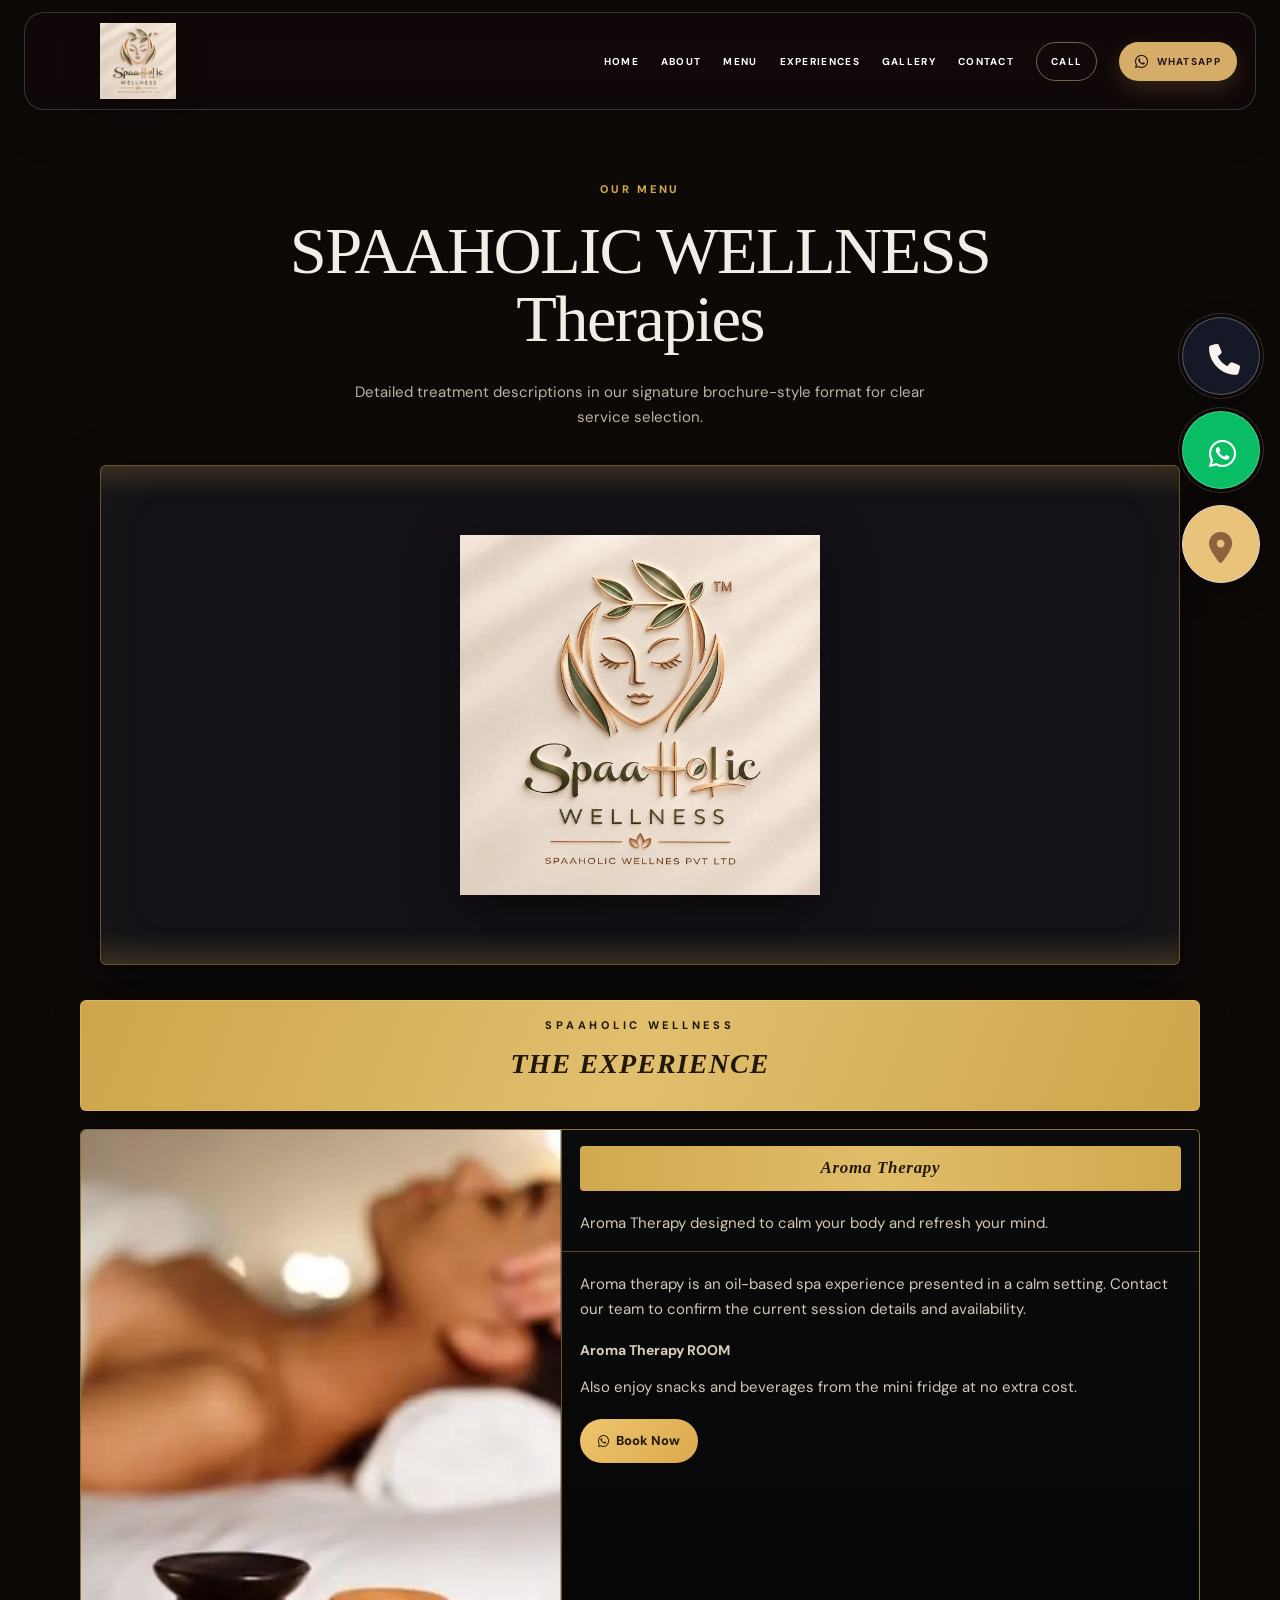
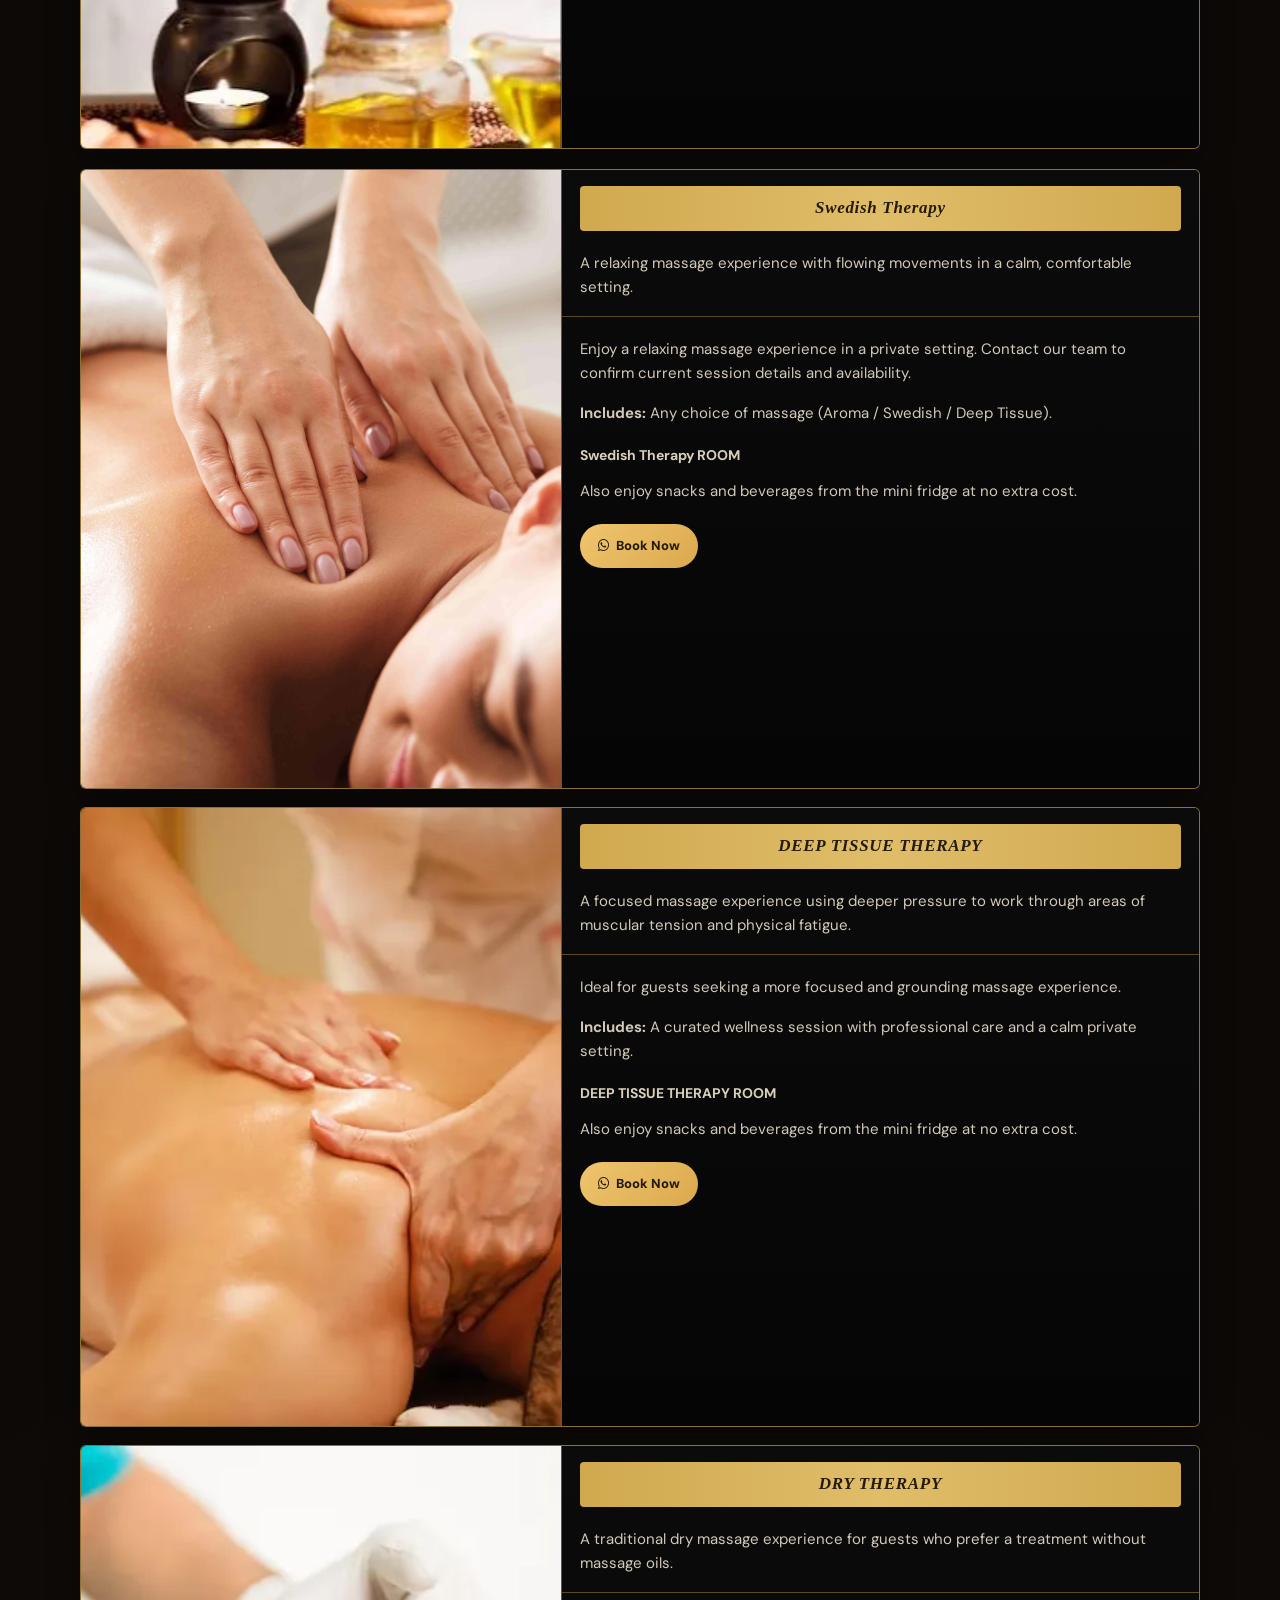
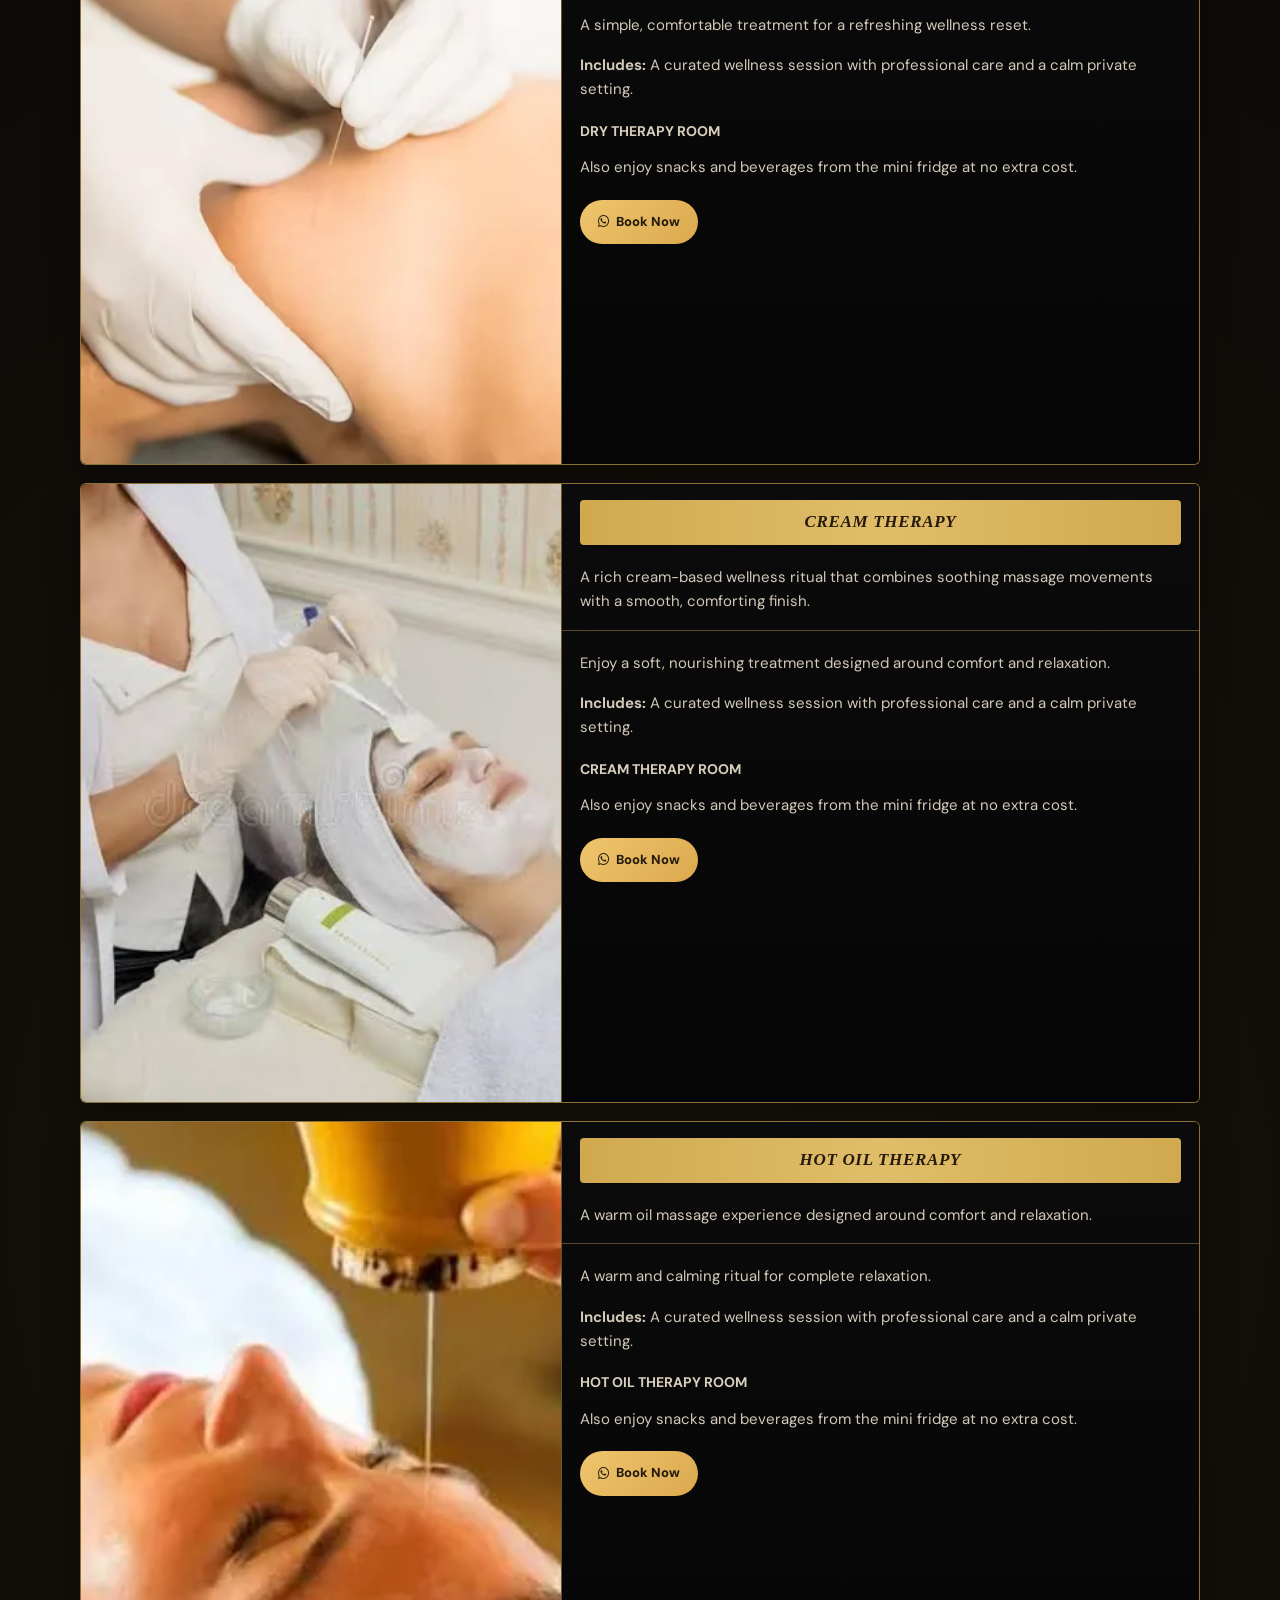
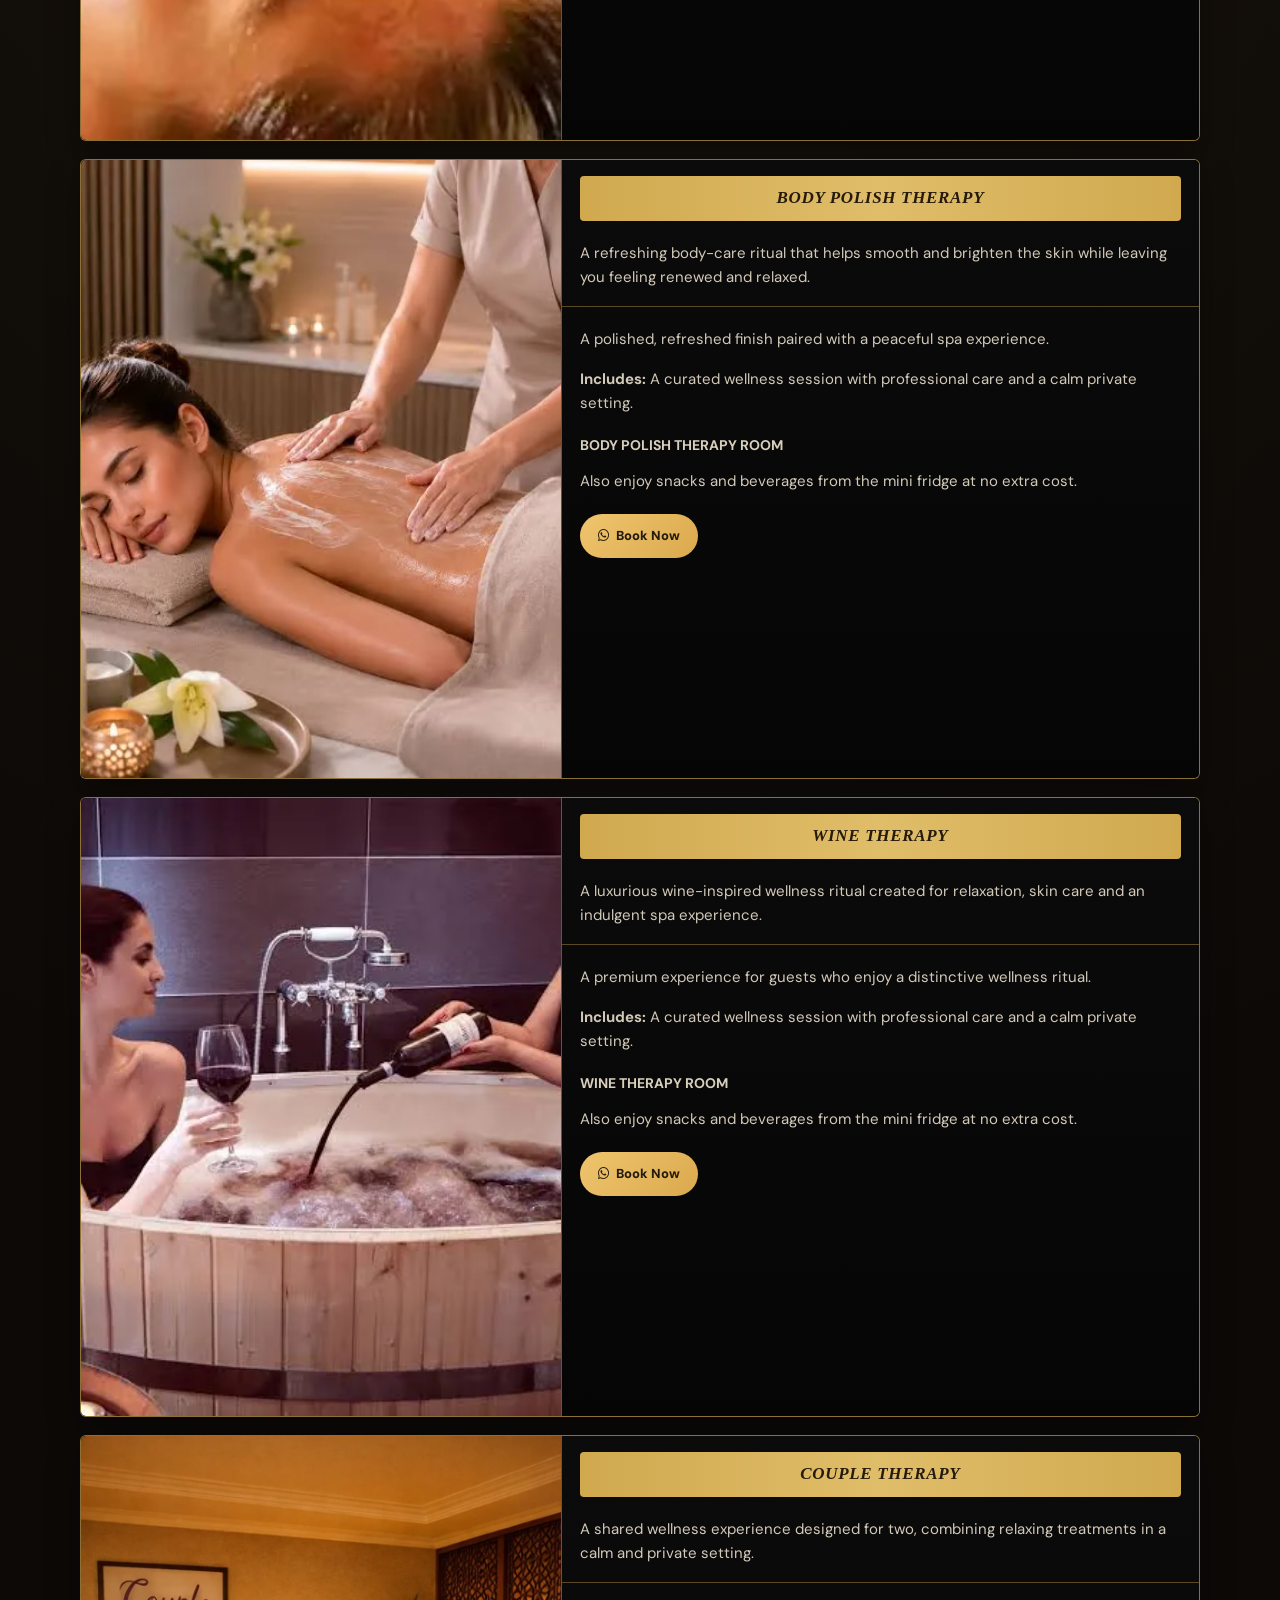
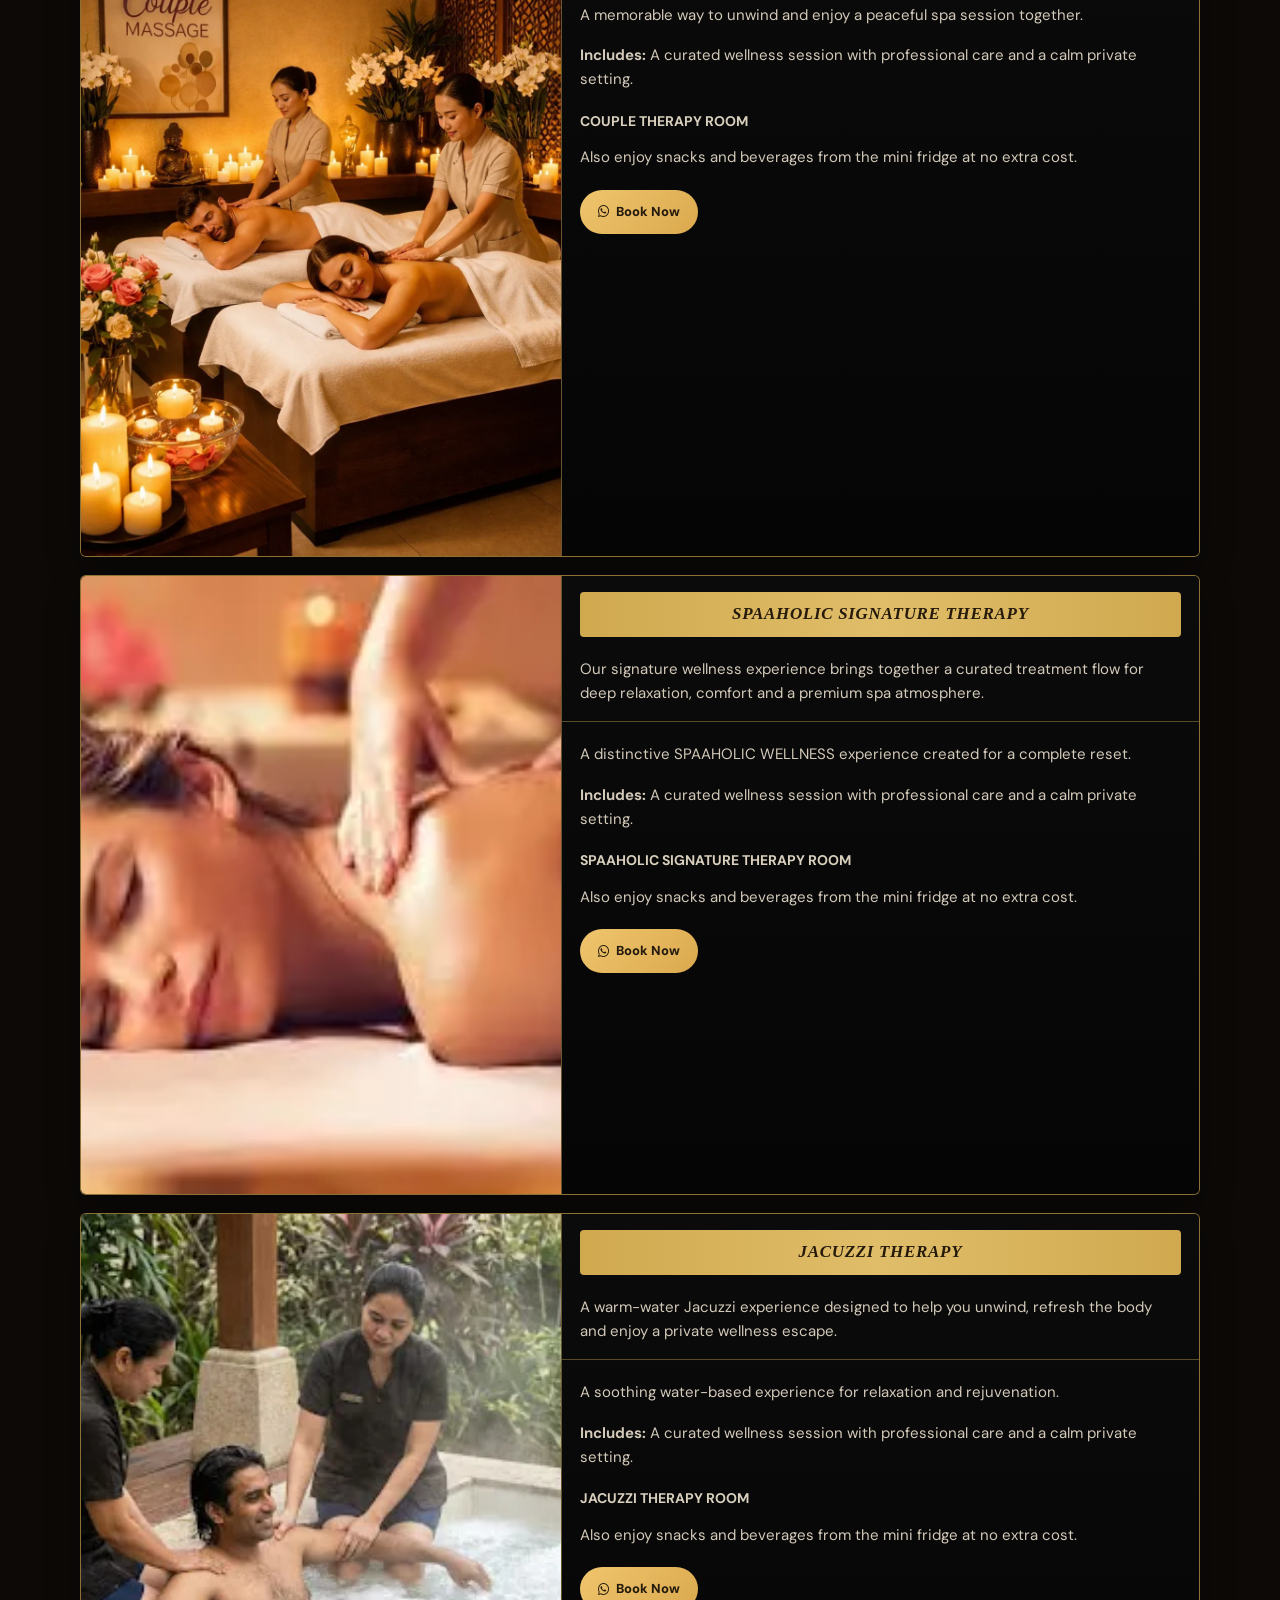
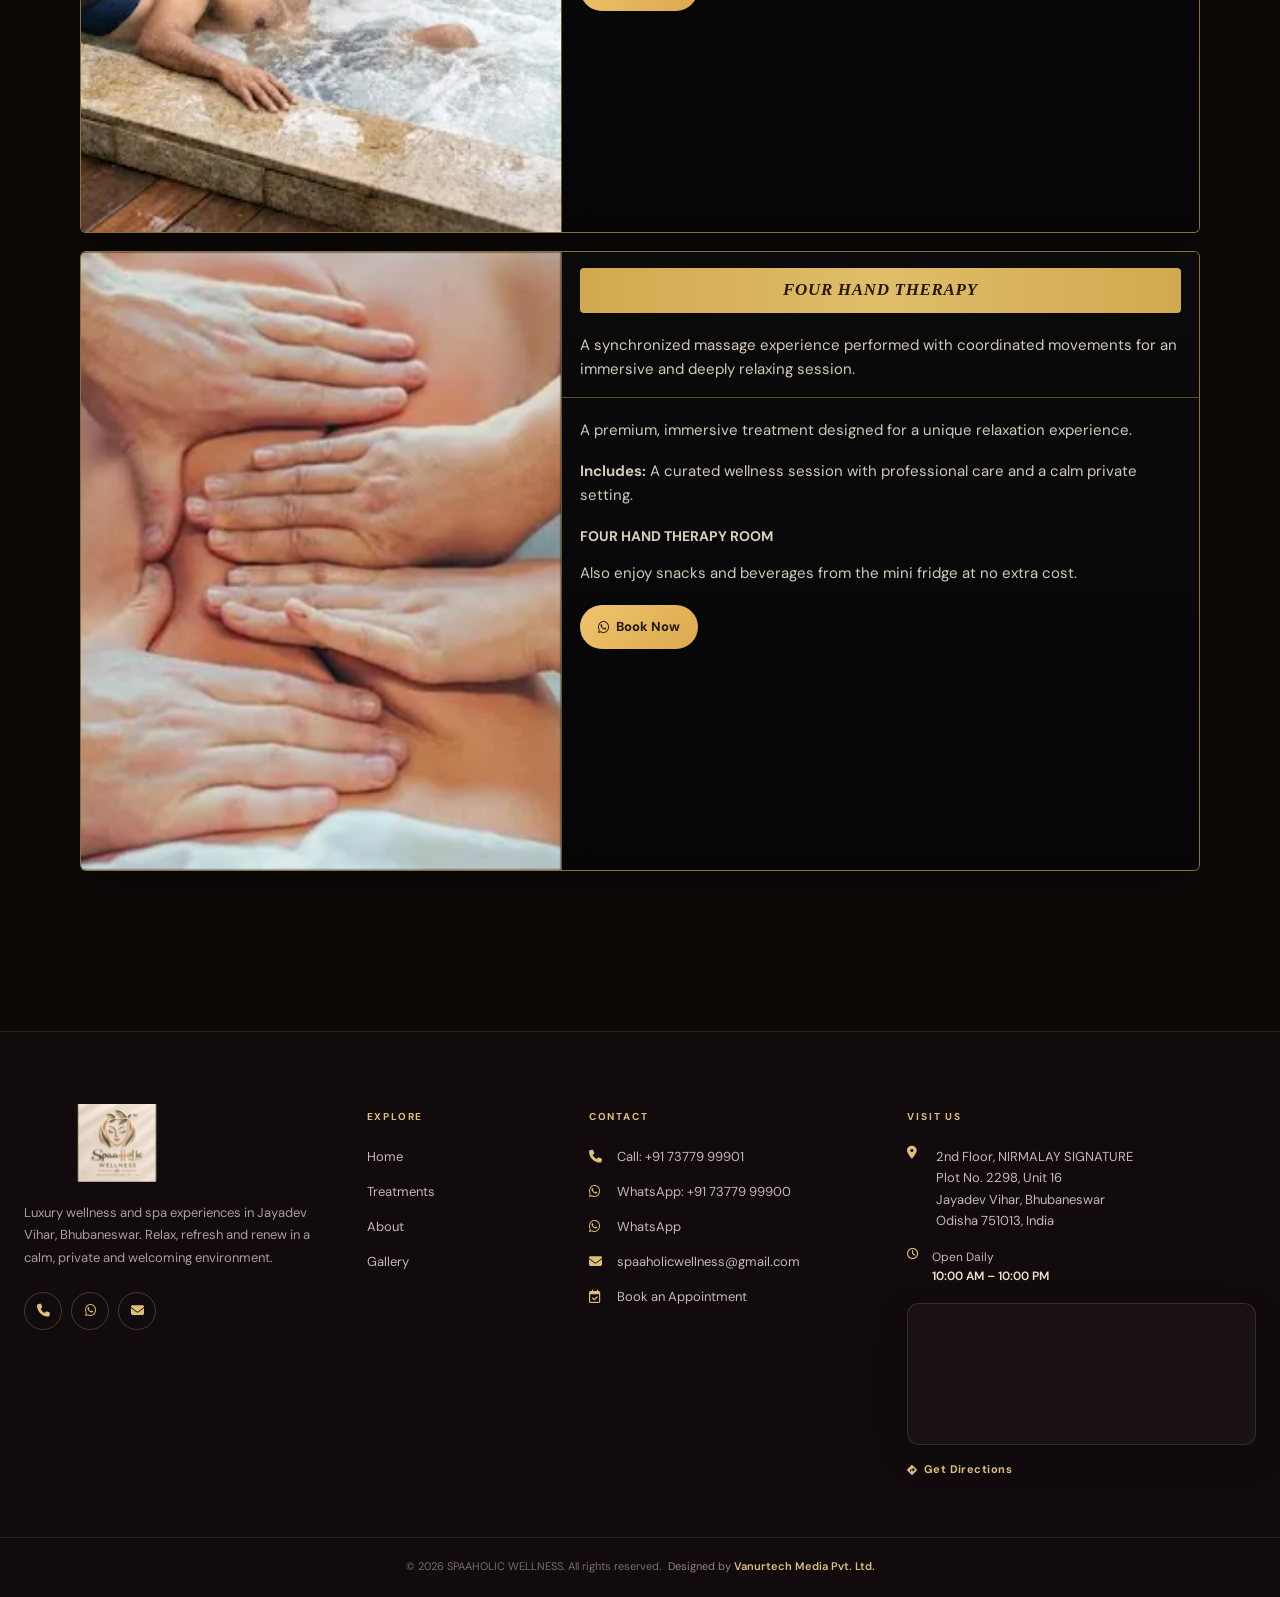
<file: menu.html>
<!DOCTYPE html>

<html lang="en">
<head>
    <!-- Google Tag Manager -->
<script>
(function(w,d,s,l,i){w[l]=w[l]||[];w[l].push({'gtm.start':
new Date().getTime(),event:'gtm.js'});var f=d.getElementsByTagName(s)[0],
j=d.createElement(s),dl=l!='dataLayer'?'&l='+l:'';j.async=true;j.src=
'https://www.googletagmanager.com/gtm.js?id='+i+dl;f.parentNode.insertBefore(j,f);
})(window,document,'script','dataLayer','GTM-TDFQ4W2H');
</script>
<!-- End Google Tag Manager -->
<link href="/assets/images/spaaholic-logo.webp" rel="icon" type="image/webp"/>
<meta charset="utf-8"/>
<meta name="viewport" content="width=device-width, initial-scale=1, viewport-fit=cover"/>
<title>Spa &amp; Massage Treatments in Bhubaneswar | Spaaholic Wellness</title>
<meta name="robots" content="index, follow, max-image-preview:large"/>
<meta name="description" content="Explore spa and massage treatments at Spaaholic Wellness in Jayadev Vihar, Bhubaneswar. Review therapy options and enquire about session details today."/>
<link href="css/style.min.css" rel="stylesheet"/>
<link href="https://cdnjs.cloudflare.com/ajax/libs/font-awesome/6.5.2/css/all.min.css" rel="stylesheet"/>
<link href="https://www.spaaholic.in/menu.html" rel="canonical">
<meta content="Spa &amp; Massage Treatments in Bhubaneswar | Spaaholic Wellness" property="og:title"/>
<meta property="og:description" content="Explore spa and massage treatments at Spaaholic Wellness in Jayadev Vihar, Bhubaneswar. Review therapy options and enquire about session details today."/>
<meta content="https://www.spaaholic.in/assets/gallery/spaaholic-new-11.webp" property="og:image"/>
<meta content="website" property="og:type"/>
<meta content="SPAAHOLIC WELLNESS" property="og:site_name"/>
<meta content="en_IN" property="og:locale"/>
<meta content="summary_large_image" name="twitter:card"/>
<meta content="Spa &amp; Massage Treatments in Bhubaneswar | Spaaholic Wellness" name="twitter:title"/>
<meta name="twitter:description" content="Explore spa and massage treatments at Spaaholic Wellness in Jayadev Vihar, Bhubaneswar. Review therapy options and enquire about session details today."/>
<meta content="https://www.spaaholic.in/assets/gallery/spaaholic-new-11.webp" name="twitter:image"/>

<meta content="https://www.spaaholic.in/menu.html" property="og:url"/>
<link href="https://fonts.googleapis.com" rel="preconnect"/>
<link crossorigin="" href="https://fonts.gstatic.com" rel="preconnect"/>
<link crossorigin="" href="https://cdnjs.cloudflare.com" rel="preconnect"/>
<link href="https://fonts.googleapis.com/css2?family=Cormorant+Garamond:wght@400;500;600;700&amp;family=DM+Sans:wght@400;500;600;700&amp;display=swap" rel="stylesheet"/>
<script type="application/ld+json">{
  "@context": "https://schema.org",
  "@type": "DaySpa",
  "@id": "https://www.spaaholic.in/#business",
  "name": "SPAAHOLIC WELLNESS",
  "url": "https://www.spaaholic.in/",
  "description": "Spa and massage therapies at Spaaholic Wellness in Jayadev Vihar, Bhubaneswar, Odisha.",
  "image": [
    "https://www.spaaholic.in/assets/gallery/spaaholic-new-11.webp"
  ],
  "logo": "https://www.spaaholic.in/assets/images/spaaholic-logo.webp",
  "telephone": "+91 73779 99901",
  "email": "spaaholicwellness@gmail.com",
  "address": {
    "@type": "PostalAddress",
    "streetAddress": "2nd Floor, NIRMALAY SIGNATURE, Plot No. 2298, Unit 16, Jayadev Vihar",
    "addressLocality": "Bhubaneswar",
    "addressRegion": "Odisha",
    "postalCode": "751013",
    "addressCountry": "IN"
  },
  "openingHoursSpecification": [
    {
      "@type": "OpeningHoursSpecification",
      "dayOfWeek": [
        "Monday",
        "Tuesday",
        "Wednesday",
        "Thursday",
        "Friday",
        "Saturday",
        "Sunday"
      ],
      "opens": "10:00",
      "closes": "22:00"
    }
  ],
  "areaServed": {
    "@type": "City",
    "name": "Bhubaneswar"
  },
  "hasMap": "https://www.google.com/maps/search/?api=1&query=Spaaholic+Wellness+Bhubaneswar&query_place_id=ChIJZZLX9dIJGToRGuI_7x_LKcc",
  "sameAs": [
    "https://www.google.com/maps/search/?api=1&query=Spaaholic+Wellness+Bhubaneswar&query_place_id=ChIJZZLX9dIJGToRGuI_7x_LKcc"
  ],
  "serviceType": [
    "Aroma Therapy",
    "Swedish Therapy",
    "Deep Tissue Therapy",
    "Dry Therapy",
    "Cream Therapy",
    "Hot Oil Therapy",
    "Body Polish Therapy",
    "Wine Therapy",
    "Couple Therapy",
    "Signature Therapy",
    "Jacuzzi Therapy",
    "Four Hand Therapy"
  ],
  "contactPoint": {
    "@type": "ContactPoint",
    "telephone": "+91 73779 99901",
    "contactType": "appointments and enquiries",
    "availableLanguage": [
      "English"
    ]
  }
}</script><meta name="geo.region" content="IN-OR"/>
<meta name="geo.placename" content="Jayadev Vihar, Bhubaneswar, Odisha, India"/>
<meta name="theme-color" content="#171512"/><meta name="format-detection" content="telephone=yes"/>

</head>
<body class="menu-page menu-screenshot-page">
<!-- Google Tag Manager (noscript) -->
<noscript><iframe src="https://www.googletagmanager.com/ns.html?id=GTM-TDFQ4W2H"
height="0" width="0" style="display:none;visibility:hidden"></iframe></noscript>
<!-- End Google Tag Manager (noscript) -->
<header class="header">
<nav class="nav">
<a class="logo-wrap" href="index.html"><img alt="SPAAHOLIC WELLNESS" decoding="async" height="1254" src="assets/images/spaaholic-new-logo.webp" width="1254"/></a>
<button aria-controls="navLinks" aria-expanded="false" aria-label="Open menu" class="hamburger" id="hamburger" type="button"><i></i><i></i><i></i></button>
<div id="navLinks">
<a href="index.html">HOME</a><a href="about.html">ABOUT</a><a href="menu.html">MENU</a><a href="index.html#experiences">EXPERIENCES</a><a href="gallery.html">GALLERY</a><a href="contact.html">CONTACT</a><a class="nav-call" href="tel:+917377999901">CALL</a><a class="nav-book wa" href="#"><i class="fa-brands fa-whatsapp"></i> WHATSAPP</a>
</div>
</nav>
</header>
<main class="menu-screenshot-main">
<section class="menu-screenshot-intro">
<span class="menu-screenshot-kicker">OUR MENU</span>
<h1>SPAAHOLIC WELLNESS <br/>Therapies</h1>
<p>Detailed treatment descriptions in our signature brochure-style format for clear<br class="desktop-only"/> service selection.</p>
</section>
<section aria-label="SPAAHOLIC WELLNESS menu" class="menu-logo-stage">
<div class="menu-logo-shine"></div>
<div class="menu-logo-glow"></div>
<img alt="SPAAHOLIC WELLNESS" decoding="async" height="1254" src="assets/images/spaaholic-new-logo.webp" width="1254"/>
</section>
<section aria-label="Royal Experience treatments" class="menu-treatment-brochure">
<div class="royal-banner">
<span>SPAAHOLIC WELLNESS</span>
<h2>THE  EXPERIENCE</h2>
</div>
<article class="menu-treatment-card">
<div class="menu-treatment-media">
<img alt="Aroma Therapy" decoding="async" height="414" loading="lazy" src="assets/images/g1.webp" width="738"/>
</div>
<div class="menu-treatment-content">
<h3>Aroma Therapy</h3>
<p>Aroma Therapy designed to calm your body and refresh your mind.</p>
<div class="treatment-divider"></div>
<p>Aroma therapy is an oil-based spa experience presented in a calm setting. Contact our team to confirm the current session details and availability.</p>
<h4>Aroma Therapy ROOM</h4>
<p>Also enjoy snacks and beverages from the mini fridge at no extra cost.</p>
<a class="treatment-book-btn" href="https://wa.me/917377999900" rel="noopener" target="_blank"><i class="fa-brands fa-whatsapp"></i> Book Now</a>
</div>
</article>
<article class="menu-treatment-card menu-treatment-card-reverse">
<div class="menu-treatment-media">
<img alt="The Healing Therapy Experience" decoding="async" height="3840" loading="lazy" src="assets/images/g2.webp" width="5760"/>
</div>
<div class="menu-treatment-content">
<h3>Swedish Therapy</h3>
<p>A relaxing massage experience with flowing movements in a calm, comfortable setting.</p>
<div class="treatment-divider"></div>
<p>Enjoy a relaxing massage experience in a private setting. Contact our team to confirm current session details and availability.</p>
<p><strong>Includes:</strong> Any choice of massage (Aroma / Swedish / Deep Tissue).</p>
<h4>Swedish Therapy ROOM</h4>
<p>Also enjoy snacks and beverages from the mini fridge at no extra cost.</p>
<a class="treatment-book-btn" href="https://wa.me/917377999900" rel="noopener" target="_blank"><i class="fa-brands fa-whatsapp"></i> Book Now</a>
</div>
</article>
<article class="menu-treatment-card"><div class="menu-treatment-media"><img alt="Deep Tissue Therapy" decoding="async" height="493" loading="lazy" src="assets/images/g3.webp" width="740"/></div><div class="menu-treatment-content"><h3>DEEP TISSUE THERAPY</h3><p>A focused massage experience using deeper pressure to work through areas of muscular tension and physical fatigue.</p><div class="treatment-divider"></div><p>Ideal for guests seeking a more focused and grounding massage experience.</p><p><strong>Includes:</strong> A curated wellness session with professional care and a calm private setting.</p><h4>DEEP TISSUE THERAPY ROOM</h4><p>Also enjoy snacks and beverages from the mini fridge at no extra cost.</p><a class="treatment-book-btn" href="https://wa.me/917377999900" rel="noopener" target="_blank"><i class="fa-brands fa-whatsapp"></i> Book Now</a></div></article><article class="menu-treatment-card"><div class="menu-treatment-media"><img alt="Dry Therapy" decoding="async" height="493" loading="lazy" src="assets/images/g4.webp" width="740"/></div><div class="menu-treatment-content"><h3>DRY THERAPY</h3><p>A traditional dry massage experience for guests who prefer a treatment without massage oils.</p><div class="treatment-divider"></div><p>A simple, comfortable treatment for a refreshing wellness reset.</p><p><strong>Includes:</strong> A curated wellness session with professional care and a calm private setting.</p><h4>DRY THERAPY ROOM</h4><p>Also enjoy snacks and beverages from the mini fridge at no extra cost.</p><a class="treatment-book-btn" href="https://wa.me/917377999900" rel="noopener" target="_blank"><i class="fa-brands fa-whatsapp"></i> Book Now</a></div></article><article class="menu-treatment-card"><div class="menu-treatment-media"><img alt="Cream Therapy" decoding="async" height="452" loading="lazy" src="assets/images/g5.webp" width="678"/></div><div class="menu-treatment-content"><h3>CREAM THERAPY</h3><p>A rich cream-based wellness ritual that combines soothing massage movements with a smooth, comforting finish.</p><div class="treatment-divider"></div><p>Enjoy a soft, nourishing treatment designed around comfort and relaxation.</p><p><strong>Includes:</strong> A curated wellness session with professional care and a calm private setting.</p><h4>CREAM THERAPY ROOM</h4><p>Also enjoy snacks and beverages from the mini fridge at no extra cost.</p><a class="treatment-book-btn" href="https://wa.me/917377999900" rel="noopener" target="_blank"><i class="fa-brands fa-whatsapp"></i> Book Now</a></div></article><article class="menu-treatment-card"><div class="menu-treatment-media"><img alt="Hot Oil Therapy" decoding="async" height="313" loading="lazy" src="assets/images/g6.webp" width="637"/></div><div class="menu-treatment-content"><h3>HOT OIL THERAPY</h3><p>A warm oil massage experience designed around comfort and relaxation.</p><div class="treatment-divider"></div><p>A warm and calming ritual for complete relaxation.</p><p><strong>Includes:</strong> A curated wellness session with professional care and a calm private setting.</p><h4>HOT OIL THERAPY ROOM</h4><p>Also enjoy snacks and beverages from the mini fridge at no extra cost.</p><a class="treatment-book-btn" href="https://wa.me/917377999900" rel="noopener" target="_blank"><i class="fa-brands fa-whatsapp"></i> Book Now</a></div></article><article class="menu-treatment-card"><div class="menu-treatment-media"><img alt="Body Polish Therapy" decoding="async" height="554" loading="lazy" src="assets/images/g7.webp" width="554"/></div><div class="menu-treatment-content"><h3>BODY POLISH THERAPY</h3><p>A refreshing body-care ritual that helps smooth and brighten the skin while leaving you feeling renewed and relaxed.</p><div class="treatment-divider"></div><p>A polished, refreshed finish paired with a peaceful spa experience.</p><p><strong>Includes:</strong> A curated wellness session with professional care and a calm private setting.</p><h4>BODY POLISH THERAPY ROOM</h4><p>Also enjoy snacks and beverages from the mini fridge at no extra cost.</p><a class="treatment-book-btn" href="https://wa.me/917377999900" rel="noopener" target="_blank"><i class="fa-brands fa-whatsapp"></i> Book Now</a></div></article><article class="menu-treatment-card"><div class="menu-treatment-media"><img alt="Wine Therapy" decoding="async" height="431" loading="lazy" src="assets/images/wine.webp" width="712"/></div><div class="menu-treatment-content"><h3>WINE THERAPY</h3><p>A luxurious wine-inspired wellness ritual created for relaxation, skin care and an indulgent spa experience.</p><div class="treatment-divider"></div><p>A premium experience for guests who enjoy a distinctive wellness ritual.</p><p><strong>Includes:</strong> A curated wellness session with professional care and a calm private setting.</p><h4>WINE THERAPY ROOM</h4><p>Also enjoy snacks and beverages from the mini fridge at no extra cost.</p><a class="treatment-book-btn" href="https://wa.me/917377999900" rel="noopener" target="_blank"><i class="fa-brands fa-whatsapp"></i> Book Now</a></div></article><article class="menu-treatment-card"><div class="menu-treatment-media"><img alt="Couple Therapy" decoding="async" height="1536" loading="lazy" src="assets/images/g9.webp" width="1024"/></div><div class="menu-treatment-content"><h3>COUPLE THERAPY</h3><p>A shared wellness experience designed for two, combining relaxing treatments in a calm and private setting.</p><div class="treatment-divider"></div><p>A memorable way to unwind and enjoy a peaceful spa session together.</p><p><strong>Includes:</strong> A curated wellness session with professional care and a calm private setting.</p><h4>COUPLE THERAPY ROOM</h4><p>Also enjoy snacks and beverages from the mini fridge at no extra cost.</p><a class="treatment-book-btn" href="https://wa.me/917377999900" rel="noopener" target="_blank"><i class="fa-brands fa-whatsapp"></i> Book Now</a></div></article><article class="menu-treatment-card"><div class="menu-treatment-media"><img alt="Spaaholic Signature Therapy" decoding="async" height="184" loading="lazy" src="assets/images/g10.webp" width="274"/></div><div class="menu-treatment-content"><h3>SPAAHOLIC SIGNATURE THERAPY</h3><p>Our signature wellness experience brings together a curated treatment flow for deep relaxation, comfort and a premium spa atmosphere.</p><div class="treatment-divider"></div><p>A distinctive SPAAHOLIC WELLNESS experience created for a complete reset.</p><p><strong>Includes:</strong> A curated wellness session with professional care and a calm private setting.</p><h4>SPAAHOLIC SIGNATURE THERAPY ROOM</h4><p>Also enjoy snacks and beverages from the mini fridge at no extra cost.</p><a class="treatment-book-btn" href="https://wa.me/917377999900" rel="noopener" target="_blank"><i class="fa-brands fa-whatsapp"></i> Book Now</a></div></article><article class="menu-treatment-card"><div class="menu-treatment-media"><img alt="Jacuzzi Therapy" decoding="async" height="312" loading="lazy" src="assets/images/g11.webp" width="289"/></div><div class="menu-treatment-content"><h3>JACUZZI THERAPY</h3><p>A warm-water Jacuzzi experience designed to help you unwind, refresh the body and enjoy a private wellness escape.</p><div class="treatment-divider"></div><p>A soothing water-based experience for relaxation and rejuvenation.</p><p><strong>Includes:</strong> A curated wellness session with professional care and a calm private setting.</p><h4>JACUZZI THERAPY ROOM</h4><p>Also enjoy snacks and beverages from the mini fridge at no extra cost.</p><a class="treatment-book-btn" href="https://wa.me/917377999900" rel="noopener" target="_blank"><i class="fa-brands fa-whatsapp"></i> Book Now</a></div></article><article class="menu-treatment-card"><div class="menu-treatment-media"><img alt="Four Hand Therapy" decoding="async" height="365" loading="lazy" src="assets/images/g12.webp" width="547"/></div><div class="menu-treatment-content"><h3>FOUR HAND THERAPY</h3><p>A synchronized massage experience performed with coordinated movements for an immersive and deeply relaxing session.</p><div class="treatment-divider"></div><p>A premium, immersive treatment designed for a unique relaxation experience.</p><p><strong>Includes:</strong> A curated wellness session with professional care and a calm private setting.</p><h4>FOUR HAND THERAPY ROOM</h4><p>Also enjoy snacks and beverages from the mini fridge at no extra cost.</p><a class="treatment-book-btn" href="https://wa.me/917377999900" rel="noopener" target="_blank"><i class="fa-brands fa-whatsapp"></i> Book Now</a></div></article></section>
</main>
<div aria-label="Quick contact actions" class="floating-contact-actions menu-floating-actions">
<a aria-label="Call SPAAHOLIC WELLNESS" class="floating-btn floating-call" href="tel:+917377999901"><i class="fa-solid fa-phone"></i><span>Call Now</span></a>
<a aria-label="WhatsApp SPAAHOLIC WELLNESS" class="floating-btn floating-wa wa" href="https://wa.me/917377999900" rel="noopener" target="_blank"><i class="fa-brands fa-whatsapp"></i><span>WhatsApp</span></a>
<a aria-label="Get directions to SPAAHOLIC WELLNESS" class="floating-btn floating-direction" href="https://www.google.com/maps/search/?api=1&amp;query=Spaaholic+Wellness+Bhubaneswar&amp;query_place_id=ChIJZZLX9dIJGToRGuI_7x_LKcc" rel="noopener" target="_blank"><i class="fa-solid fa-location-dot"></i><span>Directions</span></a>
</div>
<footer class="footer">
<div class="footer-grid">
<div class="footer-brand">
<img alt="SPAAHOLIC WELLNESS logo" class="footer-logo" decoding="async" height="1254" src="assets/images/spaaholic-new-logo.webp" width="1254"/>
<p>Luxury wellness and spa experiences in Jayadev Vihar, Bhubaneswar. Relax, refresh and renew in a calm, private and welcoming environment.</p>
<div class="footer-socials">
<a aria-label="Call SPAAHOLIC WELLNESS" href="tel:+917377999901"><i class="fa-solid fa-phone"></i></a>
<a aria-label="WhatsApp SPAAHOLIC WELLNESS" href="https://wa.me/917377999900" rel="noopener" target="_blank"><i class="fa-brands fa-whatsapp"></i></a>
<a aria-label="Email SPAAHOLIC WELLNESS" href="mailto:spaaholicwellness@gmail.com"><i class="fa-solid fa-envelope"></i></a>
</div>
</div>
<div class="footer-links">
<h3>EXPLORE</h3>
<a href="index.html">Home</a>
<a href="index.html#experiences">Treatments</a>
<a href="about.html">About</a>
<a href="gallery.html">Gallery</a>
</div>
<div class="footer-contact">
<h3>CONTACT</h3>
<a href="tel:+917377999901"><i class="fa-solid fa-phone"></i> Call: +91 73779 99901</a>
<a href="https://wa.me/917377999900" rel="noopener" target="_blank"><i class="fa-brands fa-whatsapp"></i> WhatsApp: +91 73779 99900</a>
<a href="https://wa.me/917377999900" rel="noopener" target="_blank"><i class="fa-brands fa-whatsapp"></i> WhatsApp</a>
<a href="mailto:spaaholicwellness@gmail.com"><i class="fa-solid fa-envelope"></i> spaaholicwellness@gmail.com</a>
<a href="contact.html"><i class="fa-regular fa-calendar-check"></i> Book an Appointment</a>
</div>
<div class="footer-visit">
<h3>VISIT US</h3>
<a class="footer-address" href="https://www.google.com/maps/search/?api=1&amp;query=Spaaholic+Wellness+Bhubaneswar&amp;query_place_id=ChIJZZLX9dIJGToRGuI_7x_LKcc" rel="noopener" target="_blank">
<i class="fa-solid fa-location-dot"></i>
<span>2nd Floor, NIRMALAY SIGNATURE<br/>Plot No. 2298, Unit 16<br/>Jayadev Vihar, Bhubaneswar<br/>Odisha 751013, India</span>
</a>
<div class="footer-hours"><i class="fa-regular fa-clock"></i><span>Open Daily<br/><strong>10:00 AM – 10:00 PM</strong></span></div>
<div class="footer-map-wrap">
<iframe loading="lazy" referrerpolicy="no-referrer-when-downgrade" src="https://www.google.com/maps?q=2nd+Floor+NIRMALAY+SIGNATURE+Plot+No+2298+Unit+16+Jayadev+Vihar+Bhubaneswar+Odisha+751013&amp;output=embed" title="SPAAHOLIC WELLNESS location map"></iframe>
</div>
<a class="footer-map-link" href="https://www.google.com/maps/search/?api=1&amp;query=Spaaholic+Wellness+Bhubaneswar&amp;query_place_id=ChIJZZLX9dIJGToRGuI_7x_LKcc" rel="noopener" target="_blank"><i class="fa-solid fa-diamond-turn-right"></i> Get Directions</a>
</div>
</div>
<div class="footer-bottom">
<span>© 2026 SPAAHOLIC WELLNESS. All rights reserved.</span>
<span class="footer-credit">Designed by <a href="https://www.vanurmedia.com/" rel="noopener" target="_blank">Vanurtech Media Pvt. Ltd.</a></span>
</div>
</footer>
<script defer="" src="js/script.js"></script>
</body>
</html>
</file>
<file: css/style.min.css>
@import url('https://fonts.googleapis.com/css2?family=Cormorant+Garamond:wght@400;500;600;700&family=DM+Sans:wght@400;500;600;700&display=swap');:root{--wine:#2b121d;--wine2:#431c2c;--wine3:#5c2940;--gold:#d6ad68;--gold2:#f0d39a;--cream:#f8f2e9;--paper:#fffdf9;--ink:#21171a;--muted:#776b68;--line:#e6dbcf;--white:#fff;--serif:'Cormorant Garamond',Georgia,serif;--sans:'DM Sans',Arial,sans-serif;--shadow:0 22px 60px rgba(45,18,29,.12);} *{box-sizing:border-box} html{scroll-behavior:smooth} body{margin:0;background:var(--paper);color:var(--ink);font-family:var(--sans);font-size:15px;line-height:1.7;overflow-x:hidden} img{max-width:100%;display:block} a{color:inherit;text-decoration:none} button,input,select,textarea{font:inherit} button{cursor:pointer} .topbar{height:38px;background:#12090d;color:#e8d7bb;display:flex;align-items:center;justify-content:center;} .topbar .pulse{width:7px;height:7px;border-radius:50%;background:var(--gold);box-shadow:0 0 0 0 rgba(214,173,104,.7);animation:pulse 1.8s infinite} .topbar .wa{margin-left:20px;color:var(--gold2);font-weight:700} .header{position:absolute;top:40px;left:0;right:0;z-index:25;padding:12px 24px} .nav{max-width:1280px;margin:auto;min-height:86px;padding:10px 18px;display:flex;align-items:center;justify-content:space-between;border:1px solid rgba(255,255,255,.18);background:rgba(25,10,15,.38);backdrop-filter:blur(18px);border-radius:20px;box-shadow:0 14px 50px rgba(0,0,0,.12)} .logo-wrap{width:190px;display:block}.logo-wrap img{width:100%;height:76px;object-fit:contain} #navLinks{display:flex;align-items:center;gap:22px;color:#fff;font-size:10px;letter-spacing:.13em;font-weight:700} #navLinks>a{position:relative;padding:8px 0} #navLinks>a:not(.nav-book):after{content:"";position:absolute;left:0;right:100%;bottom:2px;height:1px;background:var(--gold);transition:.35s} #navLinks>a:hover:after{right:0} .nav-call{border:1px solid rgba(240,211,154,.45);padding:10px 14px!important;border-radius:30px} .nav-book{background:var(--gold);color:#241017;padding:11px 16px!important;border-radius:30px;box-shadow:0 8px 22px rgba(214,173,104,.18)} .hamburger{display:none;border:0;background:transparent;padding:8px} .hamburger i{display:block;width:26px;height:2px;background:#fff;margin:5px 0} .hero{min-height:890px;position:relative;display:flex;align-items:center;overflow:hidden;background:#1b0c11;color:#fff} .hero-bg{position:absolute;inset:0;opacity:0;transform:scale(1.14) translateX(1.5%);transition:opacity 1.35s ease,transform 6.8s cubic-bezier(.2,.65,.25,1);background-position:center;background-size:cover;will-change:opacity,transform} .hero-bg.active{opacity:1;transform:scale(1) translateX(0)} .hero1{background-image:url('../assets/gallery/banner-new-05.webp');} .hero2{background-image:url('../assets/gallery/rr.webp');} .hero3{background-image:url('../assets/gallery/spaaholic-new-11.webp');} .hero-shade{position:absolute;inset:0;background:linear-gradient(90deg,rgba(19,7,12,.88) 0%,rgba(27,9,16,.55) 48%,rgba(17,7,11,.28) 100%),linear-gradient(0deg,rgba(12,5,8,.55),transparent 50%)} .hero-orb{position:absolute;width:520px;height:520px;border-radius:50%;right:-180px;top:130px;border:1px solid rgba(240,211,154,.18);box-shadow:0 0 90px rgba(214,173,104,.12);animation:float 7s ease-in-out infinite} .hero-content{position:relative;z-index:4;max-width:1280px;width:100%;margin:auto;padding:150px 8% 120px} .kicker,.label{font-size:10px;letter-spacing:.22em;text-transform:uppercase;color:var(--gold2);font-weight:700} .hero h1{font:500 clamp(58px,7vw,105px)/.84 var(--serif);max-width:850px;margin:20px 0 28px;letter-spacing:-.03em} .hero h1 em,.heading h2 em,.offer-panel h2 em{font-style:italic;color:var(--gold2)} .hero p{max-width:650px;color:#eee2df;font-size:17px;line-height:1.8} .hero-buttons{display:flex;gap:12px;flex-wrap:wrap;margin:32px 0 24px} .btn{display:inline-flex;align-items:center;justify-content:center;min-height:48px;padding:13px 22px;border-radius:2px;font-size:10px;font-weight:800;letter-spacing:.16em;text-transform:uppercase;transition:.35s;position:relative;overflow:hidden} .btn:before{content:"";position:absolute;inset:0;transform:translateX(-110%);background:rgba(255,255,255,.18);transition:.45s} .btn:hover:before{transform:translateX(0)} .btn:hover{transform:translateY(-3px)} .btn.gold{background:var(--gold);color:#271118;box-shadow:0 14px 35px rgba(214,173,104,.22)} .btn.light{background:#fff;color:#261219} .btn.outline{border:1px solid #b99c76;color:#efd09b} .hero-proof{display:flex;gap:22px;flex-wrap:wrap;color:#eadeda;font-size:11px} .hero-side-card{position:absolute;right:5.5%;bottom:72px;z-index:5;width:270px;padding:26px;background:rgba(255,249,240,.95);color:var(--ink);box-shadow:0 25px 70px rgba(0,0,0,.25);animation:cardFloat 5s ease-in-out infinite} .hero-side-card:before{content:"";position:absolute;inset:8px;border:1px solid #dbc39e;pointer-events:none} .hero-side-card>*{position:relative} .hero-side-card small{display:block;font-size:9px;letter-spacing:.2em;color:#8d6b4d} .hero-side-card strong{display:block;font:600 54px/.9 var(--serif);color:var(--wine2);margin:10px 0} .hero-side-card span{display:block;font-size:12px;color:var(--muted);margin-bottom:18px} .hero-side-card a{font-size:10px;color:#8e623d;font-weight:800;letter-spacing:.12em} .hero-stats-strip{width:min(920px,100%);margin:28px 0 0;display:grid;grid-template-columns:repeat(3,1fr);gap:10px;position:relative;z-index:5;padding:0} .hero-stat-card{min-height:98px;padding:20px 28px;border:1px solid rgba(229,190,112,.28);border-radius:16px;background:linear-gradient(135deg,rgba(43,27,22,.92),rgba(20,15,13,.88));box-shadow:0 14px 40px rgba(0,0,0,.22),inset 0 1px 0 rgba(255,255,255,.05);backdrop-filter:blur(7px);display:flex;flex-direction:column;justify-content:center;transition:transform .35s ease,border-color .35s ease,box-shadow .35s ease} .hero-stat-card:hover{transform:translateY(-4px);border-color:rgba(229,190,112,.55);box-shadow:0 18px 45px rgba(0,0,0,.3),0 0 24px rgba(211,165,80,.08)} .hero-stat-card strong{font:600 clamp(21px,2vw,28px) var(--serif);color:#f1c66f;letter-spacing:.01em;line-height:1.1} .hero-stat-card span:not(.stat-star){display:block;margin-top:8px;color:#e1d3c3;font-size:12px;letter-spacing:.02em} .hero-stat-card .stat-star{display:inline;color:#f1c66f;font:inherit;margin-left:3px} .secret-direction-link{cursor:pointer;text-decoration:none;transition:color .25s ease,transform .25s ease} .secret-direction-link:hover{color:#f0c875;transform:translateY(-1px)} .secret-direction-link .fa-arrow-up-right-from-square{font-size:9px;margin-left:4px} .trust-strip{display:grid;grid-template-columns:repeat(4,1fr);background:#f1e8dd;border-bottom:1px solid #ded0c2} .trust-strip div{padding:25px 30px;border-right:1px solid #ded0c2} .trust-strip div:last-child{border:0} .trust-strip b{display:block;font-size:10px;letter-spacing:.15em;color:var(--wine2)} .trust-strip span{display:block;font-size:12px;color:#756967;margin-top:5px} .section{padding:110px max(22px,calc((100vw - 1280px)/2))} .cream{background:var(--cream)} .heading{max-width:820px;margin:0 auto 50px;text-align:center} .heading h2{font:500 clamp(44px,5vw,72px)/.95 var(--serif);letter-spacing:-.02em;margin:15px 0} .heading p{max-width:650px;margin:auto;color:var(--muted)} .offer-panel{max-width:1200px;margin:auto;background:#2a121c;color:#fff;border-radius:25px;display:grid;grid-template-columns:1.35fr .65fr;overflow:hidden;box-shadow:var(--shadow);position:relative} .offer-panel:after{content:"";position:absolute;width:300px;height:300px;border-radius:50%;border:1px solid rgba(240,211,154,.15);right:-100px;bottom:-150px} .offer-copy{padding:65px} .offer-panel h2{font:500 62px/.88 var(--serif);margin:14px 0 18px} .offer-panel p{color:#cbbdc0;max-width:600px} .offer-points{display:flex;gap:10px;flex-wrap:wrap;margin-top:25px} .offer-points span{border:1px solid rgba(240,211,154,.22);border-radius:40px;padding:7px 12px;color:#ddc7a6;font-size:10px} .offer-code{background:linear-gradient(145deg,#5b293f,#321722);padding:55px 40px;display:flex;flex-direction:column;align-items:center;justify-content:center;text-align:center} .offer-code small{font-size:9px;letter-spacing:.2em;color:#d7bd94} .offer-code>b{font:600 64px var(--serif);color:#f0d39a} .timer{display:flex;gap:9px;margin:15px 0 22px}.timer div{min-width:58px;border:1px solid rgba(240,211,154,.25);padding:8px}.timer strong{display:block;font:600 28px var(--serif)}.timer small{font-size:8px;color:#bdaeb1} .experience-grid{display:grid;grid-template-columns:repeat(4,1fr);gap:16px} .experience{min-height:330px;padding:30px;border:1px solid var(--line);background:#fff;border-radius:18px;position:relative;overflow:hidden;transition:.5s} .experience:before{content:"";position:absolute;width:150px;height:150px;border-radius:50%;background:rgba(214,173,104,.11);right:-70px;top:-70px;transition:.5s} .experience:hover{transform:translateY(-10px);box-shadow:var(--shadow);border-color:#d8c2a4}.experience:hover:before{transform:scale(1.8)} .experience .num{font-size:10px;color:#a06e4c}.exp-icon{font-size:34px;color:#a06e4c;margin:20px 0}.experience h3{font:600 31px var(--serif);margin:0 0 10px}.experience p{color:var(--muted);font-size:13px}.experience a{font-size:10px;font-weight:800;color:#8c6044;letter-spacing:.12em} .luxury-split,.visit{display:grid;grid-template-columns:1.05fr .95fr;background:var(--wine);color:#fff} .split-image{min-height:700px;overflow:hidden}.split-image img{width:100%;height:100%;object-fit:cover;transition:1s}.split-image:hover img{transform:scale(1.05)} .split-copy{padding:100px max(40px,calc((100vw - 1280px)/9));display:flex;flex-direction:column;justify-content:center} .split-copy h2,.visit-copy h2{font:500 clamp(50px,5vw,74px)/.88 var(--serif);margin:16px 0} .split-copy p,.visit-copy p{color:#d4c6c8;max-width:620px} .feature-list{display:grid;grid-template-columns:1fr 1fr;gap:18px;margin:25px 0 30px}.feature-list div{border-top:1px solid rgba(255,255,255,.14);padding-top:10px}.feature-list b{display:block;color:#ecd09a;font:600 21px var(--serif)}.feature-list span{font-size:11px;color:#b7a8aa} .why-grid,.value-grid{display:grid;grid-template-columns:repeat(4,1fr);gap:18px}.why-card,.value{border-top:1px solid #d7c8ba;padding:24px 4px;transition:.4s}.why-card:hover,.value:hover{transform:translateY(-6px)}.why-card span,.value>b{color:#a16b4d;font-size:11px}.why-card h3,.value h3{font:600 30px var(--serif);margin:6px 0}.why-card p,.value p{font-size:13px;color:var(--muted)} .dark-section{background:#170e12;color:#fff}.dark-inner{padding-bottom:120px}.signature-grid{display:grid;grid-template-columns:repeat(4,1fr);gap:16px}.sig-card{border:1px solid rgba(236,205,153,.2);border-radius:18px;padding:30px;min-height:270px;transition:.45s;background:linear-gradient(160deg,rgba(94,43,68,.5),rgba(18,9,13,.5))}.sig-card:hover{transform:translateY(-8px);border-color:rgba(236,205,153,.6);box-shadow:0 20px 50px rgba(0,0,0,.2)}.sig-card>span{color:#c99f63;font-size:10px;letter-spacing:.14em}.sig-card h3{font:500 33px var(--serif);margin:16px 0 5px;color:#f0d09a}.sig-card p{color:#c3b5b8;font-size:13px}.sig-card a{color:#ebc778;font-size:10px;font-weight:800;letter-spacing:.12em} .gallery-intro{display:flex;align-items:end;justify-content:space-between;gap:30px;margin-bottom:40px}.gallery-intro .heading{text-align:left;margin:0;max-width:700px}.gallery-intro .heading p{margin:0} .gallery-grid{display:grid;grid-template-columns:repeat(12,1fr);grid-auto-rows:105px;gap:13px} .gallery-item{position:relative;overflow:hidden;border:0;padding:0;border-radius:14px;background:#ddd;min-height:105px} .gallery-item img{width:100%;height:100%;object-fit:cover;transition:1s cubic-bezier(.2,.7,.2,1);filter:saturate(.92)} .gallery-item:after{content:"";position:absolute;inset:0;background:linear-gradient(180deg,transparent 55%,rgba(20,7,12,.58));opacity:.65} .gallery-item span{position:absolute;z-index:2;left:16px;bottom:12px;color:#fff;font-size:9px;letter-spacing:.14em;text-transform:uppercase;opacity:.9} .gallery-item:hover img{transform:scale(1.09);filter:saturate(1.08)} .g1{grid-column:span 5;grid-row:span 4}.g2{grid-column:span 3;grid-row:span 3}.g3{grid-column:span 4;grid-row:span 4}.g4{grid-column:span 3;grid-row:span 3}.g5{grid-column:span 4;grid-row:span 4}.g6{grid-column:span 5;grid-row:span 3}.g7{grid-column:span 4;grid-row:span 3}.g8{grid-column:span 3;grid-row:span 4}.g9{grid-column:span 5;grid-row:span 3}.g10{grid-column:span 4;grid-row:span 4}.g11{grid-column:span 3;grid-row:span 3}.g12{grid-column:span 5;grid-row:span 4}.g13{grid-column:span 4;grid-row:span 3}.g14{grid-column:span 3;grid-row:span 4}.g15{grid-column:span 5;grid-row:span 3}.g16{grid-column:span 4;grid-row:span 4} .review-grid{display:grid;grid-template-columns:repeat(3,1fr);gap:18px}.review{padding:32px;background:#fff;border:1px solid var(--line);border-radius:18px}.review>div{color:#d19c3c;letter-spacing:3px}.review p{font:500 27px/1.18 var(--serif)}.review b{display:block}.review small{color:#887871} .visit-image img{width:100%;height:100%;object-fit:cover}.visit-copy{padding:90px max(35px,calc((100vw - 1280px)/9));display:flex;justify-content:center;flex-direction:column}.contact-lines{display:grid;gap:10px;color:#efd49f;font-size:13px;margin:15px 0 24px} .faq-list{max-width:900px;margin:auto}.faq-row{border-bottom:1px solid var(--line)}.faq-row button{width:100%;border:0;background:none;padding:23px 0;display:flex;justify-content:space-between;text-align:left;font-weight:700}.faq-row>div{display:none;color:var(--muted);font-size:13px;padding:0 0 22px}.faq-row.open>div{display:block}.faq-row button span{font-size:21px;color:#a56d4e} .lightbox{position:fixed;inset:0;background:rgba(8,4,6,.94);z-index:100;display:none;align-items:center;justify-content:center;padding:25px}.lightbox.show{display:flex}.lightbox img{max-width:94vw;max-height:90vh;border-radius:12px;box-shadow:0 20px 80px #000}.lightbox button{position:fixed;right:22px;top:14px;background:none;border:0;color:#fff;font-size:42px}.lightbox .lb-caption{position:fixed;left:22px;bottom:18px;color:#e7d3b1;font-size:10px;letter-spacing:.16em;text-transform:uppercase} .page-hero{min-height:560px;background:linear-gradient(90deg,rgba(29,13,15,.86),rgba(29,13,15,.42)),none;display:flex;align-items:center;justify-content:center;text-align:center;color:#fff;padding:90px 24px}.page-hero h1{font:500 clamp(58px,7vw,92px)/.9 var(--serif);margin:16px 0}.page-hero p{max-width:720px;color:#e1d5d4;margin:0 auto 25px} .menu-area{padding-top:100px}.menu-intro{text-align:center;max-width:800px;margin:0 auto 55px}.menu-intro h2{font:500 60px var(--serif);margin:10px 0}.menu-intro p{color:var(--muted)}.menu-grid{display:grid;grid-template-columns:repeat(3,1fr);gap:25px}.menu-card{overflow:hidden;border-radius:18px;background:#fff;border:1px solid var(--line);transition:.45s}.menu-card:hover{transform:translateY(-8px);box-shadow:var(--shadow)}.menu-card img{width:100%;aspect-ratio:810/1012;object-fit:cover;transition:.8s}.menu-card:hover img{transform:scale(1.025)}.menu-card>div{padding:18px 20px 20px}.menu-card>div>span{font-size:10px;color:#a56d4e;font-weight:800}.menu-card h3{font:600 28px var(--serif);margin:4px 0 5px}.menu-card a{font-size:11px;font-weight:800;color:#855840} .about-story{display:grid;grid-template-columns:1fr 1fr;gap:70px;align-items:center}.story-image{height:650px;border-radius:22px;overflow:hidden;box-shadow:var(--shadow)}.story-image img{width:100%;height:100%;object-fit:cover}.story-copy h2,.contact-card h2{font:500 62px/.92 var(--serif);margin:16px 0}.story-copy p,.contact-card p{color:var(--muted)}.mini-stats{display:flex;gap:35px;margin-top:30px}.mini-stats b{font:600 42px var(--serif);display:block;color:#6e3d4c}.mini-stats span{font-size:11px;color:#806f67} .contact-area{display:grid;grid-template-columns:1fr 1fr;gap:35px;align-items:stretch}.contact-card,.map-box{background:#fff;border:1px solid var(--line);border-radius:20px;padding:40px}.contact-info{display:grid;grid-template-columns:1fr 1fr;gap:20px;margin:25px 0}.contact-info small{display:block;color:#9b7a65;font-size:9px;letter-spacing:.15em}.contact-info b{display:block;font:500 22px var(--serif)}.form-grid{display:grid;grid-template-columns:1fr 1fr;gap:14px}.field{display:flex;flex-direction:column;gap:6px}.field.full{grid-column:1/-1}.field label{font-size:10px;letter-spacing:.12em;text-transform:uppercase;color:#8e7568}.field input,.field select,.field textarea{border:1px solid var(--line);background:#fffaf5;border-radius:8px;padding:12px;outline:0}.field textarea{min-height:120px;resize:vertical}.map-box{background:radial-gradient(circle at center,rgba(213,172,106,.16),transparent 35%),#201318;color:#e6c68c;display:flex;align-items:center;justify-content:center;flex-direction:column;min-height:400px;text-align:center}.map-box div{font:500 45px var(--serif)}.map-box small{color:#b8a7aa;max-width:350px} .reveal{opacity:0;transform:translateY(32px);transition:opacity .8s ease,transform .8s cubic-bezier(.2,.7,.2,1)}.reveal.show{opacity:1;transform:none} [data-delay="1"]{transition-delay:.08s}[data-delay="2"]{transition-delay:.16s}[data-delay="3"]{transition-delay:.24s}[data-delay="4"]{transition-delay:.32s} .float-in{animation:float 6s ease-in-out infinite}.shine{position:relative;overflow:hidden}.shine:after{content:"";position:absolute;top:-30%;left:-80%;width:40%;height:160%;background:linear-gradient(90deg,transparent,rgba(255,255,255,.3),transparent);transform:rotate(18deg);animation:shine 5s infinite} .marquee{overflow:hidden;background:#321722;color:#e9d7b9;border-block:1px solid rgba(240,211,154,.12)}.marquee-track{display:flex;width:max-content;animation:marquee 28s linear infinite}.marquee span{padding:16px 26px;font-size:10px;letter-spacing:.2em;white-space:nowrap} @keyframes pulse{70%{box-shadow:0 0 0 9px rgba(214,173,104,0)}}@keyframes float{0%,100%{transform:translateY(0)}50%{transform:translateY(-14px)}}@keyframes cardFloat{0%,100%{transform:translateY(0) rotate(.3deg)}50%{transform:translateY(-10px) rotate(-.3deg)}}@keyframes shine{0%{left:-80%}35%,100%{left:140%}}@keyframes marquee{to{transform:translateX(-50%)}} @media(max-width:1100px){#navLinks{gap:13px}.experience-grid,.signature-grid,.why-grid,.value-grid{grid-template-columns:repeat(2,1fr)}.menu-grid{grid-template-columns:repeat(2,1fr)}.footer-grid{grid-template-columns:2fr 1fr 1fr}.gallery-grid{grid-auto-rows:95px}} @media(max-width:1100px){.hero-stats-strip{width:100%;grid-template-columns:repeat(3,1fr);gap:8px} .hero-stat-card{min-height:74px;padding:14px 18px;border-radius:13px} .hero-stat-card strong{font-size:21px} .hero-stat-card span:not(.stat-star){font-size:10px;margin-top:5px}} @media(max-width:780px){.topbar{font-size:8px;height:34px}.topbar .wa{display:none}.header{top:34px;padding:9px 12px}.nav{min-height:72px;padding:8px 12px;border-radius:15px}.logo-wrap{width:145px}.logo-wrap img{height:62px}.hamburger{display:block}#navLinks{display:none;position:absolute;top:72px;left:0;right:0;background:#fbf6ef;color:var(--ink);padding:12px 24px 20px;flex-direction:column;align-items:stretch;gap:0;border-top:1px solid var(--line);border-radius:0 0 14px 14px}#navLinks.open{display:flex}#navLinks a{padding:10px 0}.nav-call{border:0;padding:10px 0!important}.nav-book{text-align:center;margin-top:8px} .hero{min-height:980px}.hero-content{padding:180px 22px 150px}.hero h1{font-size:58px}.hero p{font-size:14px}.hero-side-card{right:18px;bottom:25px;width:calc(100% - 36px);padding:22px}.trust-strip{grid-template-columns:1fr 1fr}.trust-strip div{padding:18px}.section{padding:78px 18px}.offer-panel{grid-template-columns:1fr}.offer-copy{padding:35px 24px}.offer-panel h2{font-size:52px}.offer-code{padding:35px 20px}.experience-grid,.signature-grid,.why-grid,.value-grid,.menu-grid,.review-grid,.about-story,.contact-area,.luxury-split,.visit{grid-template-columns:1fr}.heading h2,.story-copy h2,.contact-card h2{font-size:47px}.split-image,.story-image{min-height:380px;height:380px}.split-copy,.visit-copy{padding:70px 22px}.split-copy h2,.visit-copy h2{font-size:50px}.feature-list{grid-template-columns:1fr 1fr} .gallery-intro{display:block}.gallery-intro .heading{text-align:left;margin-bottom:20px}.gallery-grid{grid-template-columns:1fr 1fr;grid-auto-rows:150px;gap:9px}.gallery-item{grid-column:span 1!important;grid-row:span 2!important}.gallery-item:nth-child(3n){grid-column:span 2!important}.footer-grid{grid-template-columns:1fr}.page-hero h1{font-size:58px}.contact-info,.form-grid{grid-template-columns:1fr}.field.full{grid-column:auto}} @media(max-width:780px){.hero-stats-strip{grid-template-columns:1fr;gap:8px;margin-top:18px} .hero-stat-card{min-height:68px;padding:12px 16px}} @media(prefers-reduced-motion:reduce){*,*:before,*:after{scroll-behavior:auto!important;animation:none!important;transition:none!important}} .bamboo-section{background:#FFF8E7;color:#131313;border-top:1px solid rgba(213,172,106,.18);border-bottom:1px solid rgba(213,172,106,.18);overflow:hidden;} .bamboo-heading{max-width:1050px;margin:0 auto;padding:92px 24px 68px;text-align:center;} .bamboo-heading h2{font:600 clamp(42px,5vw,66px)/1.02 var(--serif);margin:14px auto 14px;max-width:900px;} .bamboo-heading p{color:#8f8582;font-size:14px;margin:0 auto 28px;} .location-pills{display:flex;justify-content:center;flex-wrap:wrap;gap:12px;} .location-pills a{color:#d8c09a;border:1px solid rgba(213,172,106,.28);border-radius:7px;padding:12px 17px;font-size:12px;transition:.35s ease;} .location-pills a span{color:#322704;font-size:17px;margin-right:6px} .location-pills a:hover{transform:translateY(-4px);border-color:#463303;background:rgba(213,172,106,.07);box-shadow:0 12px 35px rgba(0,0,0,.25);} .bamboo-feature-grid{display:grid;grid-template-columns:repeat(3,minmax(0,1fr));border-top:1px solid rgba(213,172,106,.12);} .bamboo-feature{min-height:365px;position:relative;overflow:hidden;display:flex;align-items:center;justify-content:center;text-align:center;background-position:center;background-size:cover;} .bamboo-feature:first-child{border-right:1px solid rgba(213,172,106,.18)} .bamboo-membership{background-image:url('../assets/gallery/fi.webp')} .bamboo-booking{background-image:url('../assets/gallery/fi1.webp')} .bamboo-package{background-image:url('../assets/gallery/fi.webp')} .bamboo-overlay{position:absolute;inset:0;background:linear-gradient(90deg,rgba(20,8,5,.78),rgba(28,13,8,.54)),linear-gradient(180deg,rgba(0,0,0,.1),rgba(0,0,0,.6));} .bamboo-feature-content{position:relative;z-index:2;width:min(500px,86%);} .bamboo-icon{color:#efb91d;font-size:42px;line-height:1;margin-bottom:14px;text-shadow:0 0 25px rgba(239,185,29,.22);} .bamboo-feature h3{font:600 32px var(--serif);margin:0 0 10px;} .bamboo-feature p{max-width:430px;margin:0 auto 25px;color:#c9b9b3;font-size:13px;line-height:1.65;} .bamboo-outline-btn,.bamboo-gold-btn,.bamboo-dark-btn{display:inline-flex;align-items:center;justify-content:center;min-height:50px;padding:0 22px;border-radius:7px;font-size:12px;font-weight:700;letter-spacing:.08em;transition:.35s ease;} .bamboo-outline-btn{color:#fff;border:1px solid rgba(239,185,29,.5);background:rgba(0,0,0,.12);} .bamboo-outline-btn:hover{background:#21160b;transform:translateY(-3px)} .bamboo-gold-btn{color:#120d08;background:#edb31d;border:1px solid #f0b51b;box-shadow:0 8px 25px rgba(240,181,27,.16);} .bamboo-gold-btn:hover{transform:translateY(-4px);box-shadow:0 15px 35px rgba(240,181,27,.28);filter:brightness(1.05);} .bamboo-dark-btn{color:#eee5dd;border:1px solid rgba(213,172,106,.42);background:rgba(0,0,0,.18);} .bamboo-dark-btn:hover{transform:translateY(-4px);border-color:#e4ad22;color:#f0bd32;} .bamboo-cta{text-align:center;padding:78px 24px 74px;border-bottom:1px solid rgba(213,172,106,.18);} .bamboo-cta h2{font:600 clamp(38px,4.4vw,57px)/1.04 var(--serif);margin:15px auto 14px;max-width:950px;} .bamboo-cta p{color:#9f928d;font-size:13px;margin:0 auto 24px;} .bamboo-actions{display:flex;justify-content:center;flex-wrap:wrap;gap:10px;} .bamboo-standard{text-align:center;padding:80px 24px 88px;background:radial-gradient(circle at 50% 20%,rgba(209,159,35,.07),transparent 28%),#0c0908;} .bamboo-line{display:block;width:52px;height:1px;margin:0 auto 28px;background:linear-gradient(90deg,transparent,#d99f1d,transparent);} .bamboo-standard h2{color:#e8a914;font:600 clamp(38px,4.4vw,58px)/1.05 var(--serif);margin:0 0 14px;} .bamboo-standard p{color:#9d908b;font-size:13px;margin:0 auto 28px;} @media(max-width:780px){.bamboo-heading{padding:70px 18px 48px} .bamboo-heading h2{font-size:42px} .location-pills{flex-direction:column} .location-pills a{width:100%} .bamboo-feature-grid{grid-template-columns:1fr} .bamboo-feature:first-child{border-right:0;border-bottom:1px solid rgba(213,172,106,.18)} .bamboo-feature{min-height:360px} .bamboo-cta{padding:65px 18px} .bamboo-cta h2{font-size:39px} .bamboo-standard{padding:65px 18px 75px} .bamboo-standard h2{font-size:40px} .bamboo-actions{flex-direction:column;align-items:stretch} .bamboo-actions a{width:100%} .desktop-only{display:none}} .treatment-section{background:#100d0b;padding-top:105px;padding-bottom:110px;} .treatment-heading{max-width:900px;margin-bottom:54px;} .treatment-heading h2{font-size:clamp(44px,5vw,64px);margin:12px 0 15px;} .treatment-heading p{max-width:650px;margin:0 auto;color:#9f918b;font-size:14px;line-height:1.7;} .heading-line{display:block;width:52px;height:1px;margin:27px auto 0;background:linear-gradient(90deg,transparent,#e3a918,transparent);} .treatment-grid{width:min(1120px,calc(100% - 40px));margin:0 auto;display:grid;grid-template-columns:repeat(4,1fr);gap:16px;} .treatment-card{background:#181512;border:1px solid rgba(213,172,106,.20);border-radius:8px;overflow:hidden;transition:transform .45s cubic-bezier(.2,.8,.2,1),border-color .45s,box-shadow .45s;} .treatment-card:hover{transform:translateY(-10px);border-color:rgba(229,174,28,.60);box-shadow:0 25px 60px rgba(0,0,0,.42);} .treatment-image{height:205px;position:relative;overflow:hidden;background:#201a16;} .treatment-image::after{content:"";position:absolute;inset:0;background:linear-gradient(180deg,rgba(0,0,0,.02),rgba(12,8,5,.48));pointer-events:none;} .treatment-image img{width:100%;height:100%;object-fit:cover;object-position:center;display:block;transition:transform 1s cubic-bezier(.2,.8,.2,1),filter .6s;} .treatment-card:hover .treatment-image img{transform:scale(1.10);filter:saturate(1.08);} .treatment-image span{position:absolute;left:18px;bottom:14px;z-index:2;min-width:calc(100% - 36px);padding:7px 10px;border:1px solid rgba(225,174,54,.38);border-radius:4px;background:rgba(12,9,7,.68);color:#d4b777;font-size:9px;letter-spacing:.18em;} .treatment-body{padding:20px 20px 21px;} .treatment-body h3{font:600 23px/1.12 var(--serif);margin:0 0 10px;color:#f4eee7;} .treatment-body p{min-height:76px;margin:0 0 18px;color:#a89b94;font-size:12px;line-height:1.62;} .treatment-actions{display:grid;grid-template-columns:1fr auto;gap:7px;} .treatment-book,.treatment-call{min-height:39px;display:flex;align-items:center;justify-content:center;border-radius:5px;font-size:10px;font-weight:700;letter-spacing:.09em;transition:.3s ease;} .treatment-book{color:#17100a;background:#edb31d;border:1px solid #edb31d;} .treatment-call{color:#eee5dc;border:1px solid rgba(213,172,106,.40);padding:0 12px;} .treatment-book:hover,.treatment-call:hover{transform:translateY(-3px);} .treatment-call:hover{color:#f1b925;border-color:#e4aa1c;} .treatment-more{display:flex;justify-content:center;margin-top:36px;} .treatment-view-all{min-width:190px;min-height:49px;display:flex;align-items:center;justify-content:center;gap:10px;border:1px solid rgba(213,172,106,.42);border-radius:6px;color:#f0e9e1;font-size:11px;letter-spacing:.08em;transition:.35s ease;} .treatment-view-all span{color:#e5ad20;font-size:21px;} .treatment-view-all:hover{transform:translateY(-4px);border-color:#e3ad24;background:rgba(213,172,106,.06);box-shadow:0 15px 35px rgba(0,0,0,.25);} @media(max-width:1000px){.treatment-grid{grid-template-columns:repeat(2,1fr)}} @media(max-width:600px){.treatment-section{padding-top:75px;padding-bottom:80px} .treatment-grid{width:min(100% - 28px,520px);grid-template-columns:1fr;gap:18px} .treatment-image{height:230px} .treatment-body h3{font-size:25px} .treatment-body p{min-height:auto}} .treatment-page-section{padding-top:105px;padding-bottom:110px}.treatment-page-section .treatment-grid{margin-top:18px}.treatment-page-section .treatment-card{min-height:100%;}.treatment-page-section .treatment-image{height:260px}.treatment-page-section .treatment-body{min-height:220px;display:flex;flex-direction:column}.treatment-page-section .treatment-actions{margin-top:auto}.treatment-page-section .treatment-card:hover{transform:translateY(-10px)} @media(max-width:780px){.treatment-page-section{padding-top:70px;padding-bottom:75px}.treatment-page-section .treatment-image{height:230px}} img{image-rendering:auto;backface-visibility:hidden;} .gallery-item,.treatment-card,.split-image,.story-image,.sig-image,.bamboo-feature{isolation:isolate;} .gallery-item img,.treatment-image img,.split-image img,.story-image img{filter:saturate(.98) contrast(1.04) brightness(.96);transform:scale(1.001);will-change:transform,filter;} .gallery-item:hover img,.treatment-card:hover .treatment-image img,.split-image:hover img,.story-image:hover img{filter:saturate(1.10) contrast(1.07) brightness(1.02);} .gallery-item::before,.treatment-image::before,.sig-image::before,.bamboo-feature::before{content:"";position:absolute;z-index:3;top:-20%;left:-65%;width:34%;height:150%;transform:rotate(18deg);background:linear-gradient(90deg,transparent,rgba(255,255,255,.16),transparent);transition:left .9s cubic-bezier(.2,.7,.2,1);pointer-events:none;} .gallery-item:hover::before,.treatment-card:hover .treatment-image::before,.sig-image:hover::before,.bamboo-feature:hover::before{left:135%} .sig-image{position:relative;overflow:hidden;background-position:center;background-size:cover;min-height:330px;display:flex;flex-direction:column;justify-content:flex-end;border-radius:18px;border:1px solid rgba(236,205,153,.24);} .sig-image::after{content:"";position:absolute;inset:0;z-index:0;background:linear-gradient(180deg,rgba(12,5,8,.08) 20%,rgba(12,5,8,.88) 100%);transition:.5s ease;} .sig-image:hover::after{background:linear-gradient(180deg,rgba(12,5,8,.02),rgba(12,5,8,.93))} .sig-image>*{position:relative;z-index:2} .sig-01{background-image:url('../assets/gallery/pe.webp')} .sig-02{background-image:url('../assets/gallery/hh.webp')} .sig-03{background-image:url('../assets/gallery/j2.webp')} .sig-04{background-image:url('../assets/gallery/fi.webp')} .treatment-card{position:relative;overflow:hidden;box-shadow:0 12px 45px rgba(0,0,0,.12);} .treatment-card::after{content:"";position:absolute;inset:0;border-radius:inherit;pointer-events:none;border:1px solid transparent;transition:.45s ease;} .treatment-card:hover::after{border-color:rgba(226,176,67,.45);box-shadow:inset 0 0 0 1px rgba(255,255,255,.03);} .treatment-image{position:relative;overflow:hidden} .treatment-image span{backdrop-filter:blur(7px);-webkit-backdrop-filter:blur(7px);box-shadow:0 5px 20px rgba(0,0,0,.16);} .gallery-item{box-shadow:0 12px 35px rgba(0,0,0,.12);transition:transform .45s ease,box-shadow .45s ease} .gallery-item:hover{transform:translateY(-6px);box-shadow:0 24px 55px rgba(0,0,0,.22)} .gallery-item span{transition:transform .4s ease,opacity .4s ease} .gallery-item:hover span{transform:translateY(-4px);opacity:1} @media(max-width:780px){.sig-image{min-height:300px}} .facilities-section{background:#f7f0e6;color:#211b18;padding:105px 5.5%} .facilities-wrap{max-width:1280px;margin:auto;display:grid;grid-template-columns:1.08fr .92fr;gap:7%;align-items:center} .facilities-copy .label,.how-book-heading .label,.refined-copy .label,.contact-showcase-heading .label{color:#c58e35} .facilities-copy h2,.refined-copy h2{font:500 clamp(52px,5.5vw,76px)/.98 var(--serif);margin:18px 0 25px;color:#1d1d1a} .facilities-copy>p,.refined-copy>p{font-size:18px;line-height:1.65;color:#8d7d73;max-width:690px} .amenity-list{border-top:1px solid #cdbda9;margin-top:42px;padding-top:20px;display:grid;grid-template-columns:1fr 1fr;gap:20px 50px;font-size:16px} .amenity-list span{color:#332a26}.amenity-list span::first-letter{color:#d4a24b} .facilities-image{height:560px;border-radius:14px;overflow:hidden;box-shadow:0 24px 60px rgba(55,35,20,.12)} .facilities-image img{width:100%;height:100%;object-fit:cover;transition:1.2s ease}.facilities-image:hover img{transform:scale(1.055)} .facility-actions{display:flex;flex-wrap:wrap;gap:12px;margin-top:32px} .facility-wa,.facility-call{display:inline-flex;align-items:center;justify-content:center;min-height:54px;padding:0 25px;border-radius:28px;font-size:12px;font-weight:800;letter-spacing:.08em;transition:.35s ease} .facility-wa{background:#139447;color:#fff;box-shadow:0 12px 28px rgba(19,148,71,.2)}.facility-wa:hover{transform:translateY(-4px);box-shadow:0 18px 35px rgba(19,148,71,.3)} .facility-call{border:1px solid #c89545;color:#2c231e;background:transparent}.facility-call:hover{background:#efe0c8;transform:translateY(-4px)} .how-book-section{background:#eadfce;color:#211b18;padding:95px 5.5% 105px;text-align:center} .how-book-heading{max-width:800px;margin:0 auto}.how-book-heading h2{font:500 clamp(52px,5vw,74px)/1 var(--serif);margin:15px 0 18px}.how-book-heading p{font-size:18px;line-height:1.6;color:#8c7c71} .booking-steps{max-width:900px;margin:55px auto 0;display:grid;grid-template-columns:repeat(3,1fr);gap:45px;text-align:left}.booking-step{position:relative}.step-line{display:block;width:45px;height:1px;background:#cba567;margin-bottom:36px}.booking-step b{font:500 28px var(--serif);color:#c89740}.booking-step h3{font:500 21px var(--serif);margin:15px 0 9px}.booking-step p{font-size:14px;line-height:1.65;color:#8d7e73}.how-book-actions{display:flex;justify-content:center;flex-wrap:wrap;gap:12px;margin-top:48px} .refined-section{background:#f7f0e6;color:#211b18;padding:110px 5.5%}.refined-wrap{max-width:1280px;margin:auto;display:grid;grid-template-columns:1fr 1fr;gap:7%;align-items:center}.refined-copy h2{max-width:700px}.refined-grid{display:grid;grid-template-columns:1fr 1fr;gap:45px 35px;margin-top:50px}.refined-grid>div{border-top:1px solid #cdbda9;padding-top:25px}.refined-grid b{font:500 22px var(--serif);color:#c99540}.refined-grid h3{font:500 23px var(--serif);margin:15px 0 7px}.refined-grid p{font-size:14px;line-height:1.65;color:#8b7b70}.refined-images{position:relative;min-height:650px}.refined-main{width:88%;height:650px;object-fit:cover;border-radius:9px;box-shadow:0 24px 55px rgba(45,28,15,.12)}.refined-small{position:absolute;right:0;bottom:65px;width:40%;height:285px;object-fit:cover;border:8px solid #f7f0e6;border-radius:10px;box-shadow:0 20px 40px rgba(45,28,15,.18);transition:.8s ease}.refined-images:hover .refined-small{transform:translateY(-10px) scale(1.02)} .contact-showcase{background:#f7f0e6;padding:105px 5.5% 115px;color:#201a17}.contact-showcase-heading{text-align:center;max-width:900px;margin:0 auto 55px}.contact-showcase-heading h2{font:500 clamp(52px,5vw,76px)/1 var(--serif);margin:15px 0}.contact-showcase-heading p{font-size:18px;line-height:1.6;color:#8c7c71}.contact-showcase-grid{max-width:1280px;margin:auto;display:grid;grid-template-columns:390px 1fr;min-height:600px;border-radius:22px;overflow:hidden;box-shadow:0 25px 70px rgba(36,22,14,.15)} .contact-info-panel{background:#1c1715;color:#f5eee5;padding:48px 40px;display:flex;flex-direction:column;justify-content:center}.mini-brand{font-size:10px;letter-spacing:.28em;color:#d5a54e}.contact-info-panel h3{font:500 35px var(--serif);margin:16px 0 30px}.contact-detail{padding:20px 0;border-top:1px solid rgba(213,165,78,.22);display:grid;gap:8px}.contact-detail b{font-size:10px;letter-spacing:.18em;color:#a99b91}.contact-detail span{font-size:14px;line-height:1.55;color:#eee4dc}.contact-info-panel .facility-wa,.contact-info-panel .facility-call{width:100%;margin-top:12px}.contact-info-panel .facility-call{color:#f6eee7;border-color:#65574e} .contact-map-panel{position:relative;overflow:hidden;background:#ebe5d8;min-height:600px;background-image:linear-gradient(30deg,transparent 49%,rgba(155,145,128,.22) 50%,transparent 51%),linear-gradient(120deg,transparent 49%,rgba(155,145,128,.18) 50%,transparent 51%);background-size:160px 160px,220px 220px}.map-grid-lines{position:absolute;inset:0;background:linear-gradient(90deg,transparent 49%,rgba(120,110,98,.13) 50%,transparent 51%),linear-gradient(0deg,transparent 49%,rgba(120,110,98,.13) 50%,transparent 51%);background-size:95px 95px;transform:rotate(-8deg) scale(1.15)}.map-road{position:absolute;height:18px;background:rgba(255,255,255,.88);box-shadow:0 1px 0 rgba(90,80,70,.14);transform-origin:left center}.map-road.r1{width:75%;left:-5%;top:38%;transform:rotate(13deg)}.map-road.r2{width:80%;left:24%;top:59%;transform:rotate(-20deg)}.map-road.r3{width:70%;left:10%;top:72%;transform:rotate(5deg)}.map-pin{position:absolute;left:52%;top:47%;width:54px;height:54px;border-radius:50% 50% 50% 0;background:#b04d35;color:#fff;transform:rotate(-45deg);display:grid;place-items:center;box-shadow:0 12px 28px rgba(110,50,35,.3);font-size:18px}.map-pin::first-letter{transform:rotate(45deg)}.map-label{position:absolute;left:58%;top:45%;background:#fff;padding:15px 20px;border-radius:7px;box-shadow:0 8px 24px rgba(50,35,20,.16);font-weight:700;line-height:1.4}.map-label small{font-weight:400;color:#766b63} @media(max-width:900px){.facilities-wrap,.refined-wrap{grid-template-columns:1fr}.facilities-image{height:460px}.refined-images{min-height:520px;margin-top:35px}.refined-main{height:520px}.refined-grid{gap:30px 20px}.contact-showcase-grid{grid-template-columns:1fr}.contact-map-panel{min-height:460px}.booking-steps{grid-template-columns:1fr;gap:30px}.amenity-list{gap:15px 25px}} @media(max-width:600px){.facilities-section,.how-book-section,.refined-section,.contact-showcase{padding:75px 18px}.facilities-copy h2,.refined-copy h2,.how-book-heading h2,.contact-showcase-heading h2{font-size:48px}.amenity-list,.refined-grid{grid-template-columns:1fr}.facility-actions,.how-book-actions{flex-direction:column}.facility-actions a,.how-book-actions a{width:100%}.facilities-image{height:390px}.refined-images{min-height:420px}.refined-main{height:420px;width:100%}.refined-small{height:190px;width:48%;bottom:30px}.contact-info-panel{padding:35px 24px}.contact-map-panel{min-height:390px}.map-label{left:53%;top:40%}} .gallery-item{aspect-ratio:4/3;min-height:0} .gallery-item img{aspect-ratio:4/3} .treatment-image{aspect-ratio:4/3;height:auto!important;min-height:0} .treatment-image img{aspect-ratio:4/3} .menu-card img{aspect-ratio:4/5} .story-image{aspect-ratio:4/5;height:auto;min-height:0} .story-image img{aspect-ratio:4/5} .sig-image{aspect-ratio:4/3;min-height:0} .sig-image img{aspect-ratio:4/3} .facilities-image{aspect-ratio:16/10;height:auto} .facilities-image img{aspect-ratio:16/10} .refined-main{aspect-ratio:4/5;height:auto} .refined-small{aspect-ratio:4/3;height:auto} @media(max-width:900px){.facilities-image{aspect-ratio:16/10;height:auto} .refined-main{aspect-ratio:4/5;height:auto}} @media(max-width:780px){.gallery-grid{grid-auto-rows:auto} .gallery-item{aspect-ratio:4/3;grid-row:span 1!important} .gallery-item:nth-child(3n){grid-column:span 1!important} .split-image,.story-image{height:auto;min-height:0;aspect-ratio:4/3} .split-image img,.story-image img{aspect-ratio:4/3} .treatment-image,.treatment-page-section .treatment-image{height:auto!important;aspect-ratio:4/3} .treatment-image img{aspect-ratio:4/3} .sig-image{aspect-ratio:4/3;min-height:0} .sig-image img{aspect-ratio:4/3} .facilities-image{height:auto;aspect-ratio:4/3} .facilities-image img{aspect-ratio:4/3} .refined-images{min-height:0} .refined-main{height:auto;aspect-ratio:4/5} .refined-small{height:auto;aspect-ratio:4/3}} @media(max-width:480px){.gallery-item,.treatment-image,.treatment-page-section .treatment-image{aspect-ratio:1/1} .gallery-item img,.treatment-image img{aspect-ratio:1/1} .split-image,.story-image{aspect-ratio:4/3} .facilities-image{aspect-ratio:4/3}} .hero-action-buttons{display:grid;grid-template-columns:repeat(4,minmax(150px,1fr));gap:12px;max-width:980px;margin:34px 0 25px;} .hero-action{min-height:58px;padding:0 22px;border-radius:32px;display:inline-flex;align-items:center;justify-content:center;gap:10px;border:1px solid rgba(255,255,255,.26);color:#fff;background:rgba(27,17,21,.25);backdrop-filter:blur(9px);-webkit-backdrop-filter:blur(9px);font-size:13px;font-weight:700;letter-spacing:.01em;transition:.35s ease;white-space:nowrap;} .hero-action span{font-size:19px;line-height:1} .hero-action:hover{transform:translateY(-4px);box-shadow:0 15px 35px rgba(0,0,0,.22)} .hero-action.call-action,.hero-action.book-action{background:var(--gold);border-color:var(--gold);color:#25161b;} .hero-action.wa-action{background:rgba(25,55,45,.38);border-color:rgba(255,255,255,.32);} .hero-action.direction-action{background:rgba(255,255,255,.07);} .floating-contact-actions{position:fixed;right:20px;bottom:25px;z-index:80;display:flex;flex-direction:column;gap:10px;} .floating-btn{min-width:170px;min-height:52px;padding:0 20px;border-radius:30px;display:flex;align-items:center;justify-content:center;gap:9px;font-size:12px;font-weight:800;letter-spacing:.04em;box-shadow:0 12px 30px rgba(0,0,0,.18);transition:.3s ease;} .floating-btn span{font-size:18px} .floating-btn:hover{transform:translateY(-3px)} .floating-call{background:var(--gold);color:#241017} .floating-wa{background:#20c86a;color:#fff} .floating-direction{background:#fff;color:#241017} .treatment-book{min-height:46px;border-radius:25px;padding:0 16px;gap:8px;letter-spacing:.04em;box-shadow:0 8px 20px rgba(237,179,29,.16);} .treatment-book span{font-size:14px} .treatment-book b{font-size:17px;margin-left:auto;font-weight:500} .treatment-call{min-height:46px;border-radius:25px;padding:0 15px;} .treatment-book:hover{box-shadow:0 12px 28px rgba(237,179,29,.28)} @media(max-width:1000px){.hero-action-buttons{grid-template-columns:repeat(2,1fr);max-width:720px}} @media(max-width:780px){.floating-contact-actions{left:12px;right:12px;bottom:12px;flex-direction:row;gap:7px;} .floating-btn{min-width:0;flex:1;min-height:48px;padding:0 8px;font-size:10px;}} @media(max-width:520px){.hero-action-buttons{grid-template-columns:1fr;gap:9px} .hero-action{min-height:52px} .floating-btn span{font-size:16px}} .hero-action i{font-size:24px;line-height:1;min-width:24px;text-align:center} .hero-action.book-action i,.hero-action.call-action i{font-size:23px} .hero-action.wa-action i{font-size:25px} .hero-action.direction-action i{font-size:24px} .floating-btn i{font-size:23px;line-height:1;min-width:23px;text-align:center} .floating-wa i{font-size:26px} .treatment-book>i:first-child,.treatment-call>i{font-size:19px} .treatment-book b i{font-size:14px} .bamboo-icon i{font-size:42px} .bamboo-gold-btn i,.bamboo-dark-btn i,.facility-wa i,.facility-call i{font-size:20px;margin-right:9px} .location-pills a i{font-size:19px;margin-right:7px} @media(max-width:520px){.hero-action i{font-size:22px}.floating-btn i{font-size:21px}.floating-wa i{font-size:23px}} .gift-section{position:relative;overflow:hidden;padding:110px 5.5% 35px;color:#f6efe8;background:radial-gradient(circle at 78% 42%,rgba(224,174,43,.13),transparent 26%),radial-gradient(circle at 12% 80%,rgba(255,255,255,.035),transparent 24%),linear-gradient(135deg,#0e0c0a 0%,#18120e 48%,#0d0b09 100%);} .gift-section:before{content:"";position:absolute;inset:0;pointer-events:none;opacity:.55;background-image:radial-gradient(rgba(255,255,255,.10) 1px,transparent 1px);background-size:34px 34px;mask-image:linear-gradient(to bottom,transparent,#000 22%,#000 80%,transparent);} .gift-wrap{position:relative;z-index:1;max-width:1180px;margin:0 auto;display:grid;grid-template-columns:1.05fr .95fr;gap:70px;align-items:center} .gift-copy .label{color:#d8ad3b;letter-spacing:.2em} .gift-copy h2{font:500 clamp(44px,5.2vw,72px)/1.02 var(--serif);margin:14px 0 20px;letter-spacing:-.025em} .gift-copy h2 em{color:#e4b12d;font-style:italic} .gift-copy>p{max-width:590px;color:#aa9c92;font-size:14px;line-height:1.8;margin:0 0 30px} .gift-features{display:grid;grid-template-columns:1fr 1fr;gap:13px;margin:0 0 31px} .gift-feature{display:flex;gap:13px;padding:15px;border:1px solid rgba(218,174,67,.15);background:rgba(255,255,255,.025);border-radius:12px;transition:.35s ease} .gift-feature:hover{transform:translateY(-5px);border-color:rgba(226,178,47,.48);background:rgba(224,174,43,.055);box-shadow:0 18px 40px rgba(0,0,0,.24)} .gift-feature>span{width:42px;height:42px;flex:0 0 42px;border-radius:50%;display:grid;place-items:center;color:#e5b52e;background:rgba(229,181,46,.09);border:1px solid rgba(229,181,46,.25);font-size:17px} .gift-feature b{display:block;font:600 14px/1.2 var(--sans);color:#f4eee7;margin:2px 0 5px} .gift-feature small{display:block;color:#8f827a;font-size:10px;line-height:1.5} .gift-actions{display:flex;gap:12px;flex-wrap:wrap} .gift-primary,.gift-secondary{min-height:52px;padding:0 23px;display:inline-flex;align-items:center;justify-content:center;gap:10px;border-radius:8px;font-size:11px;font-weight:700;letter-spacing:.08em;transition:.35s ease} .gift-primary{color:#1a1309;background:linear-gradient(135deg,#f4c535,#d99d12);box-shadow:0 12px 35px rgba(218,166,32,.18)} .gift-primary:hover{transform:translateY(-4px);box-shadow:0 18px 45px rgba(218,166,32,.28)} .gift-secondary{color:#eee5dd;border:1px solid rgba(220,177,72,.34);background:rgba(255,255,255,.025)} .gift-secondary:hover{transform:translateY(-4px);border-color:#dfae28;color:#e5b42e} .gift-visual{position:relative;min-height:530px;display:grid;place-items:center} .gift-card-3d{position:relative;width:min(490px,90%);aspect-ratio:1.58/1;border-radius:22px;padding:30px;overflow:hidden;transform:rotate(-6deg);background:linear-gradient(135deg,#27201a 0%,#15110e 47%,#342717 100%);border:1px solid rgba(239,194,72,.48);box-shadow:0 35px 80px rgba(0,0,0,.55),0 0 55px rgba(220,171,40,.10);animation:giftFloat 5s ease-in-out infinite} .gift-card-3d:before{content:"";position:absolute;inset:-80% -30%;background:linear-gradient(110deg,transparent 42%,rgba(255,255,255,.20) 50%,transparent 58%);transform:translateX(-70%) rotate(7deg);animation:giftShine 4.8s ease-in-out infinite;pointer-events:none} .gift-card-glow{position:absolute;inset:10px;border-radius:16px;border:1px solid rgba(237,190,56,.20);pointer-events:none} .gift-card-top,.gift-card-bottom{position:relative;z-index:2;display:flex;align-items:center;justify-content:space-between;color:#d7b24e;font-size:10px;letter-spacing:.2em;font-weight:700} .gift-card-top i{font-size:25px;animation:giftPulse 2.2s ease-in-out infinite} .gift-card-center{position:relative;z-index:2;margin-top:72px} .gift-card-center small{display:block;color:#a99885;font-size:9px;letter-spacing:.24em;margin-bottom:10px} .gift-card-center strong{font:500 clamp(29px,3.2vw,45px)/1.02 var(--serif);color:#f6eee2} .gift-card-center strong em{color:#e5b12c;font-style:italic} .gift-card-bottom{position:absolute;left:30px;right:30px;bottom:27px;color:#9e8e7d;font-size:8px} .gift-card-bottom b{color:#d3aa48;font-size:9px} .gift-orb{position:absolute;border-radius:50%;filter:blur(1px);pointer-events:none} .orb-one{width:180px;height:180px;right:2%;top:4%;background:radial-gradient(circle,rgba(232,184,49,.22),transparent 68%);animation:orbMove 6s ease-in-out infinite} .orb-two{width:120px;height:120px;left:7%;bottom:8%;background:radial-gradient(circle,rgba(255,255,255,.10),transparent 70%);animation:orbMove 7s ease-in-out infinite reverse} .gift-spark{position:absolute;color:#e6b62f;font-size:28px;animation:sparkFloat 3s ease-in-out infinite} .spark-one{top:17%;left:12%}.spark-two{right:8%;bottom:18%;animation-delay:1.2s} .gift-badge{position:absolute;right:0;bottom:15px;padding:14px 20px;border:1px solid rgba(224,177,56,.32);border-radius:12px;background:rgba(14,11,9,.86);backdrop-filter:blur(8px);color:#aa9d91;font-size:10px;line-height:1.5;box-shadow:0 15px 35px rgba(0,0,0,.32);animation:badgeFloat 4s ease-in-out infinite} .gift-badge i{color:#e3ae25;margin-right:6px}.gift-badge strong{color:#eee6dc;font-size:12px} .gift-bottom{position:relative;z-index:1;max-width:1180px;margin:38px auto 0;padding-top:25px;border-top:1px solid rgba(223,180,69,.13);display:flex;justify-content:space-between;gap:15px;flex-wrap:wrap;color:#94877f;font-size:10px;letter-spacing:.05em} .gift-bottom i{color:#dfad27;margin-right:7px} @keyframes giftFloat{0%,100%{transform:rotate(-6deg) translateY(0)}50%{transform:rotate(-3deg) translateY(-14px)}} @keyframes giftShine{0%,45%{transform:translateX(-80%) rotate(7deg)}75%,100%{transform:translateX(85%) rotate(7deg)}} @keyframes giftPulse{0%,100%{transform:scale(1);opacity:.8}50%{transform:scale(1.18);opacity:1}} @keyframes orbMove{0%,100%{transform:translate3d(0,0,0)}50%{transform:translate3d(14px,-18px,0)}} @keyframes sparkFloat{0%,100%{transform:translateY(0) rotate(0);opacity:.45}50%{transform:translateY(-12px) rotate(18deg);opacity:1}} @keyframes badgeFloat{0%,100%{transform:translateY(0)}50%{transform:translateY(-7px)}} @media(max-width:900px){.gift-wrap{grid-template-columns:1fr;gap:35px}.gift-copy{text-align:center}.gift-copy>p{margin-left:auto;margin-right:auto}.gift-features{text-align:left}.gift-actions{justify-content:center}.gift-visual{min-height:500px}.gift-bottom{justify-content:center}} @media(max-width:600px){.gift-section{padding:78px 18px 28px}.gift-copy h2{font-size:47px}.gift-features{grid-template-columns:1fr}.gift-feature{padding:13px}.gift-visual{min-height:405px}.gift-card-3d{width:96%;padding:22px;border-radius:17px}.gift-card-center{margin-top:50px}.gift-card-bottom{left:22px;right:22px;bottom:20px}.gift-badge{right:-2px;bottom:0;padding:11px 13px}.gift-orb{display:none}.gift-actions a{width:100%}} html,body{width:100%;max-width:100%;overflow-x:hidden;} body{-webkit-text-size-adjust:100%;} section,header,footer,main{max-width:100%;} button,a,input,select,textarea{-webkit-tap-highlight-color:transparent;} a,button{touch-action:manipulation;} .hero h1,.page-hero h1,.heading h2,.story-copy h2,.contact-card h2,.split-copy h2,.visit-copy h2,.facilities-copy h2,.refined-copy h2,.how-book-heading h2,.contact-showcase-heading h2,.gift-copy h2{overflow-wrap:break-word;} @media (max-width:780px){.topbar{min-height:34px;height:auto;padding:7px 12px;line-height:1.3;text-align:center;white-space:normal;} .header{top:34px;padding:8px 10px;} .nav{width:100%;min-height:68px;padding:7px 10px;} .logo-wrap{width:138px;flex:0 0 auto;} .logo-wrap img{width:100%;height:56px;} .hamburger{width:48px;height:48px;display:flex;flex-direction:column;align-items:center;justify-content:center;margin-left:auto;} .hamburger i{width:25px;height:2px;margin:4px 0;} #navLinks{top:68px;left:0;right:0;max-height:calc(100vh - 115px);overflow-y:auto;-webkit-overflow-scrolling:touch;padding:10px 20px 18px;} #navLinks a{min-height:42px;display:flex;align-items:center;} #navLinks .nav-book{justify-content:center;min-height:46px;} .hero{min-height:790px;} .hero-content{padding:165px 18px 205px;} .hero h1{font-size:clamp(48px,15vw,62px);line-height:.9;max-width:100%;} .hero p{max-width:100%;font-size:14px;line-height:1.65;} .hero-action-buttons{width:100%;max-width:100%;grid-template-columns:1fr;} .hero-action{width:100%;min-height:54px;padding:0 15px;font-size:11px;} .hero-side-card{left:18px;right:18px;bottom:20px;width:auto;} .hero-side-card strong{font-size:43px;} .hero-proof{gap:8px 14px;font-size:10px;} .section{padding:70px 18px;} .heading{margin-bottom:34px;} .heading h2,.story-copy h2,.contact-card h2{font-size:46px;line-height:.98;} .heading p{font-size:13px;line-height:1.7;} .trust-strip{grid-template-columns:1fr 1fr;} .trust-strip div{min-width:0;padding:16px 13px;} .trust-strip b,.trust-strip span{overflow-wrap:anywhere;} .offer-panel{border-radius:18px;} .offer-copy{padding:34px 22px;} .offer-panel h2{font-size:48px;} .offer-code{padding:30px 18px;} .experience-grid,.signature-grid,.why-grid,.value-grid,.review-grid,.menu-grid,.about-story,.contact-area,.luxury-split,.visit,.facilities-wrap,.refined-wrap,.contact-showcase-grid{grid-template-columns:1fr;} .experience,.sig-card,.review,.value,.why-card{min-width:0;} .split-image,.story-image{width:100%;min-height:0;height:auto;aspect-ratio:4/3;} .split-image img,.story-image img{width:100%;height:100%;object-fit:cover;} .split-copy,.visit-copy{padding:60px 20px;} .split-copy h2,.visit-copy h2{font-size:47px;} .feature-list{grid-template-columns:1fr;gap:14px;} .gallery-grid{width:100%;grid-template-columns:1fr 1fr;grid-auto-rows:auto;gap:8px;} .gallery-item,.gallery-item:nth-child(n){grid-column:span 1 !important;grid-row:span 1 !important;aspect-ratio:1/1;min-height:0;} .gallery-item img{width:100%;height:100%;object-fit:cover;} .page-hero{min-height:470px;padding:145px 18px 70px;} .page-hero h1{font-size:clamp(48px,14vw,64px);} .page-hero p{font-size:13px;line-height:1.7;} .treatment-grid{width:100%;grid-template-columns:1fr;gap:16px;} .treatment-page-section .treatment-card{width:100%;} .treatment-page-section .treatment-image,.treatment-image{height:auto !important;aspect-ratio:4/3;} .treatment-image img{width:100%;height:100%;object-fit:cover;} .treatment-body{padding:18px 16px 19px;} .treatment-body h3{font-size:25px;} .treatment-body p{min-height:0;font-size:12px;} .treatment-actions{grid-template-columns:minmax(0,1fr) auto;} .treatment-book{min-width:0;padding:0 12px;} .treatment-call{min-width:70px;padding:0 12px;} .bamboo-heading{padding:70px 18px 45px;} .bamboo-heading h2{font-size:46px;} .location-pills{display:grid;grid-template-columns:1fr;} .location-pills a{width:100%;font-size:11px;} .bamboo-feature-grid{grid-template-columns:1fr;} .bamboo-feature{min-height:320px;} .bamboo-feature:first-child{border-right:0;border-bottom:1px solid rgba(213,172,106,.18);} .facilities-section,.how-book-section,.refined-section,.contact-showcase{padding:70px 18px;} .facilities-copy h2,.refined-copy h2,.how-book-heading h2,.contact-showcase-heading h2{font-size:46px;} .facilities-copy>p,.refined-copy>p,.how-book-heading p,.contact-showcase-heading p{font-size:14px;} .amenity-list,.refined-grid{grid-template-columns:1fr;gap:18px;} .facilities-image{width:100%;height:auto;aspect-ratio:4/3;} .facilities-image img{width:100%;height:100%;object-fit:cover;} .facility-actions,.how-book-actions{display:grid;grid-template-columns:1fr;} .facility-actions a,.how-book-actions a{width:100%;} .booking-steps{grid-template-columns:1fr;gap:28px;margin-top:40px;} .refined-images{width:100%;min-height:0;margin-top:25px;} .refined-main{width:100%;height:auto;aspect-ratio:4/5;} .refined-small{right:0;bottom:18px;width:46%;height:auto;aspect-ratio:4/3;border-width:5px;} .contact-info-panel{padding:32px 22px;} .contact-map-panel{min-height:360px;} .map-label{left:48%;top:40%;max-width:45%;padding:11px 13px;font-size:11px;} .form-grid{grid-template-columns:1fr;} .field.full{grid-column:auto;} .field input,.field select,.field textarea{width:100%;max-width:100%;} .contact-card,.map-box{min-width:0;} .gift-section{padding:72px 18px 30px;} .gift-wrap{grid-template-columns:1fr;gap:30px;} .gift-copy{text-align:center;} .gift-copy h2{font-size:46px;} .gift-copy>p{font-size:13px;} .gift-features{grid-template-columns:1fr;text-align:left;} .gift-feature{min-width:0;} .gift-actions{display:grid;grid-template-columns:1fr;} .gift-primary,.gift-secondary{width:100%;min-height:52px;} .gift-visual{width:100%;min-height:360px;} .gift-card-3d{width:min(100%,420px);padding:20px;border-radius:16px;} .gift-card-center{margin-top:42px;} .gift-card-center strong{font-size:clamp(28px,9vw,40px);} .gift-card-bottom{left:20px;right:20px;bottom:18px;} .gift-badge{right:0;bottom:-2px;max-width:72%;padding:10px 12px;} .gift-bottom{display:grid;grid-template-columns:1fr 1fr;gap:10px;text-align:center;} .floating-contact-actions{left:8px;right:8px;bottom:8px;gap:6px;padding:0;} .floating-btn{min-width:0;width:100%;min-height:48px;padding:0 6px;gap:5px;font-size:9px;letter-spacing:0;} .floating-btn i{font-size:20px;min-width:20px;} main{padding-bottom:68px;} .footer-grid{grid-template-columns:1fr;gap:28px;padding:48px 20px 32px;} .footer-grid img{width:170px;height:70px;} .footer-bottom{padding:15px 12px 75px;line-height:1.5;}} @media (max-width:420px){.header{padding-inline:7px} .nav{padding-inline:8px} .logo-wrap{width:125px} .logo-wrap img{height:52px} .hero{min-height:760px} .hero-content{padding:155px 15px 195px} .hero h1{font-size:49px} .hero-side-card{left:15px;right:15px;bottom:14px;padding:18px;} .hero-side-card strong{font-size:38px} .section{padding-inline:15px} .page-hero{padding-inline:15px} .heading h2,.story-copy h2,.contact-card h2,.split-copy h2,.visit-copy h2,.facilities-copy h2,.refined-copy h2,.how-book-heading h2,.contact-showcase-heading h2,.gift-copy h2{font-size:42px;} .trust-strip div{padding:14px 9px;} .trust-strip b{font-size:9px} .trust-strip span{font-size:10px} .treatment-actions{grid-template-columns:1fr;} .treatment-call{width:100%;} .gallery-grid{grid-template-columns:1fr;} .gallery-item,.gallery-item:nth-child(n){grid-column:1 !important;} .gift-visual{min-height:300px;} .gift-card-3d{width:100%;aspect-ratio:1.48/1;padding:17px;} .gift-card-top{font-size:8px} .gift-card-top i{font-size:21px} .gift-card-center{margin-top:34px} .gift-card-center small{font-size:7px} .gift-card-center strong{font-size:26px} .gift-card-bottom{font-size:7px} .gift-card-bottom b{font-size:8px} .gift-badge{font-size:8px;max-width:76%;} .gift-bottom{grid-template-columns:1fr;font-size:9px;} .floating-btn{font-size:8px;min-height:46px;} .floating-btn i{font-size:18px;min-width:18px}} @media (max-width:340px){.logo-wrap{width:112px} .hero h1{font-size:45px} .hero-action{font-size:10px} .hero-action i{font-size:20px} .hero-side-card span{font-size:10px} .gift-card-center strong{font-size:23px} .floating-btn{font-size:7px}} @media(max-width:780px){body.menu-open{overflow:hidden}} .healing-split{background:#26242a;min-height:760px} .healing-image{min-height:760px;background:#1f1d22} .healing-image img{object-position:center center;filter:saturate(.92)} .healing-copy{padding:72px clamp(28px,5vw,78px);justify-content:center} .healing-kicker{display:inline-flex;align-items:center;gap:14px;color:#c99a3d;font-size:16px;letter-spacing:.02em;text-transform:uppercase;margin-bottom:18px} .healing-kicker i{font-size:31px} .healing-copy h2{color:#fff;font-size:clamp(48px,4.8vw,72px);line-height:.92;margin:0 0 26px;letter-spacing:-.025em} .healing-copy h2 em{font-style:normal} .healing-copy>p{color:#aaa0aa;max-width:760px;font-size:16px;line-height:1.85;margin:0 0 20px} .healing-features{display:grid;grid-template-columns:1fr 1fr;gap:30px 24px;margin:8px 0 30px} .healing-features article{display:grid;grid-template-columns:52px 1fr;gap:16px;border-top:1px solid rgba(255,255,255,.18);padding-top:17px} .healing-icon{width:42px;height:42px;display:grid;place-items:center;color:#c99a3d;font-size:26px} .healing-features h3{font:600 24px/1.1 var(--serif);color:#fff;margin:2px 0 14px} .healing-features p{color:#a9a0a8;font-size:14px;line-height:1.75;margin:0} .healing-copy .btn{align-self:flex-start} @media(max-width:900px){.healing-split{grid-template-columns:1fr}.healing-image{min-height:430px;height:430px}.healing-copy{padding:58px 24px}.healing-features{grid-template-columns:1fr}.healing-copy h2{font-size:48px}} @media(max-width:560px){.healing-image{min-height:350px;height:350px}.healing-copy{padding:48px 20px}.healing-copy h2{font-size:40px}.healing-kicker{font-size:13px}.healing-features h3{font-size:21px}.healing-features article{grid-template-columns:42px 1fr;gap:10px}} .healing-split{position:relative;overflow:hidden;isolation:isolate;} .healing-split::before{content:"";position:absolute;width:420px;height:420px;border-radius:50%;right:-170px;top:-170px;background:radial-gradient(circle,rgba(236,190,102,.14),transparent 68%);pointer-events:none;animation:healingOrb 8s ease-in-out infinite;} .healing-image{position:relative;min-height:700px;overflow:hidden;} .healing-image::after{content:"";position:absolute;inset:0;background:linear-gradient(120deg,transparent 25%,rgba(255,255,255,.12) 50%,transparent 75%);transform:translateX(-120%);pointer-events:none;animation:healingSweep 6s ease-in-out infinite;} .healing-image img{transform:scale(1.03);animation:healingZoom 8s ease-in-out infinite alternate;} .healing-copy{position:relative;} .healing-kicker{display:inline-flex;align-items:center;gap:10px;width:max-content;padding:9px 14px;border:1px solid rgba(236,205,153,.28);border-radius:999px;color:#e8c67e;font-size:10px;letter-spacing:.18em;box-shadow:0 8px 30px rgba(0,0,0,.12);animation:kickerFloat 3.8s ease-in-out infinite;} .healing-kicker i{font-size:15px;animation:healingIconSpin 4s linear infinite} .healing-features{display:grid;grid-template-columns:1fr 1fr;gap:16px;margin-top:28px;} .healing-features article{position:relative;display:flex;align-items:flex-start;gap:15px;min-height:145px;padding:21px 18px;border:1px solid rgba(236,205,153,.16);border-radius:18px;background:linear-gradient(145deg,rgba(255,255,255,.07),rgba(255,255,255,.025));box-shadow:0 18px 45px rgba(0,0,0,.14);overflow:hidden;transition:transform .45s ease,border-color .45s ease,box-shadow .45s ease,background .45s ease;animation:healingCardIn .8s both;} .healing-features article:nth-child(1){animation-delay:.12s} .healing-features article:nth-child(2){animation-delay:.24s} .healing-features article:nth-child(3){animation-delay:.36s} .healing-features article:nth-child(4){animation-delay:.48s} .healing-features article::before{content:"";position:absolute;width:90px;height:90px;right:-35px;bottom:-45px;border-radius:50%;background:rgba(230,185,94,.11);transition:transform .5s ease;} .healing-features article::after{content:"";position:absolute;top:0;left:-120%;width:70%;height:100%;background:linear-gradient(90deg,transparent,rgba(255,255,255,.08),transparent);transform:skewX(-18deg);transition:left .7s ease;} .healing-features article:hover{transform:translateY(-8px) scale(1.015);border-color:rgba(236,205,153,.5);box-shadow:0 24px 60px rgba(0,0,0,.25);background:linear-gradient(145deg,rgba(255,255,255,.1),rgba(255,255,255,.035));} .healing-features article:hover::before{transform:scale(1.7)} .healing-features article:hover::after{left:135%} .healing-icon{position:relative;z-index:1;flex:0 0 54px;width:54px;height:54px;display:grid;place-items:center;border-radius:50%;color:#efc96f;border:1px solid rgba(236,205,153,.35);background:radial-gradient(circle,rgba(236,190,102,.16),rgba(236,190,102,.035));box-shadow:0 0 0 0 rgba(236,190,102,.2);font-size:21px;animation:healingPulse 3s ease-in-out infinite;} .healing-features article:nth-child(2) .healing-icon{animation-delay:.4s} .healing-features article:nth-child(3) .healing-icon{animation-delay:.8s} .healing-features article:nth-child(4) .healing-icon{animation-delay:1.2s} .healing-features article>div{position:relative;z-index:1} .healing-features h3{margin:1px 0 7px;color:#f2d39b;font:600 21px/1.1 var(--serif);} .healing-features p{margin:0;color:#cbbdc0;font-size:11px;line-height:1.65;} .footer-grid .footer-logo{width:190px;height:76px;object-fit:contain;padding:0;background:transparent;border-radius:0;display:block;margin-bottom:15px;} @keyframes healingOrb{0%,100%{transform:translate3d(0,0,0) scale(1)}50%{transform:translate3d(-20px,25px,0) scale(1.08)}} @keyframes healingSweep{0%,30%{transform:translateX(-120%)}58%,100%{transform:translateX(130%)}} @keyframes healingZoom{0%{transform:scale(1.03)}100%{transform:scale(1.1)}} @keyframes kickerFloat{0%,100%{transform:translateY(0)}50%{transform:translateY(-4px)}} @keyframes healingIconSpin{0%,70%,100%{transform:rotate(0)}78%{transform:rotate(12deg)}88%{transform:rotate(-8deg)}} @keyframes healingPulse{0%,100%{box-shadow:0 0 0 0 rgba(236,190,102,.2)}50%{box-shadow:0 0 0 10px rgba(236,190,102,0)}} @keyframes healingCardIn{from{opacity:0;transform:translateY(25px)}to{opacity:1;transform:translateY(0)}} @media(max-width:780px){.healing-split{display:block} .healing-image{min-height:0;height:auto;aspect-ratio:1/1;} .healing-image img{width:100%;height:100%;object-fit:cover} .healing-copy{padding:58px 20px 68px} .healing-kicker{font-size:11px;padding:10px 15px;letter-spacing:.14em} .healing-kicker i{font-size:18px} .healing-copy h2{font-size:clamp(44px,12vw,58px);line-height:.93;margin:18px 0 18px} .healing-copy>p{font-size:14px;line-height:1.8;color:#d8cbcd} .healing-features{grid-template-columns:1fr;gap:17px;margin-top:30px} .healing-features article{min-height:0;padding:24px 20px;gap:18px;border-radius:20px;} .healing-icon{flex-basis:62px;width:62px;height:62px;font-size:25px;} .healing-features h3{font-size:25px;line-height:1.12;margin:1px 0 8px} .healing-features p{font-size:13px;line-height:1.7} .footer-grid .footer-logo{width:190px;height:78px}} @media(max-width:420px){.healing-image{aspect-ratio:1/1.05} .healing-copy{padding:52px 17px 62px} .healing-copy h2{font-size:43px} .healing-copy>p{font-size:13.5px} .healing-features article{padding:22px 17px;gap:15px} .healing-icon{flex-basis:58px;width:58px;height:58px;font-size:23px} .healing-features h3{font-size:23px} .healing-features p{font-size:13px} .footer-grid .footer-logo{width:175px;height:72px}} @media(prefers-reduced-motion:reduce){.healing-split::before,.healing-image::after,.healing-image img,.healing-kicker,.healing-kicker i,.healing-icon,.healing-features article{animation:none!important}} @media (max-width:780px){html,body{width:100%;max-width:100%;overflow-x:hidden;} .hero{min-height:860px;} .hero-content{width:100%;max-width:100%;padding:145px 14px 300px;} .hero-action-buttons{width:100%;max-width:100%;display:grid;grid-template-columns:repeat(2,minmax(0,1fr)) !important;gap:8px;margin:22px 0 18px;} .hero-action{width:100%;min-width:0;min-height:58px;padding:8px 7px;border-radius:14px;gap:7px;font-size:10px;line-height:1.15;white-space:normal;text-align:center;} .hero-action i{min-width:0;font-size:22px !important;} .hero-side-card{left:12px;right:12px;bottom:14px;width:auto;padding:19px 18px;border-radius:16px;text-align:center;} .hero-side-card:before{inset:6px;border-radius:12px;} .hero-side-card small{font-size:9px;letter-spacing:.16em;} .hero-side-card strong{font-size:clamp(34px,11vw,46px);line-height:.9;margin:8px 0 10px;} .hero-side-card span{max-width:320px;margin:0 auto 13px;font-size:12px;line-height:1.5;} .hero-side-card a{display:inline-flex;align-items:center;justify-content:center;min-height:42px;padding:0 16px;border-radius:24px;background:var(--wine2);color:#fff;font-size:9px;letter-spacing:.1em;} .contact-lines{display:grid;gap:9px;} .contact-lines span{display:block;font-size:16px !important;line-height:1.35;font-weight:700;letter-spacing:.02em;word-break:normal;} .contact-lines span:nth-child(1),.contact-lines span:nth-child(2){font-size:18px !important;color:var(--gold2);} .section,.facilities-section,.refined-section,.contact-showcase,.how-book-section{width:100%;max-width:100%;overflow:hidden;} .floating-contact-actions{left:8px;right:8px;bottom:8px;gap:6px;} .floating-btn{min-width:0;min-height:50px;padding:0 6px;border-radius:14px;font-size:9px;}} @media (max-width:520px){.hero{min-height:835px;} .hero-content{padding:137px 11px 292px;} .hero-action-buttons{grid-template-columns:repeat(2,minmax(0,1fr)) !important;gap:7px;margin-top:19px;} .hero-action{min-height:57px;padding:7px 5px;border-radius:13px;font-size:9.5px;} .hero-action i{font-size:21px !important;} .hero-side-card{left:10px;right:10px;bottom:10px;padding:17px 15px;} .hero-side-card strong{font-size:clamp(32px,10.5vw,42px);} .hero-side-card span{font-size:11.5px;} .hero-side-card a{min-height:40px;font-size:8.5px;} .section{padding-left:12px;padding-right:12px;} .contact-lines span:nth-child(1),.contact-lines span:nth-child(2){font-size:17px !important;}} @media (max-width:360px){.hero{min-height:810px;} .hero-content{padding:130px 9px 285px;} .hero-action{min-height:55px;font-size:8.8px;} .hero-action i{font-size:19px !important;} .hero-side-card{padding:15px 12px;} .hero-side-card strong{font-size:31px;} .hero-side-card span{font-size:10.5px;}} html,body{max-width:100%;overflow-x:hidden} .hero-side-card{width:330px;padding:30px 28px;right:4.5%;bottom:58px;border-radius:18px} .hero-side-card strong{font-size:58px;letter-spacing:-.04em} .hero-side-card span{font-size:13px;line-height:1.65} .hero-side-card a{display:inline-block;padding:12px 15px;border:1px solid #c9a66e;border-radius:999px;background:#fff8ed;transition:.3s} .hero-side-card a:hover{background:#ead2aa;transform:translateY(-2px)} #gallery{padding-left:0;padding-right:0} #gallery .gallery-intro{padding-left:6%;padding-right:6%} #gallery .gallery-grid{width:100%;display:grid;grid-template-columns:repeat(4,1fr);grid-auto-rows:330px;gap:0} #gallery .gallery-item{border-radius:0!important;min-height:330px;aspect-ratio:auto!important} #gallery .gallery-item img{width:100%;height:100%;object-fit:cover} #gallery .gallery-item span{left:22px;bottom:20px;font-size:11px} .trust-experience-section{background:#f8f3ec} .trust-experience-grid{display:grid;grid-template-columns:repeat(3,1fr);gap:0;border:1px solid rgba(86,48,54,.12);background:#fff} .trust-experience-card{padding:48px 38px;min-height:250px;border-right:1px solid rgba(86,48,54,.12);position:relative;overflow:hidden} .trust-experience-card:last-child{border-right:0} .trust-icon{width:58px;height:58px;border-radius:50%;display:grid;place-items:center;background:#f2e4d0;color:#8b5d3b;font-size:22px;margin-bottom:25px} .trust-experience-card h3{font:500 30px/1.05 var(--serif);margin:0 0 13px;color:var(--ink)} .trust-experience-card p{margin:0;color:var(--muted);line-height:1.75;font-size:14px} .testimonial-slider{position:relative;overflow:hidden;max-width:1120px;margin:0 auto;padding:4px 60px 55px} .testimonial-track{display:flex;transition:transform .7s cubic-bezier(.22,.61,.36,1)} .testimonial-slide{flex:0 0 100%;width:100%;box-sizing:border-box;min-height:300px;padding:48px 65px;display:flex;flex-direction:column;justify-content:center;text-align:center} .testimonial-slide>div{font-size:20px;color:#d19c3c;letter-spacing:5px;margin-bottom:20px} .testimonial-slide p{font:500 clamp(24px,3vw,38px)/1.25 var(--serif);max-width:850px;margin:0 auto 22px} .testimonial-slide b{text-transform:uppercase;letter-spacing:.16em;font-size:11px} .testimonial-prev,.testimonial-next{position:absolute;top:50%;transform:translateY(-50%);width:46px;height:46px;border-radius:50%;border:1px solid #d8c7b5;background:#fff;color:#6d4a3b;cursor:pointer;transition:.25s} .testimonial-prev{left:5px}.testimonial-next{right:5px} .testimonial-prev:hover,.testimonial-next:hover{background:#6d4a3b;color:#fff} .testimonial-dots{position:absolute;left:0;right:0;bottom:14px;text-align:center} .testimonial-dots button{width:8px;height:8px;padding:0;border:0;border-radius:50%;margin:0 5px;background:#cdbbaa;cursor:pointer;transition:.25s} .testimonial-dots button.active{width:24px;border-radius:8px;background:#8b5d3b} @media(max-width:900px){#gallery .gallery-grid{grid-template-columns:repeat(2,1fr);grid-auto-rows:300px} #gallery .gallery-item{min-height:300px} .trust-experience-grid{grid-template-columns:1fr} .trust-experience-card{border-right:0;border-bottom:1px solid rgba(86,48,54,.12)} .trust-experience-card:last-child{border-bottom:0}} @media(max-width:520px){.section{padding-left:12px;padding-right:12px} .hero{min-height:790px} .hero-content{padding:125px 12px 275px} .hero-side-card{left:10px;right:10px;bottom:9px;width:auto;padding:18px 16px;border-radius:15px;text-align:center} .hero-side-card small{font-size:8px} .hero-side-card strong{font-size:clamp(34px,11vw,48px);margin:8px 0} .hero-side-card span{font-size:11px;line-height:1.45;margin-bottom:12px} .hero-side-card a{font-size:8px;padding:10px 13px} .offer-panel{display:grid;grid-template-columns:1fr;border-radius:16px;margin:0;width:100%} .offer-copy{padding:28px 18px} .offer-panel h2{font-size:40px;line-height:.95} .offer-panel p{font-size:13px;line-height:1.65} .offer-points{gap:7px}.offer-points span{font-size:9px} .offer-code{padding:26px 15px} .offer-code>b{font-size:52px} #gallery{padding-left:0;padding-right:0} #gallery .gallery-intro{padding:0 14px} #gallery .gallery-grid{grid-template-columns:1fr 1fr;grid-auto-rows:220px;gap:0} #gallery .gallery-item{min-height:220px;aspect-ratio:auto!important} #gallery .gallery-item img{height:100%;object-fit:cover} #gallery .gallery-item span{left:10px;bottom:10px;font-size:8px} .trust-experience-section{padding-top:58px;padding-bottom:58px} .trust-experience-grid{margin:0} .trust-experience-card{padding:30px 22px;min-height:0} .trust-icon{width:50px;height:50px;font-size:19px;margin-bottom:18px} .trust-experience-card h3{font-size:27px} .trust-experience-card p{font-size:13px} .testimonial-slider{padding:0 36px 48px} .testimonial-slide{min-height:330px;padding:30px 14px} .testimonial-slide>div{font-size:17px;letter-spacing:3px} .testimonial-slide p{font-size:23px;line-height:1.3} .testimonial-prev,.testimonial-next{width:34px;height:34px;font-size:11px} .testimonial-prev{left:0}.testimonial-next{right:0}} .trust-experience-card{background:linear-gradient(180deg,#fff 0%,#fbf8f4 100%);transition:transform .35s ease,box-shadow .35s ease,background .35s ease,border-color .35s ease;cursor:pointer;} .trust-experience-card:hover{transform:translateY(-8px);background:linear-gradient(180deg,#fffaf2 0%,#f7eee3 100%);box-shadow:0 18px 42px rgba(74,48,39,.14);border-color:rgba(180,130,72,.35);} .trust-experience-card:hover .trust-icon{background:#8b5d3b;color:#fff;transform:scale(1.08) rotate(-3deg);box-shadow:0 10px 24px rgba(139,93,59,.25);} .trust-icon{transition:transform .3s ease,background .3s ease,color .3s ease,box-shadow .3s ease} .trust-experience-card:first-child{background:linear-gradient(145deg,#fff8ec 0%,#f4e2ca 100%);border-color:rgba(139,93,59,.28);box-shadow:inset 0 0 0 1px rgba(139,93,59,.08);} .trust-experience-card:first-child .trust-icon{background:#7b4f3a;color:#fff;box-shadow:0 9px 24px rgba(123,79,58,.24);} .trust-experience-card:first-child h3{color:#6f432f;font-weight:600;} .trust-experience-card:first-child h3:after{content:' VERIFIED COMFORT';display:inline-block;margin-left:8px;padding:4px 7px;border-radius:20px;vertical-align:middle;background:#ead1ad;color:#6f432f;font:600 8px/1 Arial,sans-serif;letter-spacing:.08em;} .trust-experience-card:first-child:hover{background:linear-gradient(145deg,#fff3df 0%,#efd8b7 100%);box-shadow:0 20px 46px rgba(105,68,43,.2);transform:translateY(-10px);} @media(max-width:520px){.trust-experience-card:hover{transform:translateY(-4px)} .trust-experience-card:first-child h3:after{display:block;width:max-content;margin:8px 0 0}} .logo-wrap img,.footer-grid .footer-logo{object-fit:contain;object-position:center;} .logo-wrap img{filter:drop-shadow(0 5px 16px rgba(0,0,0,.18));} .hero1{background-image:url('../assets/gallery/j2.webp');background-position:center center;} .hero-side-card{width:350px;padding:32px 30px;border-radius:20px;box-shadow:0 28px 70px rgba(0,0,0,.32);} .hero-side-card small{display:flex;align-items:center;justify-content:center;gap:7px;color:#8b5d3b;} .hero-side-card small i{color:#c9973e;} .hero-side-card strong{text-align:center;font-size:58px;color:#4b1d2c;} .hero-side-card span{text-align:center;} .hero-side-card a{display:flex;align-items:center;justify-content:center;gap:8px;width:100%;text-align:center;} #gallery .gallery-item{border:0;padding:0;overflow:hidden;} #gallery .gallery-item img{transition:transform .7s cubic-bezier(.2,.7,.2,1),filter .5s ease;} #gallery .gallery-item:hover img{transform:scale(1.055);filter:saturate(1.08);} #gallery .g11,#gallery .g12{display:block;} @media(max-width:780px){.hero{min-height:0 !important;height:auto;display:block;padding-bottom:0;} .hero-content{padding:145px 14px 35px !important;} .hero-action-buttons{grid-template-columns:repeat(2,minmax(0,1fr)) !important;gap:9px;margin-bottom:22px;} .hero-side-card{position:relative !important;left:auto !important;right:auto !important;bottom:auto !important;width:calc(100% - 24px) !important;max-width:430px;margin:0 auto 24px;padding:23px 18px;border-radius:18px;} .hero-side-card strong{font-size:clamp(38px,12vw,54px) !important;line-height:.92;margin:9px 0 12px;} .hero-side-card span{font-size:12px;line-height:1.55;margin-bottom:15px;} .hero-side-card a{min-height:44px;font-size:9px;letter-spacing:.09em;} #gallery .gallery-grid{grid-template-columns:repeat(2,1fr);grid-auto-rows:250px;} #gallery .gallery-item{min-height:250px;}} @media(max-width:520px){.logo-wrap{width:142px;} .logo-wrap img{height:58px;} .hero-content{padding:128px 11px 28px !important;} .hero h1{font-size:clamp(43px,13vw,55px);} .hero-action{min-height:58px;font-size:9.5px;padding:7px 5px;} .hero-action i{font-size:21px !important;} .hero-side-card{width:calc(100% - 20px) !important;padding:21px 14px;margin-bottom:18px;} .hero-side-card strong{font-size:clamp(35px,11vw,47px) !important;} .hero-side-card span{font-size:11px;} #gallery .gallery-grid{grid-template-columns:1fr 1fr;grid-auto-rows:240px;} #gallery .gallery-item{min-height:240px;}} @media(max-width:360px){.logo-wrap{width:128px;} .logo-wrap img{height:53px;} .hero-action{min-height:54px;font-size:8.7px;} #gallery .gallery-grid{grid-auto-rows:210px;} #gallery .gallery-item{min-height:210px;}} body.gate-lock{overflow:hidden} .welcome-screen{position:fixed;inset:0;z-index:99999;background:#0b1113;color:#fff;display:grid;place-items:center;text-align:center;overflow:hidden;transition:opacity .8s ease,visibility .8s ease} .welcome-screen.hide{opacity:0;visibility:hidden;pointer-events:none} .welcome-glow{position:absolute;width:70vw;height:70vw;max-width:900px;max-height:900px;border-radius:50%;background:radial-gradient(circle,rgba(227,171,101,.18),transparent 65%);filter:blur(12px);animation:welcomeGlow 5s ease-in-out infinite} .welcome-inner{position:relative;width:min(560px,90%);padding:40px 24px;animation:welcomeRise 1.2s ease both} .welcome-eyebrow{font-size:10px;letter-spacing:.28em;color:#d6b27c} .welcome-logo{width:min(360px,72vw);height:auto;display:block;margin:24px auto 10px;mix-blend-mode:normal;filter:drop-shadow(0 18px 40px rgba(0,0,0,.45))} .welcome-inner p{font:400 clamp(22px,3vw,31px)/1.2 var(--serif);color:#eee1d1;margin:4px 0 22px} .welcome-line{width:90px;height:1px;background:linear-gradient(90deg,transparent,#d6a25d,transparent);margin:0 auto 18px} .welcome-enter{font-size:8px;letter-spacing:.25em;color:#8e9797} .booking-gate{position:fixed;inset:0;z-index:99998;display:none;place-items:center;padding:22px;overflow:auto} .booking-gate.show{display:grid;animation:gateFade .45s ease both} .booking-gate-backdrop{position:absolute;inset:0;background:rgba(5,8,9,.82);backdrop-filter:blur(12px)} .booking-gate-card{position:relative;width:min(650px,100%);background:linear-gradient(145deg,#fffaf4,#f4eadc);color:#201612;border:1px solid rgba(206,165,99,.5);border-radius:22px;padding:38px;box-shadow:0 35px 100px rgba(0,0,0,.5);max-height:calc(100vh - 44px);overflow:auto} .gate-close{position:absolute;top:15px;right:15px;width:42px;height:42px;display:flex;align-items:center;justify-content:center;background:linear-gradient(135deg,#d8b477,#a77b43);color:#fff;border:1px solid #f1d7a5;border-radius:50%;font-size:28px;font-weight:300;line-height:1;cursor:pointer;box-shadow:0 4px 14px rgba(0,0,0,0.18);transition:all 0.3s ease;} .gate-close:hover{background:#fff;color:#a77b43;transform:rotate(90deg) scale(1.08);box-shadow:0 6px 18px rgba(0,0,0,0.22);} .gate-close:focus-visible{outline:2px solid #a77b43;outline-offset:4px;} .booking-gate-card .gate-title{font:600 clamp(38px,5vw,58px)/1 var(--serif);margin:10px 0 10px;letter-spacing:-.03em} .booking-gate-card .gate-title em{color:#9a6b42} .gate-intro{color:#796a60;font-size:13px;line-height:1.6;margin:0 0 23px} .gate-form{display:grid;gap:13px}.gate-row{display:grid;grid-template-columns:1fr 1fr;gap:13px}.gate-field{display:grid;gap:6px}.gate-field label{font-size:9px;letter-spacing:.12em;text-transform:uppercase;color:#6b5548;font-weight:800}.gate-field input,.gate-field select{width:100%;height:48px;border:1px solid #d8c8b5;border-radius:10px;background:#fffdf9;padding:0 13px;color:#2c211b;outline:none;font:500 13px Arial,sans-serif}.gate-field input:focus,.gate-field select:focus{border-color:#b9884c;box-shadow:0 0 0 3px rgba(185,136,76,.12)} .gate-submit{min-height:52px;border:0;border-radius:10px;background:#172022;color:#fff;letter-spacing:.08em;font-size:11px;font-weight:800;cursor:pointer;transition:.3s}.gate-submit:hover{transform:translateY(-2px);background:#8e623d;box-shadow:0 14px 30px rgba(142,98,61,.25)}.gate-explore{border:0;background:transparent;color:#8a6245;font-size:11px;font-weight:800;letter-spacing:.08em;padding:8px;cursor:pointer}.gate-safe{display:block;text-align:center;color:#8c7c70;font-size:9px;margin-top:8px}.gate-safe i{color:#9d734c;margin-right:4px} @keyframes welcomeRise{from{opacity:0;transform:translateY(25px) scale(.97)}to{opacity:1;transform:none}}@keyframes welcomeGlow{0%,100%{transform:scale(.9);opacity:.65}50%{transform:scale(1.08);opacity:1}}@keyframes gateFade{from{opacity:0;transform:scale(.98)}to{opacity:1;transform:none}} .gallery-hero{min-height:620px;position:relative;display:grid;place-items:center;overflow:hidden;background:url('../assets/gallery/sp.webp') center/cover no-repeat} .gallery-hero:before{content:"";position:absolute;inset:0;background:linear-gradient(90deg,rgba(9,8,7,.85),rgba(9,8,7,.3)),linear-gradient(0deg,rgba(9,8,7,.6),transparent 60%)} .gallery-hero-copy{position:relative;width:min(1100px,90%);padding:120px 0 100px;color:#fff}.gallery-hero-copy h1{font:600 clamp(52px,7vw,88px)/.95 var(--serif);max-width:900px;margin:16px 0}.gallery-hero-copy h1 em{color:#e0b170}.gallery-hero-copy p{max-width:650px;color:#ddd0c6;font-size:15px;line-height:1.8}.gallery-hero-stats{display:flex;gap:35px;margin-top:34px;flex-wrap:wrap}.gallery-hero-stats span{font-size:10px;letter-spacing:.13em;color:#cbbcaf;text-transform:uppercase}.gallery-hero-stats b{display:block;font:500 27px var(--serif);color:#f0c47f;margin-bottom:4px} .gallery-showcase{padding:95px 0 110px;background:#f7f1e8}.gallery-page-head{width:min(1200px,90%);margin:0 auto 35px;display:flex;justify-content:space-between;align-items:end;gap:25px}.gallery-page-head h2{font:600 clamp(43px,5vw,65px)/1 var(--serif);margin:12px 0 0;color:#241b17}.gallery-page-head h2 em{color:#a56e42}.gallery-filters{width:min(1200px,90%);margin:0 auto 28px;display:flex;gap:8px;flex-wrap:wrap}.gallery-filters button{border:1px solid #d7c6b4;background:transparent;border-radius:999px;padding:11px 17px;color:#6f5a4c;font-size:10px;letter-spacing:.09em;text-transform:uppercase;cursor:pointer;transition:.3s}.gallery-filters button:hover,.gallery-filters button.active{background:#2b211c;color:#fff;border-color:#2b211c;transform:translateY(-2px)} .pro-gallery{width:100%;display:grid;grid-template-columns:repeat(4,1fr);grid-auto-rows:290px;gap:7px}.pro-gallery-item{position:relative;border:0;padding:0;overflow:hidden;cursor:pointer;background:#ddd;min-height:290px}.pro-gallery-item.tall{grid-row:span 2}.pro-gallery-item.wide{grid-column:span 2}.pro-gallery-item img{width:100%;height:100%;object-fit:cover;display:block;transition:transform .8s cubic-bezier(.2,.7,.2,1),filter .6s}.pro-gallery-item:after{content:"";position:absolute;inset:0;background:linear-gradient(180deg,transparent 45%,rgba(13,8,5,.72));opacity:.75}.pro-gallery-item span{position:absolute;z-index:2;left:22px;bottom:19px;color:#fff;font-size:10px;letter-spacing:.16em;text-transform:uppercase}.pro-gallery-item:hover img{transform:scale(1.08);filter:saturate(1.1) contrast(1.04)}.pro-gallery-item:hover:after{opacity:.9}.gallery-cta{text-align:center;background:#111011;color:#fff;padding:100px 20px}.gallery-cta h2{font:600 clamp(48px,6vw,76px)/.98 var(--serif);margin:15px 0}.gallery-cta h2 em{color:#dfad6e}.gallery-cta p{color:#a99d95;margin:0 auto 28px}.gallery-cta .btn{margin:5px} @media(max-width:900px){.pro-gallery{grid-template-columns:repeat(2,1fr);grid-auto-rows:270px}.pro-gallery-item.wide{grid-column:span 2}.gallery-hero{min-height:560px}.gallery-page-head{align-items:start;flex-direction:column}.gallery-showcase{padding-top:70px}} @media(max-width:600px){.booking-gate{padding:10px}.booking-gate-card{padding:30px 18px 22px;border-radius:18px;max-height:calc(100vh - 20px)}.booking-gate-card .gate-title{font-size:38px}.gate-row{grid-template-columns:1fr}.welcome-logo{width:280px}.welcome-inner p{font-size:23px}.gallery-hero{min-height:520px}.gallery-hero-copy{padding-top:110px}.gallery-hero-copy h1{font-size:48px}.gallery-hero-copy p{font-size:13px}.gallery-hero-stats{gap:17px}.gallery-hero-stats span{font-size:8px}.pro-gallery{grid-template-columns:1fr 1fr;grid-auto-rows:210px;gap:4px}.pro-gallery-item,.pro-gallery-item.tall{min-height:210px;grid-row:span 1}.pro-gallery-item.wide{grid-column:span 2}.pro-gallery-item span{left:12px;bottom:12px;font-size:8px}.gallery-filters{width:92%;overflow:auto;flex-wrap:nowrap;padding-bottom:5px}.gallery-filters button{white-space:nowrap}.gallery-cta{padding:75px 18px}.gallery-cta h2{font-size:46px}} .nav-book{display:inline-flex;align-items:center;justify-content:center;gap:7px} .nav-book i{font-size:15px} .floating-contact-actions{position:fixed;right:20px;top:50%;transform:translateY(-50%);z-index:80;display:flex;flex-direction:column;gap:11px;align-items:flex-end;pointer-events:none;} .floating-btn{pointer-events:auto;min-width:154px;min-height:52px;padding:0 18px;border-radius:999px;display:flex;align-items:center;justify-content:flex-start;gap:11px;font-size:10px;font-weight:800;letter-spacing:.10em;text-transform:uppercase;box-shadow:0 14px 35px rgba(30,12,18,.18);border:1px solid rgba(255,255,255,.28);transition:transform .35s cubic-bezier(.2,.8,.2,1),box-shadow .35s ease,filter .35s ease;animation:quickActionFloat 4.5s ease-in-out infinite;} .floating-btn:nth-child(2){animation-delay:.35s} .floating-btn:nth-child(3){animation-delay:.7s} .floating-btn:hover{transform:translateX(-7px) scale(1.03);box-shadow:0 18px 42px rgba(30,12,18,.27);filter:brightness(1.04)} .floating-btn i{width:24px;height:24px;display:grid;place-items:center;font-size:20px} .floating-call{background:var(--gold);color:#241017} .floating-wa{background:#20c86a;color:#fff} .floating-direction{background:#fff;color:#241017;border-color:#e5d9cc} .floating-direction i{color:#8d623f} .floating-wa i{font-size:23px} @keyframes quickActionFloat{0%,100%{transform:translateY(0)}50%{transform:translateY(-5px)}} @media(min-width:901px){.floating-contact-actions:before{content:"";position:absolute;right:8px;top:-16px;bottom:-16px;width:2px;background:linear-gradient(180deg,transparent,rgba(214,173,104,.45),transparent);z-index:-1;}} .gallery-page{background:#f7f1e8} .gallery-hero{min-height:650px} .gallery-hero:after{content:"";position:absolute;inset:auto -10% -18% auto;width:480px;height:480px;border-radius:50%;border:1px solid rgba(240,211,154,.18);box-shadow:0 0 100px rgba(214,173,104,.10);animation:galleryOrb 9s ease-in-out infinite;pointer-events:none;} .gallery-showcase{position:relative} .gallery-showcase:before{content:"";position:absolute;inset:0;background:radial-gradient(circle at 8% 15%,rgba(214,173,104,.12),transparent 25%),radial-gradient(circle at 92% 70%,rgba(92,41,64,.07),transparent 28%);pointer-events:none;} .gallery-page-head,.gallery-filters,.pro-gallery{position:relative;z-index:1} .gallery-page-head .btn{white-space:nowrap} .gallery-filters{padding-bottom:5px} .gallery-filters button{font-weight:700;box-shadow:0 5px 18px rgba(43,33,28,.05)} .gallery-filters button.active{box-shadow:0 10px 25px rgba(43,33,28,.14)} .pro-gallery{width:min(1320px,94%);margin:0 auto;display:grid;grid-template-columns:repeat(12,1fr);grid-auto-rows:170px;gap:10px;} .pro-gallery-item{min-height:0;border-radius:10px;isolation:isolate;box-shadow:0 10px 28px rgba(48,27,20,.10);transition:transform .45s cubic-bezier(.2,.7,.2,1),box-shadow .45s ease,opacity .45s ease} .pro-gallery-item:nth-child(1){grid-column:span 4;grid-row:span 3} .pro-gallery-item:nth-child(2){grid-column:span 5;grid-row:span 2} .pro-gallery-item:nth-child(3){grid-column:span 3;grid-row:span 2} .pro-gallery-item:nth-child(4){grid-column:span 3;grid-row:span 2} .pro-gallery-item:nth-child(5){grid-column:span 4;grid-row:span 3} .pro-gallery-item:nth-child(6){grid-column:span 5;grid-row:span 2} .pro-gallery-item:nth-child(7){grid-column:span 5;grid-row:span 2} .pro-gallery-item:nth-child(8){grid-column:span 3;grid-row:span 2} .pro-gallery-item:nth-child(9){grid-column:span 4;grid-row:span 2} .pro-gallery-item:nth-child(10){grid-column:span 3;grid-row:span 2} .pro-gallery-item:nth-child(11){grid-column:span 5;grid-row:span 3} .pro-gallery-item:nth-child(12){grid-column:span 4;grid-row:span 3} .pro-gallery-item:hover{transform:translateY(-7px);box-shadow:0 22px 48px rgba(48,27,20,.20)} .pro-gallery-item:before{content:"";position:absolute;inset:10px;border:1px solid rgba(255,255,255,.28);border-radius:7px;z-index:2;opacity:0;transform:scale(.96);transition:.45s;pointer-events:none} .pro-gallery-item:hover:before{opacity:1;transform:scale(1)} .pro-gallery-item span{transition:transform .4s ease,letter-spacing .4s ease} .pro-gallery-item:hover span{transform:translateY(-4px);letter-spacing:.20em} .gallery-cta{position:relative;overflow:hidden} .gallery-cta:before{content:"";position:absolute;width:360px;height:360px;border-radius:50%;border:1px solid rgba(240,211,154,.12);left:-170px;top:-160px;animation:galleryOrb 10s ease-in-out infinite reverse} .gallery-cta>*{position:relative;z-index:1} @keyframes galleryOrb{0%,100%{transform:translate3d(0,0,0) rotate(0)}50%{transform:translate3d(-20px,16px,0) rotate(8deg)}} .gallery-page .reveal{opacity:0;transform:translateY(24px);transition:opacity .75s ease,transform .75s cubic-bezier(.2,.7,.2,1)} .gallery-page .reveal.show{opacity:1;transform:none} .pro-gallery-item:nth-child(2){transition-delay:.05s}.pro-gallery-item:nth-child(3){transition-delay:.10s}.pro-gallery-item:nth-child(4){transition-delay:.15s}.pro-gallery-item:nth-child(5){transition-delay:.20s}.pro-gallery-item:nth-child(6){transition-delay:.25s}.pro-gallery-item:nth-child(7){transition-delay:.30s}.pro-gallery-item:nth-child(8){transition-delay:.35s}.pro-gallery-item:nth-child(9){transition-delay:.40s}.pro-gallery-item:nth-child(10){transition-delay:.45s}.pro-gallery-item:nth-child(11){transition-delay:.50s}.pro-gallery-item:nth-child(12){transition-delay:.55s} @media(max-width:900px){.floating-contact-actions{right:12px;top:auto;bottom:16px;transform:none;flex-direction:row;align-items:center;gap:8px} .floating-contact-actions:before{display:none} .floating-btn{min-width:0;width:52px;height:52px;min-height:52px;padding:0;border-radius:50%;justify-content:center;gap:0;box-shadow:0 12px 30px rgba(30,12,18,.22)} .floating-btn span{display:none} .floating-btn{font-size:0} .floating-btn i{font-size:20px} .floating-wa i{font-size:23px} .floating-btn:hover{transform:translateY(-5px) scale(1.04)} .pro-gallery{width:94%;grid-template-columns:repeat(2,1fr);grid-auto-rows:240px;gap:7px} .pro-gallery-item,.pro-gallery-item:nth-child(n){grid-column:span 1;grid-row:span 1} .pro-gallery-item:nth-child(2),.pro-gallery-item:nth-child(7),.pro-gallery-item:nth-child(11){grid-column:span 2} .gallery-hero{min-height:580px}} @media(max-width:600px){.nav-book{justify-content:center} .gallery-page-head .btn{width:100%} .pro-gallery{grid-template-columns:1fr 1fr;grid-auto-rows:205px;width:96%;gap:5px} .pro-gallery-item:nth-child(2),.pro-gallery-item:nth-child(7),.pro-gallery-item:nth-child(11){grid-column:span 2} .gallery-hero{min-height:540px} .gallery-hero:after{width:280px;height:280px} .gallery-showcase{padding-top:65px}} @media(prefers-reduced-motion:reduce){.floating-btn,.gallery-hero:after,.gallery-cta:before{animation:none} .gallery-page .reveal{opacity:1;transform:none;transition:none}} @media (min-width:781px){.floating-contact-actions{position:fixed;right:24px;bottom:28px;z-index:999;display:flex;flex-direction:column;align-items:center;gap:16px;} .floating-btn{width:78px;height:78px;min-width:78px;min-height:78px;padding:0;border-radius:50%;display:flex;align-items:center;justify-content:center;box-shadow:0 12px 30px rgba(0,0,0,.22);position:relative;overflow:visible;transition:transform .35s ease,box-shadow .35s ease;animation:quickFloat 3.2s ease-in-out infinite;} .floating-btn span{display:none;} .floating-btn i{font-size:31px;min-width:0;line-height:1;} .floating-call{background:#151927;color:#f7f3ed;animation-delay:0s;} .floating-wa{background:#08bd63;color:#fff;animation-delay:.35s;} .floating-direction{background:#e9c37c;color:#241017;animation-delay:.7s;} .floating-btn:hover{transform:translateY(-7px) scale(1.07);box-shadow:0 18px 38px rgba(0,0,0,.28);} .floating-btn::after{content:"";position:absolute;inset:-5px;border-radius:50%;border:1px solid currentColor;opacity:.16;animation:quickRing 2.6s ease-out infinite;pointer-events:none;} .floating-wa::after{animation-delay:.45s;} .floating-direction::after{animation-delay:.9s;} @keyframes quickFloat{0%,100%{transform:translateY(0);} 50%{transform:translateY(-5px);}} @keyframes quickRing{0%{transform:scale(.9);opacity:.28;} 70%,100%{transform:scale(1.25);opacity:0;}}} .trust-stats-section{padding-top:0;padding-bottom:58px;} .trust-stats-wrap{width:min(1120px,92%);margin:0 auto;display:grid;grid-template-columns:1fr auto 1fr;align-items:center;gap:34px;padding:30px 36px;background:linear-gradient(135deg,#fffaf5 0%,#f8f0e7 100%);border:1px solid rgba(86,48,54,.12);border-radius:22px;box-shadow:0 18px 50px rgba(48,27,20,.08);position:relative;overflow:hidden;} .trust-stats-wrap:before{content:"";position:absolute;width:240px;height:240px;border-radius:50%;right:-110px;top:-130px;border:1px solid rgba(214,173,104,.25);box-shadow:0 0 70px rgba(214,173,104,.12);pointer-events:none;} .trust-stat{display:flex;align-items:center;gap:20px;position:relative;z-index:1;} .trust-stat-icon{flex:0 0 58px;width:58px;height:58px;border-radius:50%;display:grid;place-items:center;background:#482a2f;color:#f0d39a;font-size:21px;box-shadow:0 10px 24px rgba(72,42,47,.16);} .trust-stat-copy strong{display:block;font:600 34px/.95 var(--serif);color:#482a2f;letter-spacing:.01em;} .trust-stat-copy span{display:block;margin-top:6px;font-size:10px;font-weight:800;letter-spacing:.18em;color:#8b5d3b;} .trust-stat-copy p{margin:7px 0 0;color:var(--muted);font-size:13px;line-height:1.5;} .trust-stat-divider{width:1px;height:72px;background:rgba(86,48,54,.16);position:relative;z-index:1;} @media(max-width:900px){.trust-stats-wrap{width:94%;grid-template-columns:1fr;gap:22px;padding:26px 22px;} .trust-stat-divider{width:100%;height:1px;}} @media(max-width:600px){.trust-stats-section{padding-bottom:42px;} .trust-stats-wrap{width:92%;border-radius:18px;padding:22px 18px;} .trust-stat{gap:14px;} .trust-stat-icon{flex-basis:50px;width:50px;height:50px;font-size:18px;} .trust-stat-copy strong{font-size:28px;} .trust-stat-copy span{font-size:9px;letter-spacing:.14em;} .trust-stat-copy p{font-size:12px;}} .trust-highlights{padding-top:28px;padding-bottom:76px;position:relative;} .trust-highlight-heading{width:min(760px,92%);margin:0 auto 30px;text-align:center;} .trust-highlight-heading h2{margin:8px 0 8px;font-family:var(--serif);font-size:clamp(30px,4vw,48px);line-height:1.08;color:#482a2f;} .trust-highlight-heading h2 em{color:#a87942;font-style:normal;} .trust-highlight-heading p{margin:0;color:var(--muted);font-size:14px;} .trust-highlight-grid{width:min(980px,92%);margin:auto;display:grid;grid-template-columns:repeat(2,minmax(0,1fr));gap:26px;} .highlight-card{position:relative;overflow:hidden;min-height:285px;padding:34px 32px 28px;border-radius:24px;background:linear-gradient(145deg,#fffdf9 0%,#f5eadf 100%);border:1px solid rgba(72,42,47,.12);box-shadow:0 18px 55px rgba(50,30,25,.09);transition:transform .45s cubic-bezier(.2,.8,.2,1),box-shadow .45s ease,border-color .45s ease;} .highlight-card:hover{transform:translateY(-10px);box-shadow:0 28px 70px rgba(72,42,47,.18);border-color:rgba(168,121,66,.38);} .highlight-card-glow{position:absolute;width:180px;height:180px;border-radius:50%;right:-80px;top:-90px;background:rgba(214,173,104,.18);filter:blur(3px);transition:transform .55s ease;} .highlight-card:hover .highlight-card-glow{transform:scale(1.35);} .highlight-icon{width:58px;height:58px;border-radius:50%;display:grid;place-items:center;color:#f1d49c;background:#482a2f;font-size:21px;box-shadow:0 10px 24px rgba(72,42,47,.18);position:relative;z-index:1;transition:transform .45s ease;} .highlight-card:hover .highlight-icon{transform:rotate(-7deg) scale(1.08);} .highlight-number{margin-top:22px;color:#482a2f;font-family:var(--serif);font-size:clamp(48px,6vw,68px);line-height:.9;font-weight:600;position:relative;z-index:1;} .highlight-number sup{color:#a87942;font-size:.52em;vertical-align:top;margin-left:3px;} .highlight-card h3{margin:13px 0 7px;color:#482a2f;font-family:var(--serif);font-size:22px;position:relative;z-index:1;} .highlight-card p{margin:0;max-width:390px;color:var(--muted);font-size:13px;line-height:1.6;position:relative;z-index:1;} .highlight-line{width:55px;height:2px;margin-top:22px;background:#b88a52;transition:width .45s ease;} .highlight-card:hover .highlight-line{width:105px;} .highlight-tag{display:block;margin-top:12px;color:#8b5d3b;font-size:9px;font-weight:800;letter-spacing:.18em;} @media(max-width:700px){.trust-highlights{padding-bottom:52px} .trust-highlight-grid{grid-template-columns:1fr;gap:18px} .highlight-card{min-height:260px;padding:28px 24px} .highlight-number{font-size:52px}} @media(prefers-reduced-motion:reduce){.highlight-card,.highlight-icon,.highlight-card-glow,.highlight-line{transition:none}} .trust-highlights,.bamboo-section,.how-book-section,.testimonial-section,.contact-showcase{position:relative;} .trust-highlights::before,.bamboo-section::before,.how-book-section::before,.testimonial-section::before,.contact-showcase::before{content:"";position:absolute;top:0;left:50%;width:min(92%,1180px);height:1px;transform:translateX(-50%);background:linear-gradient(90deg,transparent,#b88a52 25%,#f1d49c 50%,#b88a52 75%,transparent);opacity:.7;} .trust-highlight-heading .label,.bamboo-heading .label,.how-book-heading .label,.testimonial-section .heading .label,.contact-showcase-heading .label{display:inline-flex;align-items:center;gap:9px;padding:8px 15px;border:1px solid rgba(184,138,82,.45);border-radius:999px;background:linear-gradient(135deg,rgba(241,212,156,.18),rgba(72,42,47,.06));box-shadow:0 8px 24px rgba(72,42,47,.08);color:#8b5d3b;font-weight:800;letter-spacing:.18em;position:relative;} .trust-highlight-heading .label::before,.bamboo-heading .label::before,.how-book-heading .label::before,.testimonial-section .heading .label::before,.contact-showcase-heading .label::before{content:"✦";color:#b88a52;font-size:11px;} .trust-highlight-heading,.bamboo-heading,.how-book-heading,.testimonial-section .heading,.contact-showcase-heading{position:relative;} .trust-highlight-heading::after,.bamboo-heading::after,.how-book-heading::after,.testimonial-section .heading::after,.contact-showcase-heading::after{content:"";display:block;width:58px;height:2px;margin:15px auto 0;background:#b88a52;box-shadow:0 0 14px rgba(184,138,82,.35);} @media(max-width:700px){.trust-highlight-heading .label,.bamboo-heading .label,.how-book-heading .label,.testimonial-section .heading .label,.contact-showcase-heading .label{padding:7px 12px;font-size:10px;letter-spacing:.12em;}} .privacy-secure-section{position:relative;overflow:hidden;padding:96px 7%;background:linear-gradient(135deg,#211719 0%,#3a2426 48%,#1d1718 100%);color:#fff;border-top:1px solid rgba(214,171,88,.35);border-bottom:1px solid rgba(214,171,88,.35)} .privacy-secure-glow{position:absolute;width:420px;height:420px;border-radius:50%;right:-150px;top:-180px;background:radial-gradient(circle,rgba(214,171,88,.24),transparent 68%);pointer-events:none} .privacy-secure-wrap{position:relative;max-width:1200px;margin:auto} .privacy-secure-heading{text-align:center;max-width:760px;margin:0 auto 42px} .privacy-secure-kicker{display:inline-flex;align-items:center;gap:9px;padding:9px 16px;border:1px solid rgba(224,190,111,.65);border-radius:999px;color:#e4c27b;background:rgba(224,190,111,.08);font-size:12px;letter-spacing:2px;font-weight:800} .privacy-secure-heading h2{margin:20px 0 12px;font-size:clamp(34px,4.2vw,58px);letter-spacing:-1px} .privacy-secure-heading h2 em{color:#dfb969;font-style:normal} .privacy-secure-heading p{margin:0;color:#e8dfe0;line-height:1.8;font-size:16px} .privacy-secure-grid{display:grid;grid-template-columns:repeat(2,minmax(0,1fr));gap:28px;width:100%} .privacy-secure-card{position:relative;padding:44px 38px;min-height:290px;border:1px solid rgba(224,190,111,.32);border-radius:22px;background:linear-gradient(180deg,rgba(255,255,255,.09),rgba(255,255,255,.035));box-shadow:0 18px 50px rgba(0,0,0,.22);transition:transform .35s ease,border-color .35s ease,box-shadow .35s ease} .privacy-secure-card:before{content:"";position:absolute;inset:0;border-radius:22px;background:linear-gradient(135deg,rgba(224,190,111,.10),transparent 45%);opacity:0;transition:.35s;pointer-events:none} .privacy-secure-card:hover{transform:translateY(-8px);border-color:rgba(224,190,111,.78);box-shadow:0 25px 60px rgba(0,0,0,.32)} .privacy-secure-card:hover:before{opacity:1} .privacy-secure-icon{width:58px;height:58px;display:grid;place-items:center;border-radius:18px;background:linear-gradient(135deg,#e2bd70,#9d7130);color:#24191a;font-size:23px;box-shadow:0 8px 25px rgba(215,173,89,.22);margin-bottom:20px} .privacy-secure-card h3{font-size:21px;margin:0 0 10px;color:#fff} .privacy-secure-card p{margin:0 0 20px;color:#ddd1d2;line-height:1.7;font-size:14px} .privacy-secure-check{display:inline-flex;align-items:center;gap:8px;color:#e2c27e;font-size:12px;font-weight:800;letter-spacing:.4px} .privacy-secure-check i{font-size:11px} .privacy-secure-note{margin-top:28px;display:flex;align-items:center;gap:15px;padding:17px 20px;border-radius:16px;border:1px solid rgba(224,190,111,.4);background:rgba(0,0,0,.16);color:#e8dfe0} .privacy-secure-note>i{color:#e0ba68;font-size:19px} .privacy-secure-note span{flex:1;font-size:14px;line-height:1.5}.privacy-secure-note strong{color:#fff} .privacy-secure-btn{display:inline-flex;align-items:center;gap:8px;padding:12px 18px;border-radius:999px;background:#d9b465;color:#24191a;text-decoration:none;font-size:12px;font-weight:900;white-space:nowrap;transition:.3s} .privacy-secure-btn:hover{transform:translateY(-2px);box-shadow:0 10px 25px rgba(217,180,101,.25)} @media(max-width:800px){.privacy-secure-section{padding:70px 18px}.privacy-secure-grid{grid-template-columns:1fr}.privacy-secure-card{padding:25px}.privacy-secure-note{align-items:flex-start;flex-wrap:wrap}.privacy-secure-note span{flex-basis:calc(100% - 40px)}.privacy-secure-btn{margin-left:34px}} @media(max-width:480px){.privacy-secure-heading{margin-bottom:30px}.privacy-secure-kicker{font-size:10px;letter-spacing:1.5px}.privacy-secure-heading h2{font-size:34px}.privacy-secure-heading p{font-size:14px}.privacy-secure-card{border-radius:18px}.privacy-secure-card:before{border-radius:18px}.privacy-secure-note{padding:15px}.privacy-secure-btn{width:calc(100% - 34px);justify-content:center;margin-left:34px}} @media (max-width:780px){.floating-contact-actions{position:fixed !important;left:0 !important;right:0 !important;bottom:0 !important;top:auto !important;width:100% !important;height:auto !important;min-height:104px;padding:12px 12px calc(12px + env(safe-area-inset-bottom,0px)) !important;margin:0 !important;display:flex !important;flex-direction:row !important;align-items:center !important;justify-content:space-between !important;gap:8px !important;transform:none !important;overflow:hidden !important;z-index:9999 !important;isolation:isolate;background:#241719 url('../assets/gallery/hh.webp') center 48% / cover no-repeat !important;box-shadow:0 -10px 30px rgba(0,0,0,.28);border-top:1px solid rgba(240,211,154,.35);} .floating-contact-actions::before{content:"";position:absolute;inset:0;z-index:-1;background:linear-gradient(90deg,rgba(24,10,13,.38),rgba(24,10,13,.12),rgba(24,10,13,.38));pointer-events:none;} .floating-btn{position:relative;z-index:1;flex:1 1 0 !important;width:auto !important;min-width:0 !important;max-width:none !important;height:70px !important;min-height:70px !important;padding:0 8px !important;margin:0 !important;border-radius:40px !important;display:flex !important;align-items:center !important;justify-content:center !important;gap:8px !important;white-space:nowrap;font-size:12px !important;font-weight:800 !important;letter-spacing:.01em !important;text-transform:none !important;box-shadow:0 8px 22px rgba(0,0,0,.20) !important;border:1px solid rgba(255,255,255,.18) !important;animation:none !important;transition:transform .25s ease,filter .25s ease,box-shadow .25s ease !important;} .floating-btn span{display:inline !important;font-size:12px !important;line-height:1.1;} .floating-btn i{width:auto !important;min-width:24px !important;height:auto !important;display:grid !important;place-items:center !important;font-size:25px !important;line-height:1 !important;} .floating-wa i{font-size:29px !important} .floating-call{background:#e2b56e !important;color:#241017 !important} .floating-wa{background:#20c86a !important;color:#fff !important} .floating-direction{background:#fff !important;color:#241017 !important} .floating-btn:hover,.floating-btn:active{transform:translateY(-2px) !important;filter:brightness(1.03);box-shadow:0 10px 25px rgba(0,0,0,.25) !important;} main{padding-bottom:118px !important}} @media (max-width:420px){.floating-contact-actions{min-height:96px;padding:10px 8px calc(10px + env(safe-area-inset-bottom,0px)) !important;gap:6px !important;} .floating-btn{height:64px !important;min-height:64px !important;padding:0 5px !important;gap:5px !important;font-size:10.5px !important;} .floating-btn span{font-size:10.5px !important} .floating-btn i{font-size:22px !important;min-width:21px !important} .floating-wa i{font-size:26px !important} main{padding-bottom:106px !important}} @media (max-width:360px){.floating-contact-actions{gap:5px !important;padding-left:6px !important;padding-right:6px !important} .floating-btn{height:60px !important;min-height:60px !important;font-size:9.5px !important} .floating-btn span{font-size:9.5px !important} .floating-btn i{font-size:20px !important;min-width:19px !important} .floating-wa i{font-size:23px !important} main{padding-bottom:100px !important}} @media (max-width:780px){.floating-contact-actions{background-image:url('../assets/gallery/hh.webp') !important;background-position:center center !important;background-size:cover !important;animation:mobileBannerImage 10s ease-in-out infinite alternate;} .floating-contact-actions::after{content:"";position:absolute;inset:-25%;z-index:-1;background:linear-gradient(110deg,transparent 20%,rgba(255,255,255,.14) 48%,transparent 72%);transform:translateX(-65%) skewX(-12deg);animation:bannerShine 5.5s ease-in-out infinite;pointer-events:none;} .floating-btn{animation:mobileButtonIn .75s cubic-bezier(.2,.8,.2,1) both !important;will-change:transform,opacity;} .floating-btn:nth-child(1){animation-delay:.05s !important} .floating-btn:nth-child(2){animation-delay:.16s !important} .floating-btn:nth-child(3){animation-delay:.27s !important} .floating-btn:active{transform:scale(.96) translateY(-1px) !important;}} @keyframes mobileBannerImage{0%{background-position:47% 48%;background-size:105% auto} 100%{background-position:56% 52%;background-size:112% auto}} @keyframes bannerShine{0%,55%{transform:translateX(-75%) skewX(-12deg);opacity:0} 65%{opacity:1} 82%,100%{transform:translateX(75%) skewX(-12deg);opacity:0}} @keyframes mobileButtonIn{from{opacity:0;transform:translateY(18px) scale(.94)} to{opacity:1;transform:translateY(0) scale(1)}} .scroll-section{opacity:0;transform:translate3d(0,42px,0) scale(.985);filter:blur(4px);transition:opacity .9s ease,transform 1s cubic-bezier(.16,1,.3,1),filter .9s ease;will-change:opacity,transform,filter;} .scroll-section.is-visible{opacity:1;transform:none;filter:none;} .scroll-section[data-slide="left"]{transform:translate3d(-52px,24px,0) scale(.985)} .scroll-section[data-slide="right"]{transform:translate3d(52px,24px,0) scale(.985)} .scroll-section[data-slide="left"].is-visible,.scroll-section[data-slide="right"].is-visible{transform:none} @media (prefers-reduced-motion:reduce){.floating-contact-actions,.floating-btn,.floating-contact-actions::after,.scroll-section,.reveal{animation:none !important;transition:none !important;transform:none !important;filter:none !important;opacity:1 !important}} .testimonial-slider{perspective:1200px;} .testimonial-track{transition:transform 1.05s cubic-bezier(.16,1,.3,1);will-change:transform;} .testimonial-slide{opacity:.42;transform:scale(.965) translateY(10px);transition:opacity .8s ease,transform 1.05s cubic-bezier(.16,1,.3,1);} .testimonial-slide:first-child{opacity:1;transform:none} .testimonial-slider.is-moving .testimonial-slide{opacity:.55} .testimonial-prev,.testimonial-next{transition:transform .3s ease,background .3s ease,color .3s ease,box-shadow .3s ease} .testimonial-prev:hover,.testimonial-next:hover{transform:translateY(-50%) scale(1.08);box-shadow:0 10px 24px rgba(72,42,47,.14)} .welcome-screen{transition:opacity .5s ease,visibility .5s ease} .welcome-inner{animation:welcomeRise .7s cubic-bezier(.16,1,.3,1) both} .welcome-logo{width:128px;height:128px;object-fit:contain;border-radius:50%;padding:12px;background:rgba(255,255,255,.96);border:1px solid rgba(214,178,124,.55);box-shadow:0 14px 45px rgba(0,0,0,.42),0 0 0 8px rgba(214,178,124,.07);margin:18px auto 14px;animation:welcomeLogoPop .72s cubic-bezier(.16,1,.3,1) both;} .welcome-inner p{font-size:clamp(18px,2.3vw,25px);margin:4px 0 16px} .welcome-line{margin-bottom:13px} @keyframes welcomeLogoPop{from{opacity:0;transform:scale(.72)}70%{transform:scale(1.06)}to{opacity:1;transform:scale(1)}} .booking-gate-card{width:min(500px,100%);padding:27px 28px 24px;border-radius:18px;box-shadow:0 28px 75px rgba(0,0,0,.45);} .booking-gate-card .gate-title{font-size:clamp(32px,4vw,48px);margin:7px 0 8px} .gate-intro{font-size:12px;margin-bottom:17px} .gate-form{gap:10px} .gate-field input{height:43px;font-size:12px} .gate-submit{min-height:45px} .gallery-page .gallery-hero-copy{max-width:1100px} .gallery-page .pro-gallery-item{min-width:0} @media(max-width:600px){.welcome-inner{width:min(92%,420px);padding:25px 15px} .welcome-logo{width:104px;height:104px;padding:10px;margin:14px auto 12px} .welcome-eyebrow{font-size:8px;letter-spacing:.20em} .welcome-inner p{font-size:19px} .welcome-enter{font-size:7px;letter-spacing:.18em} .booking-gate{padding:12px} .booking-gate-card{width:min(430px,100%);padding:23px 16px 18px;border-radius:16px} .booking-gate-card .gate-title{font-size:34px} .gate-intro{font-size:11px;margin-bottom:14px} .gate-close{width:36px;height:36px;top:10px;right:10px;font-size:24px;} .gate-field label{font-size:8px} .gate-field input{height:41px} .testimonial-slider{padding:0 34px 48px} .testimonial-slide{min-height:270px;padding:28px 8px;opacity:1;transform:none} .testimonial-slide p{font-size:22px;line-height:1.3} .testimonial-slide>div{font-size:16px;letter-spacing:3px;margin-bottom:15px} .gallery-hero{min-height:470px} .gallery-hero-copy{width:92%;padding:90px 0 65px} .gallery-hero-copy h1{font-size:40px;line-height:1} .gallery-hero-copy p{font-size:12px;line-height:1.65} .gallery-hero-stats{gap:12px;margin-top:24px} .gallery-hero-stats span{font-size:7px} .gallery-hero-stats b{font-size:22px} .gallery-showcase{padding:55px 0 70px} .gallery-page-head,.gallery-filters{width:92%} .gallery-page-head{gap:18px;margin-bottom:25px} .gallery-page-head h2{font-size:40px} .gallery-page-head .btn{width:100%;min-height:48px} .gallery-filters{overflow-x:auto;flex-wrap:nowrap;scrollbar-width:none;padding-bottom:7px} .gallery-filters::-webkit-scrollbar{display:none} .gallery-filters button{flex:0 0 auto;padding:10px 14px;font-size:9px} .pro-gallery{width:92%;grid-template-columns:1fr;grid-auto-rows:auto;gap:8px;} .pro-gallery-item,.pro-gallery-item.tall,.pro-gallery-item.wide,.pro-gallery-item:nth-child(n){grid-column:span 1;grid-row:span 1;min-height:0;height:240px;border-radius:10px;} .pro-gallery-item:nth-child(2),.pro-gallery-item:nth-child(7),.pro-gallery-item:nth-child(11){grid-column:span 1} .pro-gallery-item span{left:14px;bottom:13px;font-size:8px} .gallery-cta{padding:65px 18px} .gallery-cta h2{font-size:40px}} @media(min-width:601px) and (max-width:900px){.pro-gallery{grid-template-columns:repeat(2,1fr);grid-auto-rows:245px;gap:6px;width:94%} .pro-gallery-item,.pro-gallery-item:nth-child(n){grid-column:span 1;grid-row:span 1;min-height:245px} .pro-gallery-item:nth-child(2),.pro-gallery-item:nth-child(7),.pro-gallery-item:nth-child(11){grid-column:span 2}} .welcome-logo{border:0 !important;outline:0 !important;box-shadow:0 12px 30px rgba(0,0,0,.32) !important;background:#0b1113 !important;border-radius:50% !important;} .booking-gate-card{width:min(430px,92vw) !important;padding:20px 22px 18px !important;border-radius:16px !important;} .booking-gate-card .gate-title{font-size:clamp(28px,3.5vw,40px) !important;margin:5px 0 7px !important;} .gate-intro{font-size:11px !important;margin-bottom:12px !important} .gate-form{gap:8px !important} .gate-field{gap:4px !important} .gate-field input,.gate-field select{height:39px !important;padding:0 10px !important;font-size:11px !important;border-radius:8px !important;} .gate-submit{min-height:41px !important;font-size:10px !important;border-radius:8px !important} @media(max-width:600px){.welcome-logo{width:92px !important;height:92px !important;padding:8px !important;margin:12px auto 10px !important;} .booking-gate{padding:8px !important} .booking-gate-card{width:min(350px,88vw) !important;padding:18px 14px 15px !important;border-radius:14px !important;} .booking-gate-card .gate-title{font-size:28px !important} .gate-intro{font-size:10px !important;margin-bottom:10px !important} .gate-field label{font-size:7px !important} .gate-field input,.gate-field select{height:37px !important;font-size:11px !important} .gate-submit{min-height:39px !important} .floating-contact-actions{background:#241719 !important;background-image:none !important;animation:none !important;} .floating-contact-actions::before,.floating-contact-actions::after{display:none !important;content:none !important;background:none !important;}} @media (max-width:780px){.floating-contact-actions{background:#241719 !important;background-image:none !important;animation:none !important;box-shadow:0 -10px 30px rgba(0,0,0,.20) !important;} .floating-contact-actions::before,.floating-contact-actions::after{display:none !important;content:none !important;background:none !important;}} .contact-lines{gap:0 !important;margin:22px 0 28px !important;} .contact-lines >a,.contact-lines >.hours-line{display:grid !important;grid-template-columns:38px 1fr 22px;align-items:center;gap:13px;min-height:62px;padding:10px 0;color:#efd49f !important;text-decoration:none !important;border-top:1px solid rgba(239,212,159,.16);transition:transform .3s ease,background .3s ease,padding .3s ease;} .contact-lines >a:last-of-type{border-bottom:1px solid rgba(239,212,159,.16)} .contact-lines >a:hover{transform:translateX(5px);background:rgba(255,255,255,.025);padding-left:7px} .contact-lines >a >i:first-child,.contact-lines >.hours-line >i:first-child{width:38px;height:38px;border:1px solid rgba(239,212,159,.38);border-radius:50%;display:grid;place-items:center;font-size:15px;color:#f0d39a;background:rgba(255,255,255,.025)} .contact-lines b{display:block;font-size:10px;letter-spacing:.18em;margin-bottom:4px;color:#efd49f} .contact-lines span span{font-size:14px;color:#f6eee7} .contact-lines >a >i:last-child,.contact-lines >.hours-line >i:last-child{font-size:13px;color:#efd49f} @media(max-width:600px){.contact-lines{margin:18px 0 22px !important} .contact-lines >a,.contact-lines >.hours-line{grid-template-columns:34px 1fr 18px;gap:10px;min-height:56px;padding:8px 0} .contact-lines >a >i:first-child,.contact-lines >.hours-line >i:first-child{width:34px;height:34px;font-size:13px} .contact-lines b{font-size:8px;letter-spacing:.16em} .contact-lines span span{font-size:12px}} .floating-contact-actions{background:transparent !important;background-image:none !important;box-shadow:none !important;border-top:0 !important;} .floating-contact-actions::before,.floating-contact-actions::after{content:none !important;display:none !important;background:none !important;animation:none !important;} .floating-btn{will-change:transform,box-shadow,filter;transition:transform .38s cubic-bezier(.22,.61,.36,1),box-shadow .38s ease,filter .38s ease !important;animation:quickContactFloat 3.8s ease-in-out infinite !important;} .floating-btn:nth-child(1){animation-delay:0s !important} .floating-btn:nth-child(2){animation-delay:.18s !important} .floating-btn:nth-child(3){animation-delay:.36s !important} .floating-btn:hover{transform:translateY(-5px) scale(1.015) !important;filter:brightness(1.04)} .floating-btn:active{transform:translateY(-1px) scale(.965) !important} @keyframes quickContactFloat{0%,100%{transform:translateY(0)} 50%{transform:translateY(-3px)}} @media(max-width:780px){.floating-contact-actions{background:transparent !important;background-image:none !important;box-shadow:none !important;border-top:0 !important;} .floating-contact-actions::before,.floating-contact-actions::after{display:none !important;content:none !important;background:none !important;animation:none !important} .floating-btn{animation:quickContactFloat 3.8s ease-in-out infinite !important}} @media(prefers-reduced-motion:reduce){.floating-btn{animation:none !important;transition:none !important}} .gallery-showcase{overflow:hidden} .pro-gallery{padding:0 14px;grid-auto-flow:dense} .pro-gallery-item{border-radius:18px;outline:1px solid rgba(98,67,47,.12);box-shadow:0 12px 30px rgba(53,35,25,.10);transition:transform .35s ease,box-shadow .35s ease} .pro-gallery-item:before{content:"";position:absolute;inset:0;border:1px solid rgba(255,255,255,.18);border-radius:18px;z-index:3;pointer-events:none} .pro-gallery-item:hover{transform:translateY(-5px);box-shadow:0 22px 45px rgba(53,35,25,.18)} .pro-gallery-item span{font-weight:700;text-shadow:0 2px 12px rgba(0,0,0,.55)} .gallery-booking-strip{width:min(1200px,calc(100% - 28px));margin:0 auto 70px;padding:28px 30px;border-radius:24px;background:linear-gradient(135deg,#251a17,#493127);color:#fff;display:flex;align-items:center;justify-content:space-between;gap:25px;box-shadow:0 20px 50px rgba(47,27,19,.18);position:relative;overflow:hidden} .gallery-booking-strip:after{content:"";position:absolute;width:220px;height:220px;border-radius:50%;right:-80px;top:-110px;background:rgba(224,177,112,.16);filter:blur(2px)} .gallery-booking-copy{position:relative;z-index:1}.gallery-booking-copy h2{font:600 clamp(30px,4vw,48px)/1 var(--serif);margin:8px 0}.gallery-booking-copy h2 em{color:#e0b170}.gallery-booking-copy p{margin:0;color:#d8c8bd;max-width:650px;font-size:14px;line-height:1.65} .gallery-booking-button{position:relative;z-index:2;flex:0 0 auto;border:0;border-radius:15px;background:#dfad6e;color:#241714;min-height:58px;padding:0 27px;font-weight:800;letter-spacing:.08em;text-transform:uppercase;cursor:pointer;display:inline-flex;align-items:center;gap:10px;box-shadow:0 12px 25px rgba(0,0,0,.18);transition:.3s ease}.gallery-booking-button:hover{transform:translateY(-3px) scale(1.02);filter:brightness(1.04)} .booking-form-modal{position:fixed;inset:0;z-index:100000;display:none;align-items:center;justify-content:center;padding:18px}.booking-form-modal.show{display:flex;animation:bookingModalIn .3s ease both}.booking-modal-backdrop{position:absolute;inset:0;background:rgba(13,9,8,.72);backdrop-filter:blur(9px)}.booking-modal-card{position:relative;width:min(520px,100%);background:linear-gradient(145deg,#fffaf3,#f3e8da);color:#251915;border:1px solid rgba(205,164,99,.45);border-radius:25px;padding:34px;box-shadow:0 30px 90px rgba(0,0,0,.4);z-index:1}.booking-modal-close{position:absolute;right:15px;top:13px;width:40px;height:40px;border:0;border-radius:50%;background:#eee1d1;color:#3a2821;font-size:27px;cursor:pointer}.booking-modal-card h2{font:600 clamp(38px,7vw,54px)/.98 var(--serif);margin:10px 35px 10px 0}.booking-modal-card h2 em{color:#9b6843}.booking-modal-note{font-size:14px;line-height:1.65;color:#725f54;margin:0 0 22px}.quick-booking-form{display:grid;gap:15px}.quick-booking-field label{display:block;font-size:11px;font-weight:800;letter-spacing:.12em;text-transform:uppercase;margin:0 0 7px;color:#6b5142}.quick-input{height:56px;display:flex;align-items:center;gap:11px;border:1px solid #d8c6b2;border-radius:14px;background:#fffdf9;padding:0 15px;transition:.25s ease}.quick-input:focus-within{border-color:#b77d4f;box-shadow:0 0 0 4px rgba(183,125,79,.11)}.quick-input i{color:#9b6843;font-size:16px}.quick-input input{width:100%;border:0;outline:0;background:transparent;color:#241914;font-size:15px}.quick-input input::placeholder{color:#a7978c}.quick-booking-submit{height:58px;border:0;border-radius:14px;background:#20bd68;color:#fff;font-size:14px;font-weight:800;letter-spacing:.04em;cursor:pointer;display:flex;align-items:center;justify-content:center;gap:10px;box-shadow:0 12px 24px rgba(32,189,104,.22);transition:.3s ease}.quick-booking-submit:hover{transform:translateY(-2px);filter:brightness(1.04)}.booking-safe{display:block;text-align:center;color:#816f64;margin-top:15px;font-size:11px}.booking-safe i{margin-right:5px;color:#8f6748} @keyframes bookingModalIn{from{opacity:0;transform:scale(.97) translateY(12px)}to{opacity:1;transform:scale(1) translateY(0)}} @media(max-width:700px){.gallery-showcase{padding:58px 0 75px} .gallery-page-head{width:calc(100% - 28px);margin-bottom:24px}.gallery-page-head h2{font-size:42px}.gallery-page-head .btn{width:100%;min-height:52px} .gallery-filters{width:calc(100% - 28px);gap:7px;margin-bottom:22px}.gallery-filters button{padding:10px 14px;font-size:9px} .pro-gallery{padding:0 14px;grid-template-columns:repeat(2,minmax(0,1fr));grid-auto-rows:auto;gap:10px} .pro-gallery-item,.pro-gallery-item.tall,.pro-gallery-item.wide{grid-column:auto;grid-row:auto;min-height:0;aspect-ratio:4/5;border-radius:16px} .pro-gallery-item.wide{grid-column:span 2;aspect-ratio:16/9} .pro-gallery-item img{object-fit:cover} .pro-gallery-item span{left:12px;bottom:12px;font-size:8px;letter-spacing:.12em} .gallery-booking-strip{width:calc(100% - 28px);margin:0 auto 55px;padding:25px 20px;border-radius:20px;display:block}.gallery-booking-copy h2{font-size:35px}.gallery-booking-copy p{font-size:13px}.gallery-booking-button{width:100%;justify-content:center;margin-top:20px;min-height:54px} .booking-form-modal{padding:12px}.booking-modal-card{padding:29px 18px 20px;border-radius:20px}.booking-modal-card h2{font-size:40px;margin-right:25px}.booking-modal-note{font-size:13px}.quick-input{height:54px}.quick-booking-submit{height:56px;font-size:13px}} @media(max-width:390px){.gallery-hero-copy{width:calc(100% - 30px);padding-top:100px}.gallery-hero-copy h1{font-size:42px}.gallery-hero-copy p{font-size:12px}.gallery-hero-stats{gap:12px}.gallery-hero-stats span{font-size:7px}.gallery-page-head h2{font-size:37px}.pro-gallery{gap:8px;padding:0 10px}.pro-gallery-item{border-radius:14px}.gallery-booking-strip{width:calc(100% - 20px)}.booking-modal-card h2{font-size:36px}} @media (max-width:780px){.floating-contact-actions{left:10px !important;right:10px !important;bottom:calc(8px + env(safe-area-inset-bottom,0px)) !important;width:auto !important;min-height:0 !important;height:auto !important;padding:7px !important;gap:7px !important;border:0 !important;border-radius:22px !important;background:rgba(29,18,19,.96) !important;backdrop-filter:blur(14px) !important;-webkit-backdrop-filter:blur(14px) !important;box-shadow:0 12px 35px rgba(0,0,0,.30) !important;} .floating-contact-actions::before,.floating-contact-actions::after{display:none !important;} .floating-btn{flex:1 1 0 !important;width:0 !important;max-width:none !important;height:58px !important;min-height:58px !important;padding:0 8px !important;border-radius:17px !important;gap:6px !important;font-size:11px !important;letter-spacing:0 !important;text-transform:none !important;box-shadow:0 5px 15px rgba(0,0,0,.16) !important;} .floating-btn span{display:inline !important;font-size:11px !important;line-height:1 !important;} .floating-btn i{min-width:20px !important;width:20px !important;height:20px !important;font-size:20px !important;} .floating-wa i{font-size:23px !important} main{padding-bottom:0 !important} .facilities-section,.how-book-section,.refined-section,.bamboo-section,.treatment-section{scroll-margin-bottom:95px;} .facilities-section{padding:70px 18px 125px !important;} .facilities-wrap{display:flex !important;flex-direction:column !important;gap:34px !important;} .facilities-copy{width:100% !important;} .facilities-copy h2{font-size:clamp(44px,13vw,62px) !important;line-height:.92 !important;margin:13px 0 20px !important;} .facilities-copy>p{font-size:15px !important;line-height:1.75 !important;margin-bottom:28px !important;} .amenity-list{display:grid !important;grid-template-columns:1fr 1fr !important;gap:0 !important;border-top:1px solid rgba(123,94,64,.25) !important;border-bottom:1px solid rgba(123,94,64,.25) !important;} .amenity-list span{min-height:57px !important;display:flex !important;align-items:center !important;padding:10px 8px !important;font-size:13px !important;line-height:1.35 !important;border-bottom:1px solid rgba(123,94,64,.16) !important;} .amenity-list span:nth-child(odd){border-right:1px solid rgba(123,94,64,.16) !important;} .amenity-list span:nth-last-child(-n+2){border-bottom:0 !important} .amenity-list span::first-letter{color:#c99a4b} .facility-actions{display:flex !important;flex-direction:column !important;gap:10px !important;margin-top:22px !important;} .facility-actions a{width:100% !important;min-height:54px !important;justify-content:center !important;border-radius:14px !important;font-size:11px !important;} .facilities-image{width:100% !important;height:auto !important;aspect-ratio:16/10 !important;border-radius:18px !important;order:2 !important;} .facilities-image img{width:100% !important;height:100% !important;object-fit:cover !important;} .bamboo-section{padding:72px 18px 110px !important;} .bamboo-heading{padding:0 4px 28px !important;text-align:center !important;} .bamboo-heading h2{font-size:clamp(38px,10vw,56px) !important;line-height:.98 !important;} .bamboo-feature-grid{grid-template-columns:1fr !important;gap:16px !important;} .bamboo-feature{min-height:390px !important;border-right:0 !important;border-radius:20px !important;overflow:hidden !important;} .bamboo-overlay{background:linear-gradient(180deg,rgba(18,8,8,.18) 0%,rgba(18,8,8,.45) 42%,rgba(18,8,8,.84) 100%) !important;} .bamboo-feature-content{padding:28px 22px !important;justify-content:flex-end !important;text-align:center !important;} .bamboo-icon{margin:0 auto 13px !important;} .bamboo-feature h3{color:#fff9ef !important;font-size:31px !important;line-height:1.05 !important;text-shadow:0 3px 18px rgba(0,0,0,.55) !important;} .bamboo-feature p{color:#f7eee5 !important;font-size:14px !important;line-height:1.6 !important;text-shadow:0 2px 12px rgba(0,0,0,.55) !important;} .bamboo-gold-btn,.bamboo-outline-btn{width:100% !important;justify-content:center !important;min-height:52px !important;border-radius:13px !important;} .treatment-section{padding:70px 18px 120px !important} .treatment-heading h2{font-size:clamp(42px,11vw,58px) !important;line-height:.95 !important} .treatment-heading p{font-size:14px !important} .treatment-grid{grid-template-columns:1fr !important;gap:18px !important}} @media (max-width:480px){.floating-contact-actions{left:7px !important;right:7px !important;padding:6px !important;gap:5px !important;border-radius:19px !important;} .floating-btn{height:55px !important;min-height:55px !important;padding:0 5px !important;border-radius:15px !important;gap:4px !important;} .floating-btn span{font-size:10px !important} .floating-btn i{font-size:18px !important;min-width:18px !important;width:18px !important} .floating-wa i{font-size:21px !important} .facilities-section{padding-left:15px !important;padding-right:15px !important;padding-bottom:115px !important} .amenity-list{grid-template-columns:1fr !important} .amenity-list span{border-right:0 !important;border-bottom:1px solid rgba(123,94,64,.16) !important} .amenity-list span:nth-last-child(-n+2){border-bottom:1px solid rgba(123,94,64,.16) !important} .amenity-list span:last-child{border-bottom:0 !important} .bamboo-section{padding-left:15px !important;padding-right:15px !important} .bamboo-feature{min-height:360px !important} .bamboo-feature h3{font-size:28px !important}} .bamboo-booking .bamboo-feature-content h3{display:inline-block;position:relative;margin:0 auto 14px;padding:10px 18px 11px;color:#fffaf1 !important;background:rgba(20,10,7,.72);border:1px solid rgba(239,185,29,.72);border-radius:10px;font-size:34px;line-height:1.05;letter-spacing:.01em;text-shadow:0 2px 12px rgba(0,0,0,.8);box-shadow:0 8px 24px rgba(0,0,0,.25),inset 0 0 18px rgba(239,185,29,.06);backdrop-filter:blur(4px);-webkit-backdrop-filter:blur(4px);} .bamboo-booking .bamboo-feature-content h3::after{content:"";display:block;width:42%;height:2px;margin:8px auto 0;background:#efb91d;border-radius:99px;box-shadow:0 0 10px rgba(239,185,29,.45);} @media (max-width:780px){.bamboo-booking .bamboo-feature-content h3{max-width:92%;padding:10px 16px 11px;font-size:30px !important;line-height:1.08 !important;margin-bottom:14px !important;color:#fffaf1 !important;background:rgba(12,7,5,.82) !important;border:1px solid rgba(239,185,29,.82) !important;text-shadow:0 2px 14px rgba(0,0,0,.9) !important;box-shadow:0 8px 28px rgba(0,0,0,.4),inset 0 0 20px rgba(239,185,29,.08) !important;} .bamboo-booking .bamboo-feature-content h3::after{width:48%;margin-top:8px;} .bamboo-booking .bamboo-feature-content p{max-width:95%;margin-left:auto;margin-right:auto;padding:7px 10px;border-radius:8px;background:rgba(12,7,5,.42);}} @media (max-width:390px){.bamboo-booking .bamboo-feature-content h3{font-size:26px !important;padding:9px 13px 10px;}} .bamboo-membership .bamboo-feature-content h3{display:inline-block;position:relative;margin:0 auto 14px;padding:10px 18px 11px;color:#fffaf1 !important;background:rgba(20,10,7,.72);border:1px solid rgba(239,185,29,.72);border-radius:10px;font-size:34px;line-height:1.05;letter-spacing:.01em;text-shadow:0 2px 12px rgba(0,0,0,.8);box-shadow:0 8px 24px rgba(0,0,0,.25),inset 0 0 18px rgba(239,185,29,.06);backdrop-filter:blur(4px);-webkit-backdrop-filter:blur(4px);} .bamboo-membership .bamboo-feature-content h3::after{content:"";display:block;width:42%;height:2px;margin:8px auto 0;background:#efb91d;border-radius:99px;box-shadow:0 0 10px rgba(239,185,29,.45);} @media (max-width:780px){.bamboo-membership .bamboo-feature-content h3{max-width:92%;padding:10px 16px 11px;font-size:30px !important;line-height:1.08 !important;margin-bottom:14px !important;color:#fffaf1 !important;background:rgba(12,7,5,.82) !important;border:1px solid rgba(239,185,29,.82) !important;text-shadow:0 2px 14px rgba(0,0,0,.9) !important;box-shadow:0 8px 28px rgba(0,0,0,.4),inset 0 0 20px rgba(239,185,29,.08) !important;} .bamboo-membership .bamboo-feature-content h3::after{width:48%;margin-top:8px;} .bamboo-membership .bamboo-feature-content p{max-width:95%;margin-left:auto;margin-right:auto;padding:7px 10px;border-radius:8px;background:rgba(12,7,5,.42);}} @media (max-width:390px){.bamboo-membership .bamboo-feature-content h3{font-size:26px !important;padding:9px 13px 10px;}} .home-page{overflow-x:hidden;} @media (max-width:780px){.home-page .gallery-grid{width:100% !important;display:grid !important;grid-template-columns:repeat(2,minmax(0,1fr)) !important;grid-auto-rows:auto !important;gap:10px !important;align-items:stretch !important;} .home-page .gallery-grid .gallery-item,.home-page .gallery-grid .gallery-item:nth-child(3n){grid-column:span 1 !important;grid-row:auto !important;width:100% !important;min-width:0 !important;min-height:0 !important;aspect-ratio:4/3 !important;height:auto !important;border-radius:14px !important;} .home-page .gallery-grid .gallery-item img{width:100% !important;height:100% !important;aspect-ratio:auto !important;object-fit:cover !important;} .home-page .gallery-grid .gallery-item span{left:10px !important;bottom:9px !important;right:8px !important;font-size:8px !important;line-height:1.2 !important;letter-spacing:.09em !important;} .home-page .amenity-list{grid-template-columns:repeat(2,minmax(0,1fr)) !important;gap:0 !important;} .home-page .amenity-list span{min-width:0 !important;min-height:62px !important;padding:10px 9px !important;font-size:13px !important;line-height:1.3 !important;} .home-page .amenity-list span:nth-child(odd){border-right:1px solid rgba(123,94,64,.16) !important;} .home-page .amenity-list span:nth-last-child(-n+2){border-bottom:1px solid rgba(123,94,64,.16) !important;} .home-page .floating-contact-actions{position:fixed !important;left:10px !important;right:10px !important;bottom:max(9px,env(safe-area-inset-bottom)) !important;z-index:9999 !important;display:grid !important;grid-template-columns:repeat(3,minmax(0,1fr)) !important;gap:7px !important;width:auto !important;padding:7px !important;min-height:0 !important;border:1px solid rgba(255,239,215,.18) !important;border-radius:22px !important;background:linear-gradient(135deg,rgba(30,20,20,.96),rgba(48,29,27,.94)) !important;box-shadow:0 16px 42px rgba(0,0,0,.32),0 2px 0 rgba(255,255,255,.07) inset !important;backdrop-filter:blur(16px) saturate(1.15) !important;-webkit-backdrop-filter:blur(16px) saturate(1.15) !important;} .home-page .floating-btn{width:100% !important;min-width:0 !important;max-width:none !important;height:56px !important;min-height:56px !important;padding:0 5px !important;border-radius:16px !important;display:flex !important;align-items:center !important;justify-content:center !important;gap:6px !important;font-size:10px !important;font-weight:800 !important;letter-spacing:.01em !important;line-height:1 !important;box-shadow:0 7px 18px rgba(0,0,0,.18) !important;transform:none !important;animation:none !important;transition:transform .25s ease,filter .25s ease,box-shadow .25s ease !important;} .home-page .floating-btn span{display:inline !important;font-size:10px !important;line-height:1 !important;white-space:nowrap !important;} .home-page .floating-btn i{width:19px !important;min-width:19px !important;font-size:18px !important;line-height:1 !important;} .home-page .floating-wa i{font-size:21px !important;} .home-page .floating-call{background:linear-gradient(135deg,#f0c978,#ddb05f) !important;color:#241017 !important;} .home-page .floating-wa{background:linear-gradient(135deg,#20c86a,#14a958) !important;color:#fff !important;} .home-page .floating-direction{background:linear-gradient(135deg,#fffdf8,#e9dfd3) !important;color:#241017 !important;} .home-page .floating-btn:hover{transform:translateY(-2px) !important;filter:brightness(1.04) !important;} .home-page .floating-btn:active{transform:scale(.97) !important;} .home-page main{padding-bottom:92px !important;} .home-page .footer-bottom{padding-bottom:105px !important;}} @media (max-width:420px){.home-page .gallery-grid{gap:8px !important;} .home-page .gallery-grid .gallery-item{border-radius:12px !important;aspect-ratio:4/3 !important;} .home-page .gallery-grid .gallery-item span{font-size:7px !important;left:8px !important;bottom:8px !important;} .home-page .amenity-list span{min-height:58px !important;padding:9px 7px !important;font-size:12px !important;} .home-page .floating-contact-actions{left:7px !important;right:7px !important;bottom:max(7px,env(safe-area-inset-bottom)) !important;padding:6px !important;gap:5px !important;border-radius:19px !important;} .home-page .floating-btn{height:54px !important;min-height:54px !important;border-radius:14px !important;gap:4px !important;} .home-page .floating-btn span{font-size:9px !important;} .home-page .floating-btn i{width:18px !important;min-width:18px !important;font-size:17px !important;} .home-page .floating-wa i{font-size:20px !important;} .home-page main{padding-bottom:88px !important;}} @media (prefers-reduced-motion:reduce){.home-page .floating-btn{transition:none !important;}} @media (max-width:780px){html,body{width:100%;max-width:100%;overflow-x:hidden} .home-page{width:100%;max-width:100%;overflow-x:hidden} .home-page main,.home-page section,.home-page .section,.home-page .footer{max-width:100%;overflow-x:hidden} .home-page .topbar{height:32px;padding:0 10px;font-size:7px;letter-spacing:.1em;white-space:nowrap;overflow:hidden} .home-page .header{top:32px;padding:8px 10px;left:0;right:0;width:100%} .home-page .nav{width:100%;min-height:62px;padding:6px 10px;border-radius:14px} .home-page .logo-wrap{width:130px;max-width:45vw} .home-page .logo-wrap img{height:52px;width:100%;object-fit:contain} .home-page .hamburger{padding:7px;display:block} .home-page .hamburger i{width:23px;height:2px;margin:4px 0} .home-page #navLinks{top:62px;left:0;right:0;width:100%;max-width:none;padding:10px 18px 16px;border-radius:0 0 14px 14px;gap:0} .home-page #navLinks a{font-size:11px;padding:11px 0} .home-page .hero{min-height:760px;width:100%;} .home-page .hero-content{width:100%;padding:155px 18px 135px;margin:0} .home-page .kicker{font-size:8px;letter-spacing:.14em;line-height:1.5} .home-page .hero h1{font-size:clamp(42px,12.5vw,58px);line-height:.9;max-width:100%;margin:16px 0 20px;letter-spacing:-.025em} .home-page .hero p{font-size:13px;line-height:1.65;max-width:100%;margin:0} .home-page .hero-action-buttons{display:grid;grid-template-columns:1fr 1fr;gap:9px;margin:24px 0 18px} .home-page .hero-action{width:100%;min-height:49px;padding:10px 7px;border-radius:12px;font-size:9px;justify-content:center} .home-page .hero-action i{font-size:17px;min-width:17px} .home-page .hero-proof{display:grid;grid-template-columns:1fr 1fr;gap:7px;font-size:9px;line-height:1.35} .home-page .hero-proof span{padding:7px 6px;border:1px solid rgba(255,255,255,.15);border-radius:8px;background:rgba(0,0,0,.12)} .home-page .hero-orb{width:270px;height:270px;right:-145px;top:190px} .home-page .section{padding:65px 15px} .home-page .heading{width:100%;max-width:100%;margin:0 auto 30px} .home-page .heading h2{font-size:clamp(38px,11vw,52px);line-height:.95;margin:12px 0} .home-page .heading p{font-size:13px;line-height:1.65} .home-page .trust-strip{grid-template-columns:1fr 1fr} .home-page .trust-strip div{padding:15px 12px} .home-page .offer-panel,.home-page .experience-grid,.home-page .signature-grid,.home-page .why-grid,.home-page .value-grid,.home-page .menu-grid,.home-page .review-grid,.home-page .about-story,.home-page .contact-area,.home-page .luxury-split,.home-page .visit,.home-page .refined-wrap,.home-page .facilities-wrap{width:100%;max-width:100%;min-width:0} .home-page .offer-panel{grid-template-columns:1fr;border-radius:18px} .home-page .offer-copy{padding:34px 20px} .home-page .offer-panel h2{font-size:45px} .home-page .offer-code{padding:32px 18px} .home-page .experience-grid,.home-page .signature-grid,.home-page .why-grid,.home-page .value-grid,.home-page .menu-grid,.home-page .review-grid{grid-template-columns:1fr;gap:14px} .home-page .gallery-intro{display:block;width:100%;margin-bottom:25px} .home-page .gallery-intro .heading{margin-bottom:20px} .home-page .gallery-intro .btn{width:100%;min-height:48px} .home-page .gallery-grid{width:100% !important;display:grid !important;grid-template-columns:repeat(2,minmax(0,1fr)) !important;grid-auto-rows:auto !important;gap:8px !important;padding:0 !important;margin:0 !important;} .home-page .gallery-grid .gallery-item,.home-page .gallery-grid .gallery-item:nth-child(3n),.home-page .gallery-grid .gallery-item:nth-child(2n){grid-column:span 1 !important;grid-row:auto !important;width:100% !important;min-width:0 !important;height:auto !important;min-height:0 !important;aspect-ratio:4/3 !important;margin:0 !important;border-radius:11px !important;overflow:hidden !important;} .home-page .gallery-grid .gallery-item img{width:100% !important;height:100% !important;object-fit:cover !important} .home-page .gallery-grid .gallery-item span{left:7px !important;right:5px !important;bottom:7px !important;font-size:7px !important;line-height:1.15 !important;letter-spacing:.06em !important} .home-page .facilities-section{width:100%;padding:65px 15px 115px !important} .home-page .facilities-wrap{display:grid !important;grid-template-columns:1fr !important;gap:28px !important} .home-page .facilities-copy{width:100% !important;min-width:0} .home-page .facilities-copy h2{font-size:clamp(42px,12vw,56px) !important;line-height:.9 !important} .home-page .facilities-copy>p{font-size:13px !important;line-height:1.7 !important} .home-page .amenity-list{width:100% !important;display:grid !important;grid-template-columns:repeat(2,minmax(0,1fr)) !important;gap:0 !important;border-top:1px solid rgba(123,94,64,.25) !important;border-left:1px solid rgba(123,94,64,.16) !important;border-bottom:0 !important;} .home-page .amenity-list span{width:100% !important;min-width:0 !important;min-height:60px !important;padding:10px 9px !important;display:flex !important;align-items:center !important;font-size:11px !important;line-height:1.3 !important;border-right:1px solid rgba(123,94,64,.16) !important;border-bottom:1px solid rgba(123,94,64,.16) !important;} .home-page .amenity-list span:nth-child(odd){border-right:1px solid rgba(123,94,64,.16) !important} .home-page .facility-actions{display:grid !important;grid-template-columns:1fr 1fr !important;gap:8px !important;margin-top:16px !important} .home-page .facility-actions a{width:100% !important;min-height:50px !important;padding:9px 5px !important;font-size:9px !important;border-radius:11px !important;text-align:center !important;justify-content:center !important} .home-page .facilities-image{width:100% !important;height:auto !important;aspect-ratio:16/10 !important;border-radius:14px !important;order:2 !important;overflow:hidden} .home-page .facilities-image img{width:100% !important;height:100% !important;object-fit:cover !important} .home-page .luxury-split,.home-page .visit{grid-template-columns:1fr !important} .home-page .split-image,.home-page .visit-image{min-height:320px;height:320px} .home-page .split-copy,.home-page .visit-copy{padding:58px 18px} .home-page .split-copy h2,.home-page .visit-copy h2{font-size:clamp(43px,12vw,56px);line-height:.92} .home-page .feature-list{grid-template-columns:1fr 1fr;gap:12px} .home-page .refined-section{padding:70px 15px} .home-page .refined-wrap{grid-template-columns:1fr !important;gap:30px !important} .home-page .refined-grid{grid-template-columns:1fr 1fr !important;gap:22px 14px !important;margin-top:32px} .home-page .refined-images{min-height:420px} .home-page .refined-main{width:90%;height:420px} .home-page .refined-small{height:190px;width:42%;bottom:35px;border-width:5px} .home-page .floating-contact-actions{position:fixed !important;left:9px !important;right:9px !important;bottom:max(8px,env(safe-area-inset-bottom)) !important;width:auto !important;display:grid !important;grid-template-columns:repeat(3,minmax(0,1fr)) !important;gap:7px !important;padding:0 !important;margin:0 !important;border:0 !important;border-radius:0 !important;background:transparent !important;box-shadow:none !important;backdrop-filter:none !important;-webkit-backdrop-filter:none !important;} .home-page .floating-contact-actions::before,.home-page .floating-contact-actions::after{display:none !important;content:none !important} .home-page .floating-btn{width:100% !important;min-width:0 !important;max-width:none !important;height:54px !important;min-height:54px !important;padding:0 5px !important;border:0 !important;border-radius:14px !important;display:flex !important;align-items:center !important;justify-content:center !important;gap:5px !important;font-size:9px !important;box-shadow:0 8px 22px rgba(0,0,0,.20) !important;} .home-page .floating-btn span{display:inline !important;font-size:9px !important;white-space:nowrap !important} .home-page .floating-btn i{width:18px !important;min-width:18px !important;font-size:17px !important} .home-page .floating-wa i{font-size:20px !important} .home-page main{padding-bottom:82px !important}} @media (max-width:420px){.home-page .gallery-grid{gap:7px !important} .home-page .gallery-grid .gallery-item{aspect-ratio:1/1 !important;border-radius:10px !important} .home-page .gallery-grid .gallery-item span{font-size:6.5px !important} .home-page .amenity-list span{min-height:57px !important;font-size:10px !important;padding:8px 7px !important} .home-page .facility-actions{grid-template-columns:1fr 1fr !important} .home-page .floating-contact-actions{left:7px !important;right:7px !important;gap:5px !important} .home-page .floating-btn{height:52px !important;min-height:52px !important;border-radius:13px !important;font-size:8px !important} .home-page .floating-btn span{font-size:8px !important} .home-page .floating-btn i{width:17px !important;min-width:17px !important;font-size:16px !important} .home-page .floating-wa i{font-size:19px !important}} .footer{background:#110b0e;color:#fff;border-top:1px solid rgba(223,191,124,.12)} .footer-grid{max-width:1280px;margin:auto;padding:72px 24px 55px;display:grid;grid-template-columns:1.25fr .75fr 1.15fr 1.45fr;gap:42px} .footer-brand{min-width:0} .footer-grid img.footer-logo{width:185px;height:78px;object-fit:contain;background:#eee4d7;padding:5px;border-radius:7px;display:block;margin-bottom:20px} .footer-grid p{color:#a99da0;max-width:390px;font-size:13px;line-height:1.75;margin:0} .footer h3{font-size:10px;letter-spacing:.18em;color:#dfbf7c;margin:4px 0 21px} .footer-grid a{color:#c4b8ba;font-size:13px;margin:0 0 13px;transition:color .25s ease,transform .25s ease} .footer-links a,.footer-contact a{display:block} .footer-grid a:hover{color:#f0d59e} .footer-contact a i,.footer-address i,.footer-hours i{width:20px;color:#dfbf7c;margin-right:5px} .footer-address{display:flex!important;gap:4px;line-height:1.65;margin-bottom:17px!important} .footer-address span{display:block} .footer-hours{display:flex;align-items:flex-start;color:#c4b8ba;font-size:12px;line-height:1.55;margin:4px 0 17px} .footer-hours strong{color:#eee1cf;font-weight:600} .footer-socials{display:flex;gap:9px;margin-top:22px} .footer-socials a{width:38px;height:38px;border:1px solid rgba(223,191,124,.25);border-radius:50%;display:inline-flex;align-items:center;justify-content:center;margin:0;color:#dfbf7c} .footer-socials a:hover{border-color:#dfbf7c;background:rgba(223,191,124,.08);transform:translateY(-2px)} .footer-map-wrap{height:142px;border-radius:12px;overflow:hidden;border:1px solid rgba(223,191,124,.16);background:#1a1114;box-shadow:0 12px 35px rgba(0,0,0,.2);margin:7px 0 12px} .footer-map-wrap iframe{width:100%;height:100%;border:0;display:block;filter:saturate(.8) contrast(.92)} .footer-map-link{display:inline-flex!important;align-items:center;gap:6px;color:#dfbf7c!important;font-size:11px!important;font-weight:700;letter-spacing:.04em;margin:0!important} .footer-map-link i{font-size:10px} .footer-bottom{max-width:1280px;margin:auto;text-align:center;border-top:1px solid #291d21;color:#766b6e;padding:20px 24px 22px;font-size:11px;display:flex;justify-content:center;align-items:center;gap:7px;flex-wrap:wrap;line-height:1.5} .footer-credit{color:#8f8285} .footer-credit a{display:inline;color:#dfbf7c!important;font-size:11px!important;margin:0!important;font-weight:600} @media(max-width:1100px){.footer-grid{grid-template-columns:1.2fr 1fr 1.2fr;gap:34px}.footer-visit{grid-column:1/-1}.footer-map-wrap{height:170px}} @media(max-width:780px){.footer-grid{grid-template-columns:1fr!important;gap:30px!important;padding:55px 18px 35px!important} .footer-grid img.footer-logo{width:170px;height:72px} .footer-grid p{max-width:100%;font-size:12px} .footer h3{margin-bottom:17px} .footer-grid a{font-size:13px;margin-bottom:12px} .footer-visit{grid-column:auto!important} .footer-map-wrap{height:190px;margin-top:10px} .footer-bottom{padding:17px 18px 90px;font-size:10px} .footer-credit a{font-size:10px!important}} .footer-grid img.footer-logo{background:transparent !important;padding:0 !important;border-radius:0 !important;box-shadow:none !important;} .brand-highlight{color:var(--gold,#d8b06a);font-weight:800;letter-spacing:.045em;text-shadow:0 0 18px rgba(216,176,106,.16);} .menu-page{--menu-bg:#0b0908;--menu-panel:#14100e;--menu-gold:#d8ad58;--menu-gold-light:#f2d69a;--menu-cream:#f4ead9;--menu-muted:#a99b8b;background:radial-gradient(circle at 50% 0%,rgba(216,173,88,.11),transparent 28rem),linear-gradient(180deg,#090807 0%,#0e0b09 50%,#090807 100%);color:var(--menu-cream);min-height:100vh;} .menu-page *{box-sizing:border-box} .menu-topbar{min-height:34px;padding:7px 5%;display:flex;align-items:center;justify-content:space-between;gap:16px;background:#080706;border-bottom:1px solid rgba(216,173,88,.18);color:#a99d8f;font-size:9px;letter-spacing:.16em;text-transform:uppercase} .menu-topbar a{color:var(--menu-gold-light);text-decoration:none;font-weight:700;letter-spacing:.08em} .menu-topbar i{margin-right:6px;color:var(--menu-gold)} .menu-header{position:sticky;top:0;z-index:30;background:rgba(10,8,7,.92);backdrop-filter:blur(16px);border-bottom:1px solid rgba(216,173,88,.16)} .menu-nav{max-width:1280px;margin:auto;min-height:72px;padding:8px 26px;display:flex;align-items:center;justify-content:space-between;gap:30px} .menu-brand{display:flex;align-items:center;text-decoration:none} .menu-brand img{width:84px;height:56px;object-fit:cover;border-radius:7px;display:block;box-shadow:0 8px 25px rgba(0,0,0,.35)} .menu-nav-links{display:flex;align-items:center;gap:25px} .menu-nav-links a{color:#c6b9a9;text-decoration:none;font-size:10px;letter-spacing:.16em;font-weight:700;transition:.25s ease;white-space:nowrap} .menu-nav-links a:hover,.menu-nav-links a.active{color:var(--menu-gold-light)} .menu-nav-links .menu-call{border:1px solid rgba(216,173,88,.45);padding:10px 14px;border-radius:4px;color:var(--menu-gold-light)} .menu-hero{max-width:1050px;margin:auto;text-align:center;padding:55px 20px 42px;position:relative;overflow:hidden} .menu-hero-glow{position:absolute;width:450px;height:250px;left:50%;top:10px;transform:translateX(-50%);background:radial-gradient(circle,rgba(216,173,88,.14),transparent 68%);pointer-events:none} .menu-hero-logo-wrap{width:142px;height:142px;margin:0 auto 22px;border-radius:14px;overflow:hidden;background:#efe5d6;box-shadow:0 16px 55px rgba(0,0,0,.55),0 0 0 1px rgba(216,173,88,.32);position:relative;z-index:1} .menu-hero-logo-wrap img{width:100%;height:100%;object-fit:cover;display:block} .menu-kicker{display:block;color:var(--menu-gold);font-size:9px;font-weight:800;letter-spacing:.24em;text-transform:uppercase} .menu-hero h1{font-family:Georgia,serif;font-size:clamp(32px,5vw,58px);font-weight:400;line-height:1.08;margin:12px 0 12px;color:#f4ead9} .menu-hero h1 em,.menu-section-title h2 em,.menu-booking h2 em{color:var(--menu-gold-light);font-style:italic} .menu-hero p{max-width:620px;margin:auto;color:#9d9184;font-size:12px;line-height:1.8} .menu-hero-line{display:flex;align-items:center;justify-content:center;gap:13px;margin:23px auto 0;max-width:360px;color:var(--menu-gold)} .menu-hero-line span{height:1px;background:linear-gradient(90deg,transparent,var(--menu-gold));flex:1} .menu-hero-line span:last-child{background:linear-gradient(90deg,var(--menu-gold),transparent)} .menu-hero-line i{font-size:13px} .menu-content{max-width:1080px;margin:auto;padding:15px 20px 70px} .menu-section-title{text-align:center;margin:0 auto 34px} .menu-section-title>span{font-size:8px;letter-spacing:.24em;color:var(--menu-gold);font-weight:800} .menu-section-title h2{font-family:Georgia,serif;font-size:34px;font-weight:400;margin:8px 0} .menu-section-title p{color:#95897c;font-size:11px;max-width:610px;margin:auto;line-height:1.7} .menu-list{display:flex;flex-direction:column;gap:22px} .menu-card{position:relative;max-width:900px;margin:auto;width:100%;padding:8px;background:linear-gradient(135deg,rgba(216,173,88,.5),rgba(216,173,88,.08) 30%,rgba(216,173,88,.3));border-radius:4px;box-shadow:0 16px 42px rgba(0,0,0,.38);overflow:hidden} .menu-card::after{content:"";position:absolute;inset:8px;border:1px solid rgba(255,235,194,.16);pointer-events:none;border-radius:2px} .menu-card img{width:100%;height:auto;display:block;border-radius:2px} .menu-number{position:absolute;right:16px;top:16px;z-index:2;width:31px;height:31px;border-radius:50%;display:grid;place-items:center;background:rgba(10,8,7,.88);border:1px solid rgba(216,173,88,.55);color:var(--menu-gold-light);font-size:9px;font-weight:800;letter-spacing:.08em} .menu-booking{max-width:1080px;margin:0 auto 60px;padding:30px 34px;display:flex;align-items:center;justify-content:space-between;gap:28px;border:1px solid rgba(216,173,88,.28);background:linear-gradient(110deg,#17110d,#0f0c0a);border-radius:5px;box-shadow:0 18px 50px rgba(0,0,0,.32)} .menu-booking h2{font-family:Georgia,serif;font-size:28px;font-weight:400;margin:7px 0} .menu-booking p{margin:0;color:#95897c;font-size:11px;line-height:1.7} .menu-book-btn{flex:none;background:linear-gradient(135deg,#e2bd6d,#a77a31);color:#17110d!important;text-decoration:none;padding:13px 18px;border-radius:4px;font-size:10px;font-weight:900;letter-spacing:.08em;box-shadow:0 9px 24px rgba(216,173,88,.18);transition:.25s ease} .menu-book-btn:hover{transform:translateY(-2px);box-shadow:0 14px 30px rgba(216,173,88,.27)} .menu-book-btn i{font-size:14px;margin-right:6px} .menu-footer{border-top:1px solid rgba(216,173,88,.15);padding:35px 20px 45px;text-align:center;background:#080706;color:#766b61} .menu-footer img{width:115px;height:72px;object-fit:cover;border-radius:5px;display:block;margin:0 auto 14px} .menu-footer p{font-size:10px;letter-spacing:.08em;margin:0 0 15px} .menu-footer a{display:inline-flex;gap:7px;margin:0 8px;color:#b9aa99;text-decoration:none;font-size:10px} .menu-footer a:hover{color:var(--menu-gold-light)} @media(max-width:850px){.menu-nav{min-height:62px;padding:7px 15px} .menu-brand img{width:70px;height:48px} .menu-nav-links{gap:11px} .menu-nav-links a{font-size:8px;letter-spacing:.1em} .menu-nav-links a:nth-child(4){display:none} .menu-nav-links .menu-call{padding:8px 9px} .menu-topbar{padding:6px 12px;font-size:7px} .menu-topbar span{max-width:58%} .menu-hero{padding-top:38px} .menu-content{padding-left:10px;padding-right:10px} .menu-list{gap:15px} .menu-card{padding:5px} .menu-card::after{inset:5px} .menu-number{top:10px;right:10px;width:26px;height:26px;font-size:8px} .menu-booking{margin:0 10px 40px;padding:24px 20px;display:block;text-align:center} .menu-book-btn{display:inline-flex;margin-top:18px}} @media(max-width:520px){.menu-topbar a{font-size:7px} .menu-nav-links a:nth-child(2){display:none} .menu-nav-links{gap:8px} .menu-nav-links a{font-size:7px} .menu-brand img{width:62px;height:43px} .menu-hero-logo-wrap{width:115px;height:115px} .menu-hero h1{font-size:31px} .menu-hero p{font-size:10px} .menu-section-title h2{font-size:28px} .menu-card{padding:3px} .menu-card::after{inset:3px} .menu-number{top:7px;right:7px;width:22px;height:22px;font-size:7px}} .logo-wrap img,.footer-grid .footer-logo,.welcome-logo,.menu-brand img,.menu-hero-logo-wrap img,.menu-footer img{object-fit:contain !important;object-position:center !important;} .logo-wrap img{background:transparent !important;border-radius:0 !important;} .footer-grid .footer-logo{background:transparent !important;padding:0 !important;border-radius:0 !important;} .menu-brand img{width:76px !important;height:76px !important;border-radius:0 !important;background:transparent !important;box-shadow:0 8px 25px rgba(0,0,0,.25) !important;} .menu-hero-logo-wrap{width:132px !important;height:132px !important;margin:0 auto 18px !important;border:1px solid rgba(216,173,88,.45) !important;border-radius:50% !important;padding:7px !important;background:#f4ead9 !important;box-shadow:0 18px 50px rgba(0,0,0,.4) !important;overflow:hidden !important;} .menu-hero-logo-wrap img{border-radius:50% !important;} .menu-footer img{width:105px !important;height:105px !important;border-radius:50% !important;object-fit:contain !important;} @media(max-width:700px){.menu-brand img{width:56px !important;height:56px !important} .menu-hero-logo-wrap{width:100px !important;height:100px !important} .menu-footer img{width:82px !important;height:82px !important}} .menu-reference-page{background:#090907!important;color:#eee5d4!important;min-height:100vh;font-family:Arial,Helvetica,sans-serif} .menu-reference-page .ref-topbar{background:#080806;border-bottom:1px solid rgba(211,169,73,.18);position:sticky;top:0;z-index:50} .menu-reference-page .ref-topbar-inner{max-width:1180px;margin:auto;height:62px;padding:7px 24px;display:flex;align-items:center;gap:25px} .menu-reference-page .ref-logo{display:block;width:92px;height:48px;flex:none} .menu-reference-page .ref-logo img{width:100%;height:100%;object-fit:contain;display:block} .menu-reference-page .ref-topbar nav{display:flex;align-items:center;justify-content:center;gap:25px;flex:1} .menu-reference-page .ref-topbar nav a{color:#aaa297;text-decoration:none;font-size:9px;font-weight:700;letter-spacing:.13em;transition:.2s} .menu-reference-page .ref-topbar nav a:hover,.menu-reference-page .ref-topbar nav a.active{color:#e0b85e} .menu-reference-page .ref-book{color:#080706;background:#d9b35c;text-decoration:none;font-size:8px;font-weight:900;letter-spacing:.1em;padding:9px 13px;border-radius:3px;white-space:nowrap} .menu-reference-page .ref-menu-shell{width:min(100%,1080px);margin:auto;padding:0 16px 0} .menu-reference-page .ref-intro{text-align:center;padding:58px 15px 30px} .menu-reference-page .ref-mini{display:block;color:#c89d45;font-size:8px;letter-spacing:.26em;font-weight:800;margin-bottom:10px} .menu-reference-page .ref-intro h1{font-family:Georgia,'Times New Roman',serif;color:#f1e9da;font-size:42px;font-weight:400;line-height:1.03;margin:0 0 12px} .menu-reference-page .ref-intro p{max-width:580px;margin:auto;color:#847d73;font-size:10px;line-height:1.7} .menu-reference-page .ref-menu-hero{width:min(760px,100%);min-height:190px;margin:0 auto 28px;border:1px solid rgba(205,164,69,.32);background:#141217;box-shadow:0 16px 38px rgba(0,0,0,.42);display:flex;align-items:center;justify-content:center;gap:60px;padding:25px} .menu-reference-page .ref-menu-hero-logo{width:180px;height:140px;display:flex;align-items:center;justify-content:center;overflow:hidden} .menu-reference-page .ref-menu-hero-logo img{width:100%;height:100%;object-fit:contain;display:block} .menu-reference-page .ref-menu-hero-copy{width:135px;height:94px;border:1px solid #d5ad55;display:flex;flex-direction:column;align-items:center;justify-content:center;text-align:center;color:#e2bd6b} .menu-reference-page .ref-menu-hero-copy span{font-size:6px;letter-spacing:.15em;margin-bottom:7px;color:#b8aa96} .menu-reference-page .ref-menu-hero-copy strong{font-size:10px;line-height:1.4;letter-spacing:.12em;font-weight:500} .menu-reference-page .ref-section-bar{width:100%;background:linear-gradient(90deg,#d7b157,#b88b32);color:#241a0e;text-align:center;padding:8px 10px;margin:18px 0 9px;font-family:Georgia,'Times New Roman',serif;font-size:9px;letter-spacing:.17em;font-weight:700;box-shadow:0 4px 12px rgba(0,0,0,.25)} .menu-reference-page .ref-cards{display:flex;flex-direction:column;gap:8px} .menu-reference-page .ref-card{width:100%;min-height:174px;display:grid;grid-template-columns:38% 62%;background:#111013;border:1px solid rgba(202,159,67,.36);box-shadow:0 7px 17px rgba(0,0,0,.38);overflow:hidden;position:relative} .menu-reference-page .ref-card:before{content:"";position:absolute;left:0;right:0;top:0;height:3px;background:linear-gradient(90deg,#a77728,#e0bc68,#8c6120)} .menu-reference-page .ref-card>img{width:100%;height:100%;min-height:174px;object-fit:cover;display:block;border-right:1px solid rgba(207,166,79,.28)} .menu-reference-page .ref-card-body{padding:7px 12px 10px;background:linear-gradient(180deg,#111012,#0c0c0d);position:relative} .menu-reference-page .ref-card-title{display:block;text-align:center;background:#d8b157;color:#21170c;padding:4px 5px;margin:0 0 8px;font-size:7px;letter-spacing:.14em;font-weight:900} .menu-reference-page .ref-card-body p{font-size:8px;line-height:1.52;color:#aaa39a;margin:0 0 7px} .menu-reference-page .ref-card-body .ref-points{color:#cbc2b5} .menu-reference-page .ref-card-body button{border:0;background:#dcb761;color:#1d150c;border-radius:20px;padding:4px 10px;font-size:6px;font-weight:900;letter-spacing:.08em;cursor:pointer} .menu-reference-page .ref-card-body button:hover{background:#f0cf7d;transform:translateY(-1px)} .menu-reference-page .ref-note{margin:18px 0 36px;border:1px solid rgba(211,169,73,.28);background:#121013;text-align:center;padding:25px 15px} .menu-reference-page .ref-note span{color:#d5ab52;font-size:7px;letter-spacing:.25em;font-weight:800} .menu-reference-page .ref-note h2{font-family:Georgia,serif;font-weight:400;color:#eee4d1;font-size:27px;margin:8px 0} .menu-reference-page .ref-note p{font-size:9px;color:#938b81;margin:0 0 15px} .menu-reference-page .ref-note a{display:inline-flex;align-items:center;gap:6px;background:#d8b258;color:#20170d;text-decoration:none;padding:8px 13px;border-radius:3px;font-size:8px;font-weight:900} .menu-reference-page .ref-footer{background:#080806;border-top:1px solid rgba(207,165,75,.18);display:grid;grid-template-columns:1.5fr 1fr 1fr;gap:35px;padding:28px max(20px,calc((100% - 1080px)/2 + 16px));color:#7e776e} .menu-reference-page .ref-footer>div{display:flex;flex-direction:column;gap:7px} .menu-reference-page .ref-footer img{width:100px;height:62px;object-fit:contain;display:block;margin-bottom:3px} .menu-reference-page .ref-footer p{color:#c8a353;margin:0;font-size:9px;letter-spacing:.12em;font-weight:800} .menu-reference-page .ref-footer small,.menu-reference-page .ref-footer a,.menu-reference-page .ref-footer span{font-size:8px;color:#817970;text-decoration:none} .menu-reference-page .ref-footer strong{font-size:8px;color:#d5ad5b;letter-spacing:.16em;margin:3px 0 5px} .menu-reference-page .ref-float-wa{position:fixed;right:13px;bottom:13px;width:32px;height:32px;border-radius:50%;background:#19b95a;color:white;display:grid;place-items:center;text-decoration:none;box-shadow:0 7px 20px rgba(0,0,0,.45);z-index:60;font-size:17px} @media(max-width:700px){.menu-reference-page .ref-topbar-inner{height:54px;padding:5px 10px;gap:8px} .menu-reference-page .ref-logo{width:63px;height:42px} .menu-reference-page .ref-topbar nav{gap:9px} .menu-reference-page .ref-topbar nav a{font-size:6px;letter-spacing:.06em} .menu-reference-page .ref-book{font-size:6px;padding:7px 8px} .menu-reference-page .ref-menu-shell{padding:0 9px} .menu-reference-page .ref-intro{padding:34px 10px 22px} .menu-reference-page .ref-intro h1{font-size:29px} .menu-reference-page .ref-intro p{font-size:8px;max-width:310px} .menu-reference-page .ref-menu-hero{min-height:125px;gap:20px;padding:14px;margin-bottom:22px} .menu-reference-page .ref-menu-hero-logo{width:115px;height:92px} .menu-reference-page .ref-menu-hero-copy{width:84px;height:65px} .menu-reference-page .ref-menu-hero-copy span{font-size:4px;margin-bottom:4px} .menu-reference-page .ref-menu-hero-copy strong{font-size:7px} .menu-reference-page .ref-section-bar{font-size:7px;padding:6px;margin:13px 0 6px} .menu-reference-page .ref-card{grid-template-columns:40% 60%;min-height:135px} .menu-reference-page .ref-card>img{min-height:135px} .menu-reference-page .ref-card-body{padding:5px 7px 7px} .menu-reference-page .ref-card-title{font-size:5px;padding:3px;margin-bottom:5px} .menu-reference-page .ref-card-body p{font-size:6.1px;line-height:1.42;margin-bottom:4px} .menu-reference-page .ref-card-body button{font-size:5px;padding:3px 7px} .menu-reference-page .ref-note{margin:13px 0 25px;padding:20px 10px} .menu-reference-page .ref-note h2{font-size:21px} .menu-reference-page .ref-footer{grid-template-columns:1fr 1fr;padding:22px 15px 75px;gap:20px} .menu-reference-page .ref-footer>div:first-child{grid-column:1/-1}} @media(max-width:380px){.menu-reference-page .ref-topbar nav{gap:6px} .menu-reference-page .ref-topbar nav a{font-size:5.5px} .menu-reference-page .ref-card-body p{font-size:5.7px}} .menu-screenshot-page{background:#0c0907;color:#f3eee5;overflow-x:hidden;} .menu-screenshot-page .header{position:relative;top:auto;left:auto;right:auto;z-index:50;} .menu-screenshot-main{min-height:calc(100vh - 90px);padding:0 24px 90px;background:radial-gradient(circle at 50% 48%,rgba(211,169,73,.055),transparent 34%),#0c0907;} .menu-screenshot-intro{width:min(1080px,100%);margin:0 auto;padding:58px 20px 34px;text-align:center;} .menu-screenshot-kicker{display:block;color:#d2a94f;font-size:11px;font-weight:800;letter-spacing:.25em;margin-bottom:18px;} .menu-screenshot-intro h1{margin:0;color:#f2ede5;font-family:Georgia,'Times New Roman',serif;font-size:clamp(42px,5.2vw,78px);font-weight:500;line-height:1.03;letter-spacing:-.025em;} .menu-screenshot-intro p{margin:26px auto 0;max-width:720px;color:#bdb3a7;font-size:15px;line-height:1.7;} .menu-logo-stage{position:relative;width:min(1080px,100%);height:500px;margin:0 auto;border:1px solid rgba(211,169,73,.45);border-radius:6px;overflow:hidden;display:flex;align-items:center;justify-content:center;background:radial-gradient(circle at 50% 50%,rgba(221,185,104,.055),transparent 35%),#141217;box-shadow:0 18px 55px rgba(0,0,0,.45),inset 0 0 55px rgba(211,169,73,.045);} .menu-logo-stage::before,.menu-logo-stage::after{content:'';position:absolute;left:0;right:0;height:30px;pointer-events:none;z-index:1;} .menu-logo-stage::before{top:0;background:linear-gradient(180deg,rgba(215,174,83,.16),transparent);} .menu-logo-stage::after{bottom:0;background:linear-gradient(0deg,rgba(215,174,83,.16),transparent);} .menu-logo-stage img{position:relative;z-index:2;width:min(430px,58%);max-height:360px;object-fit:contain;border-radius:4px;filter:drop-shadow(0 14px 24px rgba(0,0,0,.55));animation:menuLogoFloat 5s ease-in-out infinite;} .menu-logo-glow{position:absolute;z-index:0;width:380px;height:380px;border-radius:50%;background:radial-gradient(circle,rgba(216,176,83,.17) 0%,rgba(216,176,83,.06) 34%,transparent 72%);filter:blur(10px);animation:menuLogoGlow 4.5s ease-in-out infinite;} .menu-logo-shine{position:absolute;z-index:3;top:-20%;left:-35%;width:18%;height:145%;transform:rotate(18deg);background:linear-gradient(90deg,transparent,rgba(255,240,188,.12),rgba(255,220,120,.7),rgba(255,248,214,.16),transparent);filter:blur(5px);mix-blend-mode:screen;animation:menuLogoShine 4.8s ease-in-out infinite;pointer-events:none;} @keyframes menuLogoShine{0%,18%{left:-35%;opacity:0} 28%{opacity:.2} 55%{opacity:.95} 75%,100%{left:125%;opacity:0}} @keyframes menuLogoFloat{0%,100%{transform:translateY(0) scale(1)} 50%{transform:translateY(-8px) scale(1.012)}} @keyframes menuLogoGlow{0%,100%{transform:scale(.94);opacity:.65} 50%{transform:scale(1.08);opacity:1}} @media(max-width:768px){.menu-screenshot-main{padding:0 12px 55px;min-height:calc(100vh - 70px)} .menu-screenshot-intro{padding:38px 8px 25px} .menu-screenshot-kicker{font-size:9px;letter-spacing:.2em;margin-bottom:13px} .menu-screenshot-intro h1{font-size:clamp(32px,9vw,48px);line-height:1.05} .menu-screenshot-intro p{font-size:12px;line-height:1.6;margin-top:18px} .desktop-only{display:none} .menu-logo-stage{height:360px;border-radius:5px} .menu-logo-stage img{width:min(290px,72%);max-height:260px} .menu-logo-glow{width:260px;height:260px}} @media(max-width:420px){.menu-screenshot-intro{padding-top:30px} .menu-screenshot-intro h1{font-size:31px} .menu-logo-stage{height:310px} .menu-logo-stage img{width:78%;max-height:225px}} @media(prefers-reduced-motion:reduce){.menu-logo-stage img,.menu-logo-glow,.menu-logo-shine{animation:none}} .menu-treatment-brochure{max-width:1120px;margin:0 auto;padding:35px 0 70px} .royal-banner{background:linear-gradient(110deg,#cda54b,#e1bf6d,#cda54b);color:#21170b;border-radius:6px;text-align:center;padding:15px 18px 17px;box-shadow:0 10px 28px rgba(0,0,0,.28);border:1px solid rgba(255,231,160,.25)} .royal-banner span{display:block;font-size:11px;letter-spacing:.34em;font-weight:800;margin-bottom:5px} .royal-banner h2{font-family:Georgia,serif;font-style:italic;font-size:28px;letter-spacing:.04em;margin:0 0 6px} .royal-banner strong{font-size:14px;letter-spacing:.04em} .menu-treatment-card{display:grid;grid-template-columns:43% 57%;margin-top:18px;min-height:620px;background:#090909;border:1px solid rgba(209,169,77,.65);border-radius:6px;overflow:hidden;box-shadow:0 14px 34px rgba(0,0,0,.3)} .menu-treatment-card-reverse{margin-top:20px} .menu-treatment-media{background:#111015;display:flex;align-items:center;justify-content:center;border-right:1px solid rgba(210,171,78,.45);overflow:hidden} .menu-treatment-media img{width:100%;height:100%;object-fit:cover;display:block} .menu-treatment-content{padding:16px 18px 24px;background:linear-gradient(180deg,#0b0b0b,#050505);color:#d8d0c2} .menu-treatment-content h3{margin:0 0 20px;text-align:center;background:linear-gradient(90deg,#d0a94f,#e0bd69,#d0a94f);color:#251a0b;padding:8px 10px;border-radius:4px;font-family:Georgia,serif;font-style:italic;font-size:17px;letter-spacing:.04em} .menu-treatment-content p{font-size:15px;line-height:1.62;margin:0 0 16px;color:#d3c9b9} .menu-treatment-content ul{margin:0 0 20px;padding-left:26px;color:#ddd4c7;font-size:14px;line-height:1.65} .menu-treatment-content h4{font-size:14px;color:#d8cfbd;margin:18px 0 12px} .treatment-divider{height:1px;background:rgba(210,171,78,.4);margin:0 -18px 20px} .treatment-book-btn{display:inline-flex;align-items:center;gap:7px;margin-top:4px;padding:11px 18px;border-radius:24px;background:linear-gradient(135deg,#efc56d,#dba94e);color:#241a0d;text-decoration:none;font-weight:800;font-size:13px;transition:transform .25s ease,box-shadow .25s ease} .treatment-book-btn:hover{transform:translateY(-2px);box-shadow:0 8px 20px rgba(224,184,89,.25)} @media(max-width:760px){.menu-treatment-brochure{padding:25px 12px 50px} .royal-banner{padding:12px 10px 14px} .royal-banner span{font-size:8px;letter-spacing:.25em} .royal-banner h2{font-size:21px} .royal-banner strong{font-size:11px} .menu-treatment-card{grid-template-columns:1fr;min-height:0} .menu-treatment-media{height:270px;border-right:0;border-bottom:1px solid rgba(210,171,78,.45)} .menu-treatment-content{padding:12px 13px 20px} .menu-treatment-content h3{font-size:12px;margin-bottom:14px;padding:7px} .menu-treatment-content p{font-size:12px;line-height:1.55;margin-bottom:12px} .menu-treatment-content ul{font-size:11px;line-height:1.55;padding-left:20px} .menu-treatment-content h4{font-size:11px} .treatment-divider{margin:0 -13px 14px} .treatment-book-btn{font-size:11px;padding:9px 15px}} .bamboo-package .bamboo-gold-btn{display:inline-flex;align-items:center;justify-content:center;min-height:50px;padding:0 22px;border-radius:999px;background:linear-gradient(135deg,#e8c477,#c99438);color:#24170b;text-decoration:none;font-weight:800;gap:8px;box-shadow:0 10px 30px rgba(217,180,101,.18);transition:.3s ease} .bamboo-package .bamboo-gold-btn:hover{transform:translateY(-3px);box-shadow:0 16px 35px rgba(217,180,101,.28)} .privacy-secure-card h3{font-size:30px} .privacy-secure-card p{font-size:16px} @media(max-width:800px){.privacy-secure-grid{grid-template-columns:1fr;gap:18px}.privacy-secure-card{min-height:0;padding:30px 25px}.privacy-secure-card h3{font-size:26px}.privacy-secure-card p{font-size:14px}} .secret-offer-section{position:relative;min-height:650px;overflow:hidden;background:#170e10;color:#fff;border-top:1px solid rgba(214,173,104,.22);border-bottom:1px solid rgba(214,173,104,.22)} .secret-offer-bg{position:absolute;inset:0;background:url('../assets/gallery/sp.webp') center/cover no-repeat;transform:scale(1.04);animation:offerZoom 12s ease-in-out infinite alternate} .secret-offer-overlay{position:absolute;inset:0;background:linear-gradient(90deg,rgba(16,7,10,.9) 0%,rgba(25,10,14,.7) 48%,rgba(16,7,10,.62) 100%),linear-gradient(0deg,rgba(12,5,7,.55),rgba(12,5,7,.12))} .secret-offer-inner{position:relative;z-index:2;max-width:1280px;min-height:650px;margin:auto;padding:90px 6%;display:grid;grid-template-columns:1.15fr .85fr;gap:60px;align-items:center} .secret-offer-copy{max-width:760px}.secret-offer-kicker{color:var(--gold);font-size:11px;letter-spacing:.2em;font-weight:800}.secret-offer-copy h2{font:500 clamp(55px,6vw,92px)/.88 var(--serif);margin:22px 0 28px;letter-spacing:-.03em}.secret-offer-copy h2 em{color:#f0d39a;font-style:italic}.secret-offer-copy p{font:500 clamp(25px,2.4vw,40px)/1.1 var(--serif);margin:0 0 30px}.secret-offer-copy p strong{font-weight:500}.secret-offer-copy p span{font:700 12px var(--sans);letter-spacing:.08em;color:var(--gold);margin-left:8px} .secret-offer-btn,.secret-reveal{display:inline-flex;align-items:center;justify-content:center;gap:10px;border-radius:40px;background:linear-gradient(135deg,#f2d18e,#c79542);color:#211215;font-weight:800;letter-spacing:.08em;box-shadow:0 14px 35px rgba(214,173,104,.2);transition:.35s;padding:15px 24px;font-size:11px}.secret-offer-btn:hover,.secret-reveal:hover{transform:translateY(-4px);box-shadow:0 18px 42px rgba(214,173,104,.32)} .secret-offer-card{justify-self:end;width:min(470px,100%);padding:38px 34px;background:rgba(20,12,13,.86);border:1px solid rgba(240,211,154,.42);border-radius:24px;box-shadow:0 28px 80px rgba(0,0,0,.4);backdrop-filter:blur(12px);text-align:center}.secret-card-title{display:block;font:500 30px/1.1 var(--serif);color:#f8eee1;margin-bottom:22px}.secret-timer{display:flex;align-items:center;justify-content:center;gap:10px;margin-bottom:22px}.secret-timer>div{min-width:76px;padding:12px 8px;border:1px solid rgba(240,211,154,.35);border-radius:14px;background:rgba(0,0,0,.22)}.secret-timer strong{display:block;font:600 31px var(--serif);color:#f5d89d}.secret-timer small{font-size:8px;letter-spacing:.16em;color:#aaa0a0}.secret-timer>b{color:#d5b776;font-size:22px}.secret-code{padding:13px;border:1px dashed rgba(240,211,154,.45);border-radius:15px;margin-bottom:16px;background:repeating-linear-gradient(-45deg,rgba(255,255,255,.035) 0 9px,transparent 9px 18px)}.secret-code small{display:block;color:#a9a0a0;font-size:8px;letter-spacing:.18em;font-weight:700}.secret-code strong{display:block;color:#f5eadc;font-size:26px;letter-spacing:.16em;margin-top:5px}.secret-reveal{width:100%;padding:16px 18px}.secret-location{display:block;margin-top:18px;color:#d5c8c4;font-size:12px}.secret-location i{color:var(--gold);margin-right:6px} .experience-count-section{background:#fff8ef;padding:100px max(22px,calc((100vw - 1200px)/2));border-bottom:1px solid #e5d5c1}.experience-count-heading{text-align:center;max-width:800px;margin:0 auto 48px}.experience-count-heading h2{font:500 clamp(45px,5vw,70px)/.95 var(--serif);margin:14px 0 0}.experience-count-heading h2 em{font-style:italic;color:#a77a45}.experience-count-grid{display:grid;grid-template-columns:repeat(3,1fr);gap:18px}.experience-count-card{position:relative;overflow:hidden;text-align:center;padding:38px 24px;background:#fff;border:1px solid #e5d8ca;border-radius:22px;box-shadow:0 16px 45px rgba(62,31,19,.08);transition:.4s}.experience-count-card:before{content:'';position:absolute;width:150px;height:150px;border-radius:50%;right:-80px;top:-80px;background:rgba(214,173,104,.13);transition:.4s}.experience-count-card:hover{transform:translateY(-8px);border-color:#d1ad77}.experience-count-card:hover:before{transform:scale(1.5)}.experience-count-card i{position:relative;color:#a57945;font-size:26px;margin-bottom:10px}.experience-count-card strong{position:relative;display:block;font:600 clamp(42px,4vw,62px)/1 var(--serif);color:#3b2023}.experience-count-card strong sup{font-size:.45em;color:#a57945}.experience-count-card>span{position:relative;display:block;margin-top:9px;color:#746968;font-size:11px;letter-spacing:.13em;text-transform:uppercase;font-weight:700} @keyframes offerZoom{from{transform:scale(1.04)}to{transform:scale(1.11)}} @media(max-width:900px){.secret-offer-inner{grid-template-columns:1fr;gap:35px;padding:75px 24px}.secret-offer-card{justify-self:center}.secret-offer-copy{text-align:center;margin:auto}.experience-count-grid{grid-template-columns:1fr 1fr}} @media(max-width:600px){.secret-offer-section,.secret-offer-inner{min-height:auto}.secret-offer-inner{padding:70px 18px}.secret-offer-copy h2{font-size:51px}.secret-offer-copy p{font-size:27px}.secret-offer-copy p span{display:block;margin:9px 0 0;font-size:9px}.secret-offer-card{padding:30px 18px;border-radius:20px}.secret-card-title{font-size:27px}.secret-timer>div{min-width:66px}.secret-timer strong{font-size:27px}.experience-count-section{padding:75px 18px}.experience-count-grid{grid-template-columns:1fr}.experience-count-card{padding:32px 20px}} .bamboo-package .bamboo-feature-content h3{display:inline-block;position:relative;margin:0 auto 14px;padding:10px 18px 11px;color:#fffaf1 !important;background:rgba(20,10,7,.72);border:1px solid rgba(239,185,29,.72);border-radius:10px;font-size:34px;line-height:1.05;letter-spacing:.01em;text-shadow:0 2px 12px rgba(0,0,0,.8);box-shadow:0 8px 24px rgba(0,0,0,.25),inset 0 0 18px rgba(239,185,29,.06);backdrop-filter:blur(4px);-webkit-backdrop-filter:blur(4px);} .bamboo-package .bamboo-feature-content h3::after{content:"";display:block;width:42%;height:2px;margin:8px auto 0;background:#efb91d;border-radius:99px;box-shadow:0 0 10px rgba(239,185,29,.45);} .bamboo-package .bamboo-feature-content p{max-width:95%;margin-left:auto;margin-right:auto;padding:7px 10px;border-radius:8px;background:rgba(12,7,5,.42);} .bamboo-package .bamboo-gold-btn{min-width:150px} .contact-map-panel{position:relative;overflow:hidden;background:#17100f !important;min-height:600px !important} .contact-map-panel iframe{position:absolute;inset:0;width:100%;height:100%;border:0;display:block;filter:saturate(.82) contrast(.95) brightness(.86)} .contact-map-overlay{position:absolute;z-index:3;left:28px;bottom:28px;max-width:min(430px,calc(100% - 56px));padding:18px 20px;border:1px solid rgba(239,185,29,.45);border-radius:14px;background:rgba(20,12,13,.84);backdrop-filter:blur(10px);-webkit-backdrop-filter:blur(10px);box-shadow:0 15px 35px rgba(0,0,0,.28);color:#fff;display:flex;flex-direction:column;gap:7px} .contact-map-overlay span{font:600 22px var(--serif);color:#f4dfb0} .contact-map-overlay small{color:#d7cbc2;font-size:12px;line-height:1.5} .contact-map-overlay a{align-self:flex-start;margin-top:5px;padding:10px 14px;border-radius:999px;background:linear-gradient(135deg,#efc56d,#dba94e);color:#24170b;font-size:10px;font-weight:800;letter-spacing:.08em;text-decoration:none} .contact-map-overlay a i{margin-right:6px} .map-box{padding:0 !important;overflow:hidden;display:flex !important;align-items:stretch !important;justify-content:flex-start !important;min-height:520px !important;text-align:left !important} .contact-main-map{width:100%;height:330px;flex:none;overflow:hidden} .contact-main-map iframe{width:100%;height:100%;border:0;display:block;filter:saturate(.82) contrast(.96) brightness(.88)} .map-box-copy{padding:24px 30px 28px;display:flex;flex-direction:column;align-items:flex-start;gap:10px} .map-box-copy strong{font:500 34px var(--serif);color:#f2d39a} .map-box-copy small{max-width:560px;color:#cbbdb7;line-height:1.6;font-size:13px} .map-box-copy .btn{margin-top:4px} .menu-floating-actions{position:fixed !important;right:20px !important;top:50% !important;bottom:auto !important;transform:translateY(-50%) !important;z-index:90 !important} html,body{max-width:100%;overflow-x:hidden} img,iframe{max-width:100%} @media(max-width:900px){.contact-showcase-grid{grid-template-columns:1fr !important} .contact-map-panel{min-height:500px !important} .contact-map-overlay{left:18px;bottom:18px;max-width:calc(100% - 36px)} .contact-map-overlay span{font-size:19px} .bamboo-feature-grid{grid-template-columns:1fr !important} .bamboo-feature:first-child{border-right:0 !important} .bamboo-package{border-top:1px solid rgba(213,172,106,.18)} .map-box{min-height:0 !important}} @media(max-width:780px){.bamboo-package .bamboo-feature-content h3{max-width:92%;padding:10px 16px 11px;font-size:30px !important;line-height:1.08 !important;margin-bottom:14px !important} .bamboo-package .bamboo-feature-content h3::after{width:48%;margin-top:8px} .bamboo-package .bamboo-feature-content p{max-width:95%;padding:7px 10px} .contact-map-panel{min-height:420px !important} .contact-map-overlay{padding:14px 15px} .contact-map-overlay span{font-size:17px} .contact-map-overlay small{font-size:11px} .contact-main-map{height:260px} .map-box-copy{padding:20px 20px 24px} .map-box-copy strong{font-size:27px} .menu-floating-actions{position:fixed !important;left:10px !important;right:10px !important;top:auto !important;bottom:12px !important;transform:none !important;flex-direction:row !important;align-items:stretch !important;justify-content:center !important;gap:6px !important} .menu-floating-actions .floating-btn{min-width:0 !important;flex:1 1 0 !important;min-height:48px !important;padding:0 8px !important;justify-content:center !important;font-size:8px !important;gap:5px !important} .menu-floating-actions .floating-btn i{width:auto !important;font-size:17px !important}} @media(max-width:390px){.bamboo-package .bamboo-feature-content h3{font-size:26px !important;padding:9px 13px 10px} .menu-floating-actions .floating-btn{font-size:7px !important;padding:0 5px !important} .menu-floating-actions .floating-btn i{font-size:15px !important}} .treatment-enquiry-note{max-width:900px;margin:0 auto 28px;padding:0 22px;text-align:center;color:var(--muted);font-size:14px;line-height:1.75}


/* =========================================================
   MOBILE RESPONSIVE + MOBILE SEO ACCESSIBILITY PATCH
   Scoped as final overrides; desktop layout remains unchanged.
   ========================================================= */
html{max-width:100%;overflow-x:clip;scroll-padding-top:90px}
body{max-width:100%;overflow-x:clip;-webkit-text-size-adjust:100%;text-size-adjust:100%}
img,video,iframe,svg{max-width:100%}
button,a,input,select,textarea{-webkit-tap-highlight-color:transparent}
:focus-visible{outline:2px solid #d6ad68;outline-offset:3px}
@media(max-width:780px){
  html,body{width:100%;overflow-x:clip}
  .topbar{padding:0 10px;text-align:center;line-height:1.25;font-size:9px;min-height:34px;height:auto}
  .header{left:0;right:0;width:100%;padding:8px 10px;top:34px}
  .nav{width:100%;min-width:0;min-height:64px;padding:7px 10px;border-radius:13px;gap:8px}
  .logo-wrap{width:min(142px,48vw);min-width:0;flex:0 1 auto}
  .logo-wrap img{width:100%;height:54px;object-fit:contain}
  .hamburger{width:44px;height:44px;min-width:44px;display:flex;flex-direction:column;align-items:center;justify-content:center;padding:7px;border-radius:8px}
  #navLinks{top:calc(100% + 4px);left:0;right:0;max-height:calc(100dvh - 115px);overflow-y:auto;padding:12px 18px 18px;gap:0;box-shadow:0 18px 30px rgba(0,0,0,.18);z-index:60}
  #navLinks>a{display:flex;align-items:center;min-height:46px;padding:11px 4px;font-size:12px;line-height:1.35}
  #navLinks .nav-book{justify-content:center;margin-top:8px;padding:13px 16px!important;min-height:48px}
  .hero{min-height:760px;min-height:min(820px,100svh);align-items:flex-end}
  .hero-content{padding:150px 20px 48px}
  .hero h1{font-size:clamp(46px,12vw,68px);line-height:.92;overflow-wrap:anywhere}
  .hero p{font-size:15px;line-height:1.65;max-width:100%}
  .hero-buttons{gap:9px;margin:24px 0 18px}
  .hero-buttons .btn{min-height:48px;padding:13px 15px;font-size:10px;letter-spacing:.09em}
  .hero-proof{gap:10px 16px;font-size:10px}
  .hero-side-card{position:relative;right:auto;bottom:auto;width:calc(100% - 40px);max-width:360px;margin:0 20px 28px;padding:18px;align-self:flex-end}
  .hero-side-card strong{font-size:42px}
  .hero-stats-strip{grid-template-columns:1fr 1fr;gap:8px;margin-top:18px}
  .hero-stat-card{min-height:78px;padding:13px 12px}
  .hero-stat-card strong{font-size:22px}
  .hero-stat-card span:not(.stat-star){font-size:10px;line-height:1.4}
  .trust-strip{grid-template-columns:1fr 1fr}
  .trust-strip div{padding:16px 14px;border-bottom:1px solid #ded0c2}
  .trust-strip b{font-size:9px;line-height:1.4}
  .trust-strip span{font-size:11px;line-height:1.45}
  .section{padding:72px 18px}
  .heading{margin-bottom:32px}
  .heading h2{font-size:clamp(37px,10vw,54px);line-height:.98}
  .heading p{font-size:14px;line-height:1.7}
  .offer-panel{grid-template-columns:1fr;border-radius:18px}
  .offer-copy{padding:34px 22px}
  .offer-panel h2{font-size:clamp(40px,10vw,54px);line-height:.95}
  .contact-showcase-grid,.bamboo-feature-grid,.experience-count-grid{grid-template-columns:1fr!important}
  .contact-map-panel{min-height:390px!important}
  .contact-map-overlay{left:12px;right:12px;bottom:12px;max-width:none;padding:13px 14px;gap:6px}
  .contact-map-overlay span{font-size:18px;line-height:1.15}
  .contact-map-overlay small{font-size:11px;line-height:1.45}
  .contact-map-overlay a{min-height:44px;display:inline-flex;align-items:center;padding:10px 14px}
  .map-box{min-height:0!important;display:flex!important;flex-direction:column!important}
  .contact-main-map{height:240px;min-height:240px}
  .map-box-copy{padding:20px 17px 22px;gap:9px}
  .map-box-copy strong{font-size:clamp(26px,8vw,34px);line-height:1.1}
  .map-box-copy small{font-size:12px;overflow-wrap:anywhere}
  .map-box-copy .btn,.contact-showcase-grid .btn{min-height:48px}
  .menu-floating-actions{left:8px!important;right:8px!important;bottom:max(8px,env(safe-area-inset-bottom))!important;gap:5px!important}
  .menu-floating-actions .floating-btn{min-height:48px!important;font-size:9px!important;white-space:normal;line-height:1.2}
  .menu-floating-actions .floating-btn i{font-size:16px!important}
  .bamboo-package .bamboo-feature-content h3{font-size:clamp(24px,7vw,30px)!important;overflow-wrap:anywhere}
  .secret-offer-inner{padding:58px 16px;gap:24px}
  .secret-offer-copy h2{font-size:clamp(43px,11vw,54px);line-height:.95}
  .secret-offer-copy p{font-size:clamp(23px,6vw,28px)}
  .secret-timer{gap:6px}
  .secret-timer>div{min-width:0;flex:1;padding:10px 5px}
  .secret-timer strong{font-size:24px}
  .secret-timer small{font-size:7px}
  .footer,.footer-grid{grid-template-columns:1fr!important}
  .footer{padding-left:18px!important;padding-right:18px!important}
  input,select,textarea{font-size:16px!important;max-width:100%}
  table{display:block;max-width:100%;overflow-x:auto;-webkit-overflow-scrolling:touch}
  .gallery-grid,.menu-grid,.treatment-grid,.service-grid{grid-template-columns:1fr 1fr!important}
  .gallery-grid img,.menu-grid img{height:auto;object-fit:cover}
  .floating-btn,.btn,.nav-book{touch-action:manipulation}
}
@media(max-width:390px){
  .hero-content{padding-left:16px;padding-right:16px}
  .hero h1{font-size:clamp(42px,11.5vw,54px)}
  .hero-stats-strip{grid-template-columns:1fr 1fr}
  .gallery-grid,.menu-grid,.treatment-grid,.service-grid{grid-template-columns:1fr!important}
  .menu-floating-actions .floating-btn{font-size:8px!important;padding:0 4px!important}
  .secret-timer>div{padding:8px 3px}
}
@media(prefers-reduced-motion:reduce){html{scroll-behavior:auto}*,*::before,*::after{animation-duration:.01ms!important;animation-iteration-count:1!important;transition-duration:.01ms!important;scroll-behavior:auto!important}}
</file>
